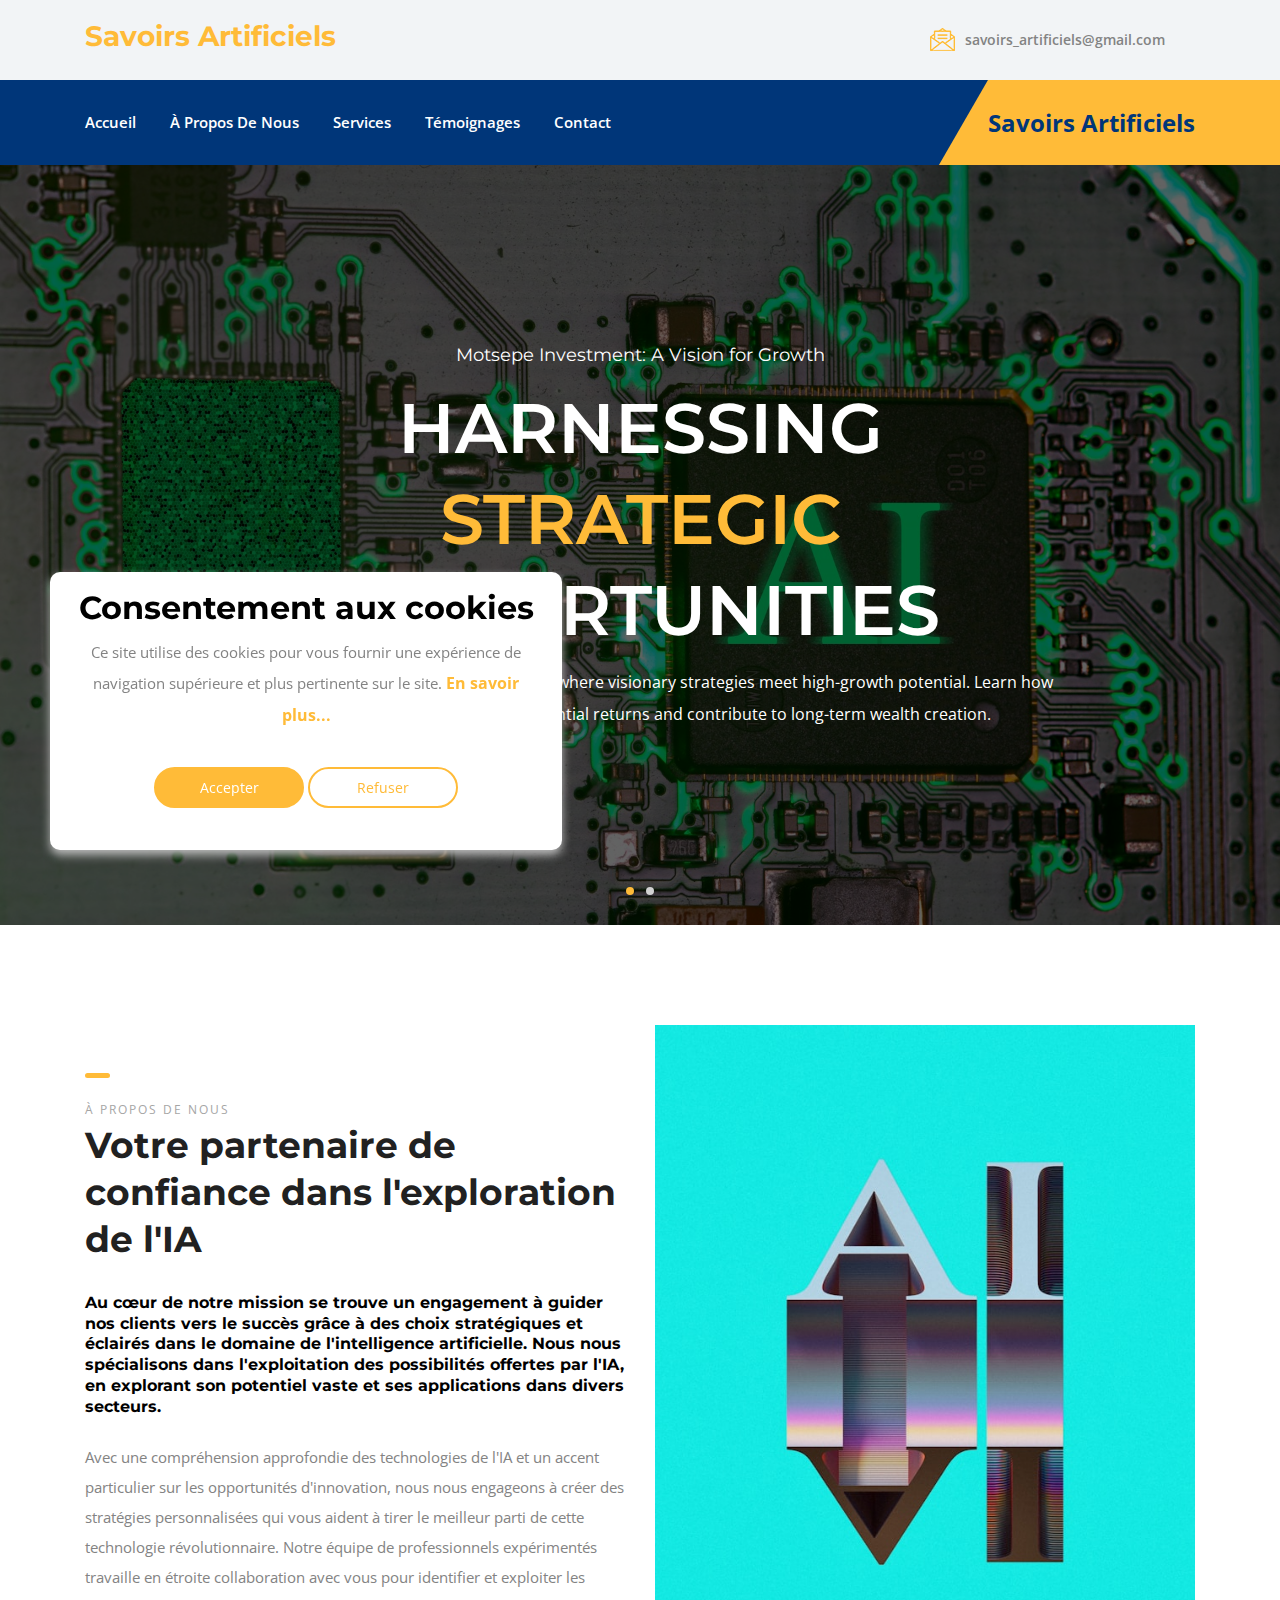
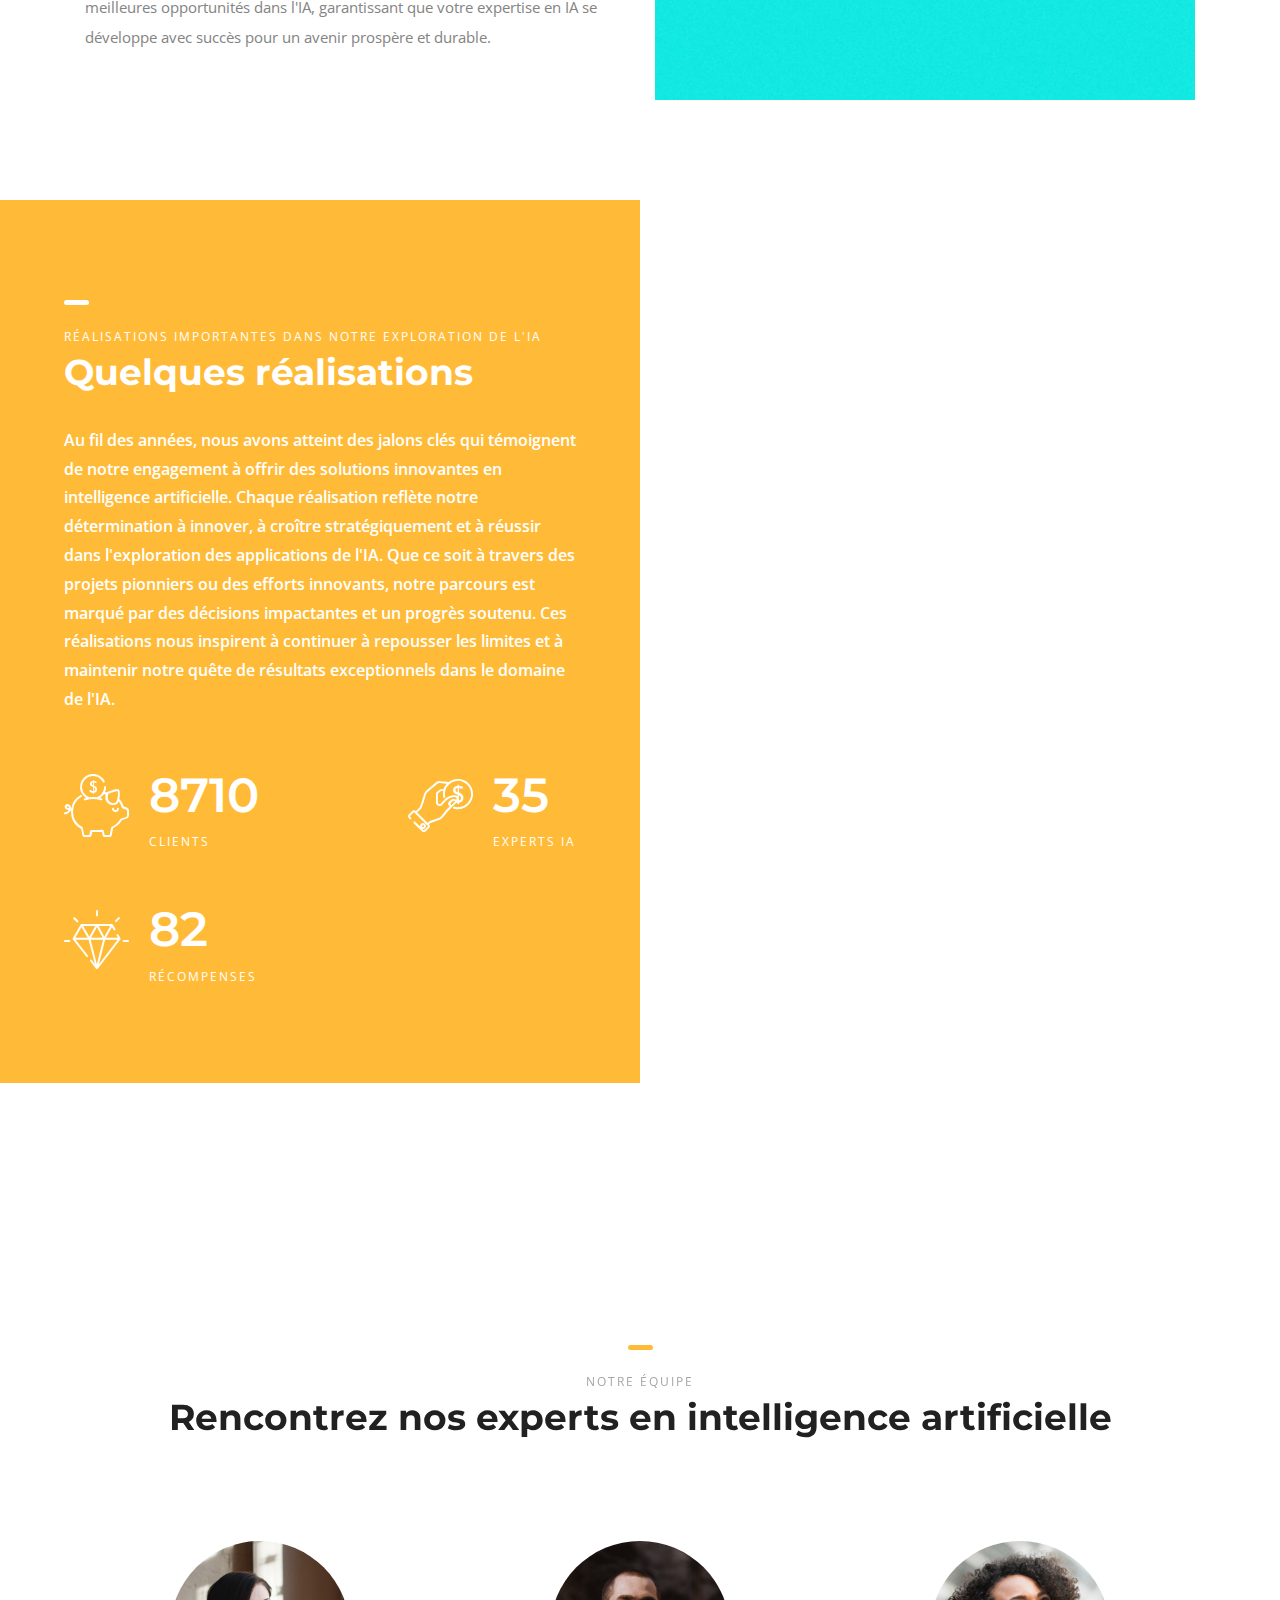
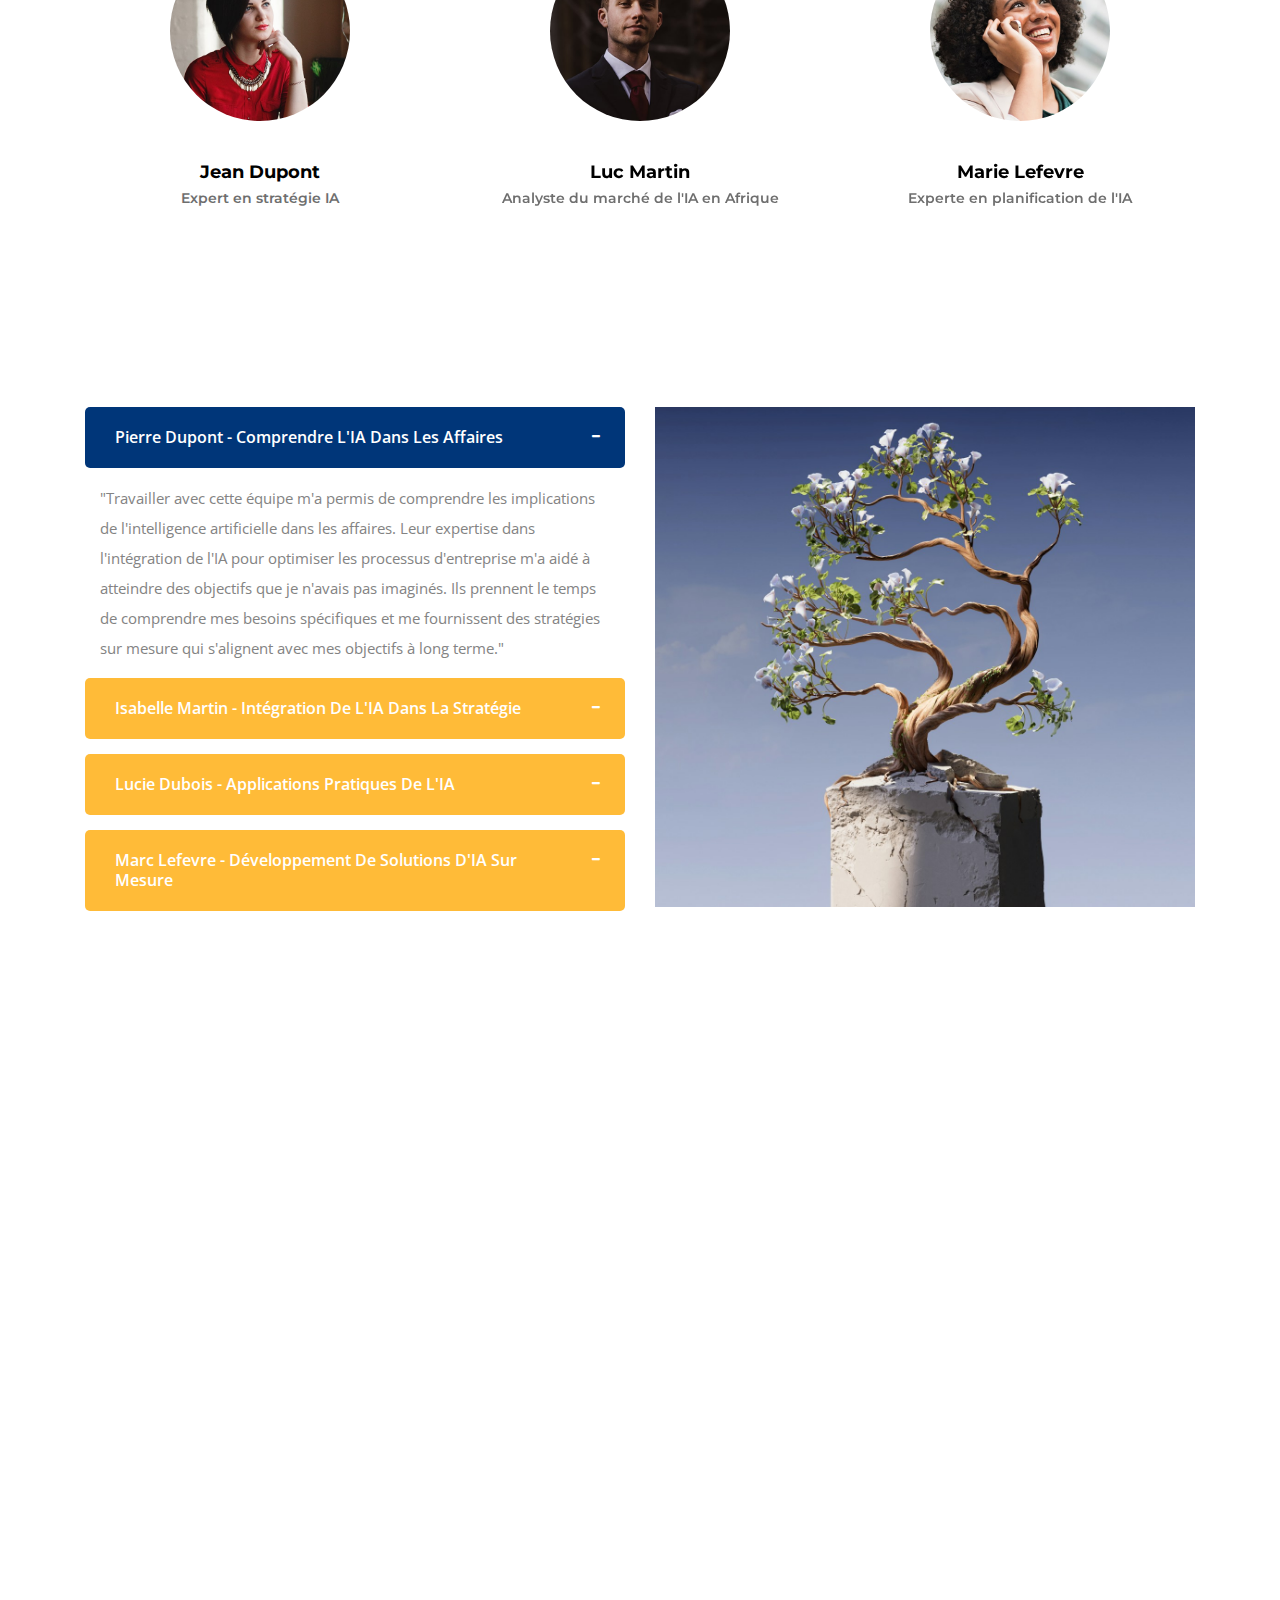
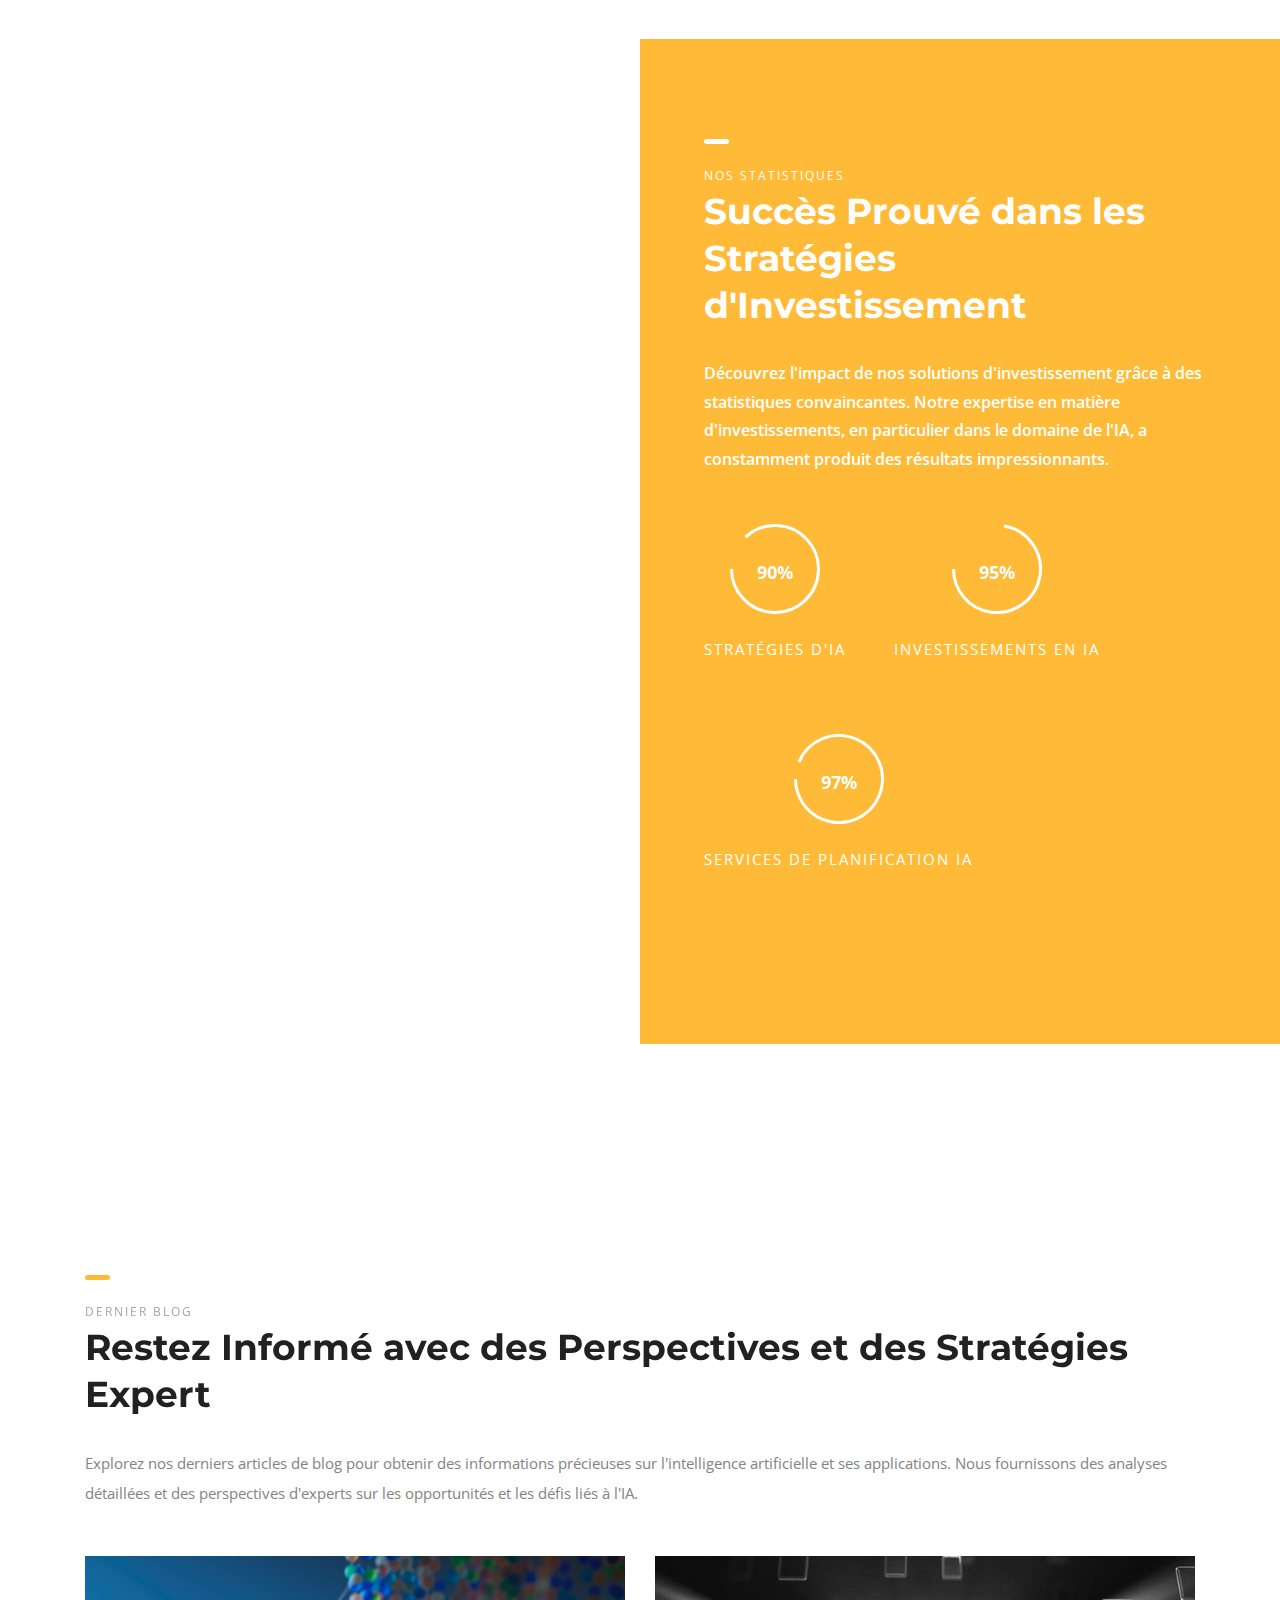
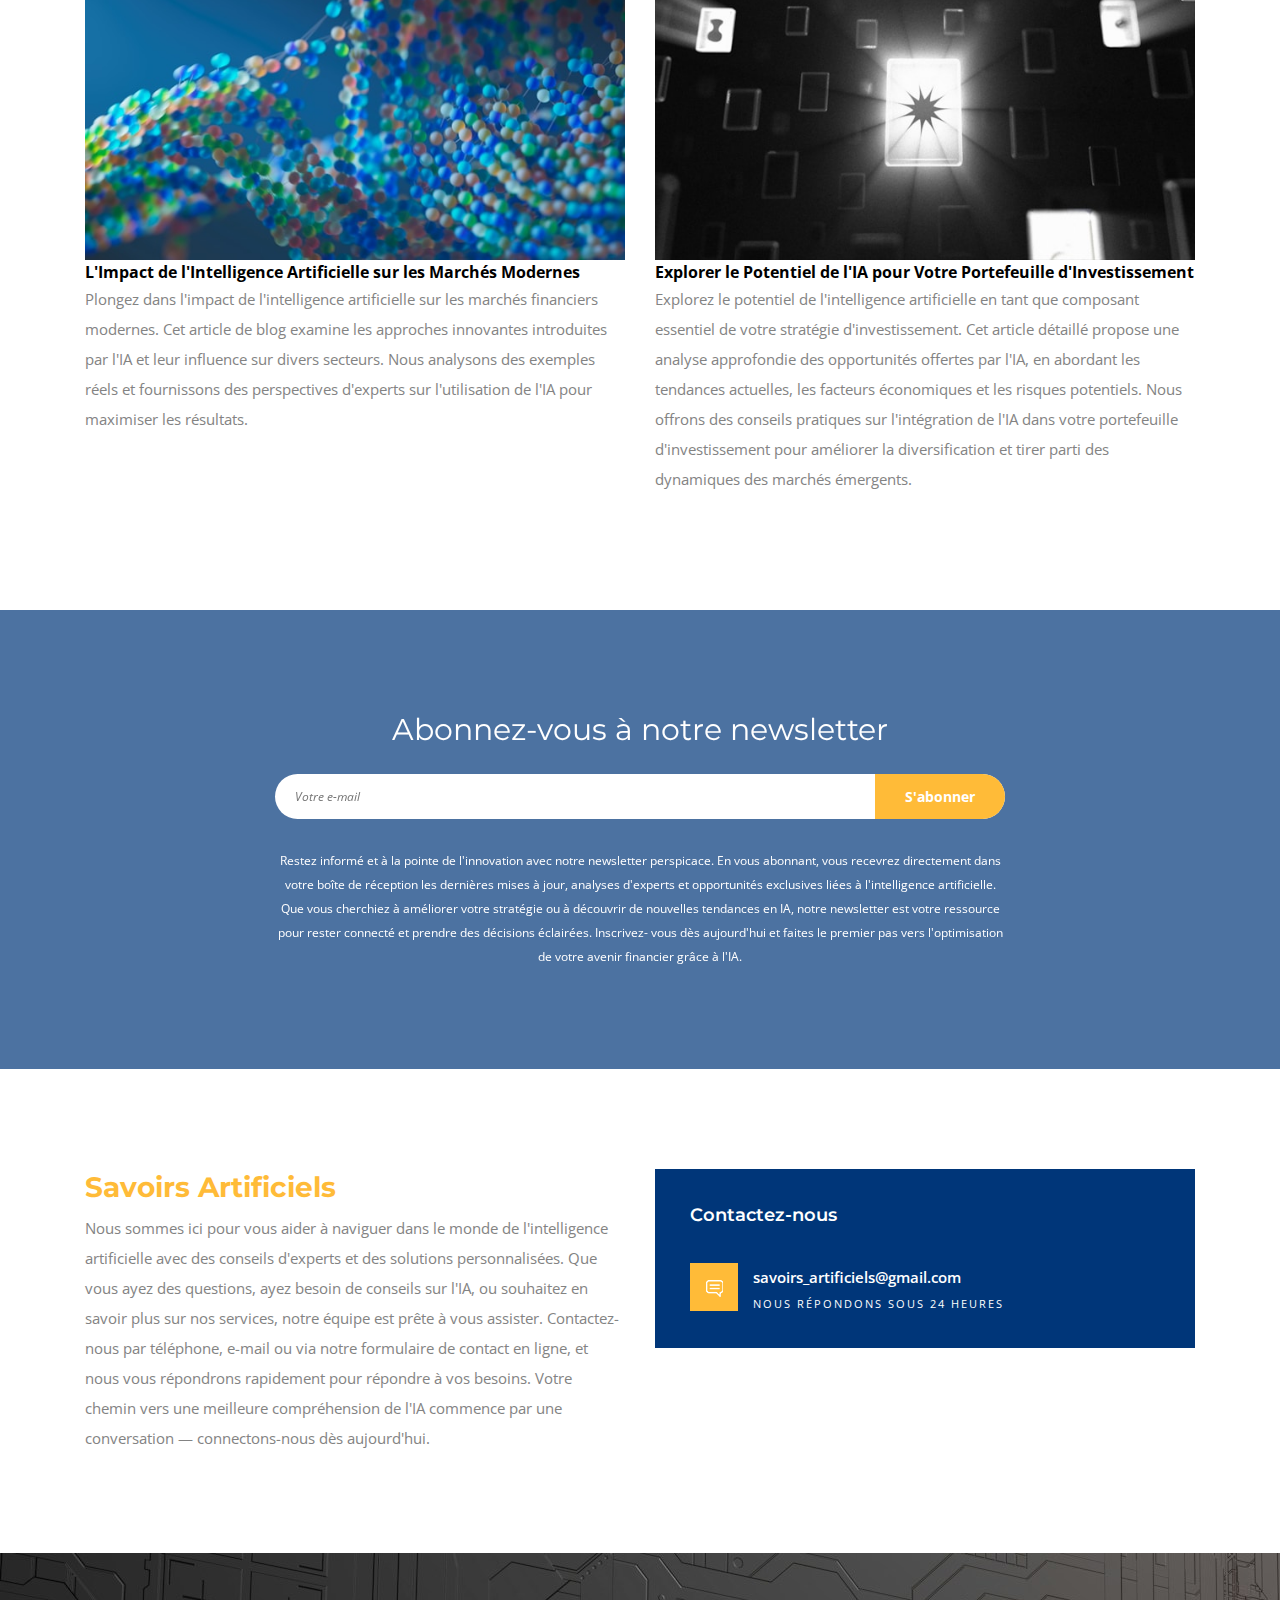
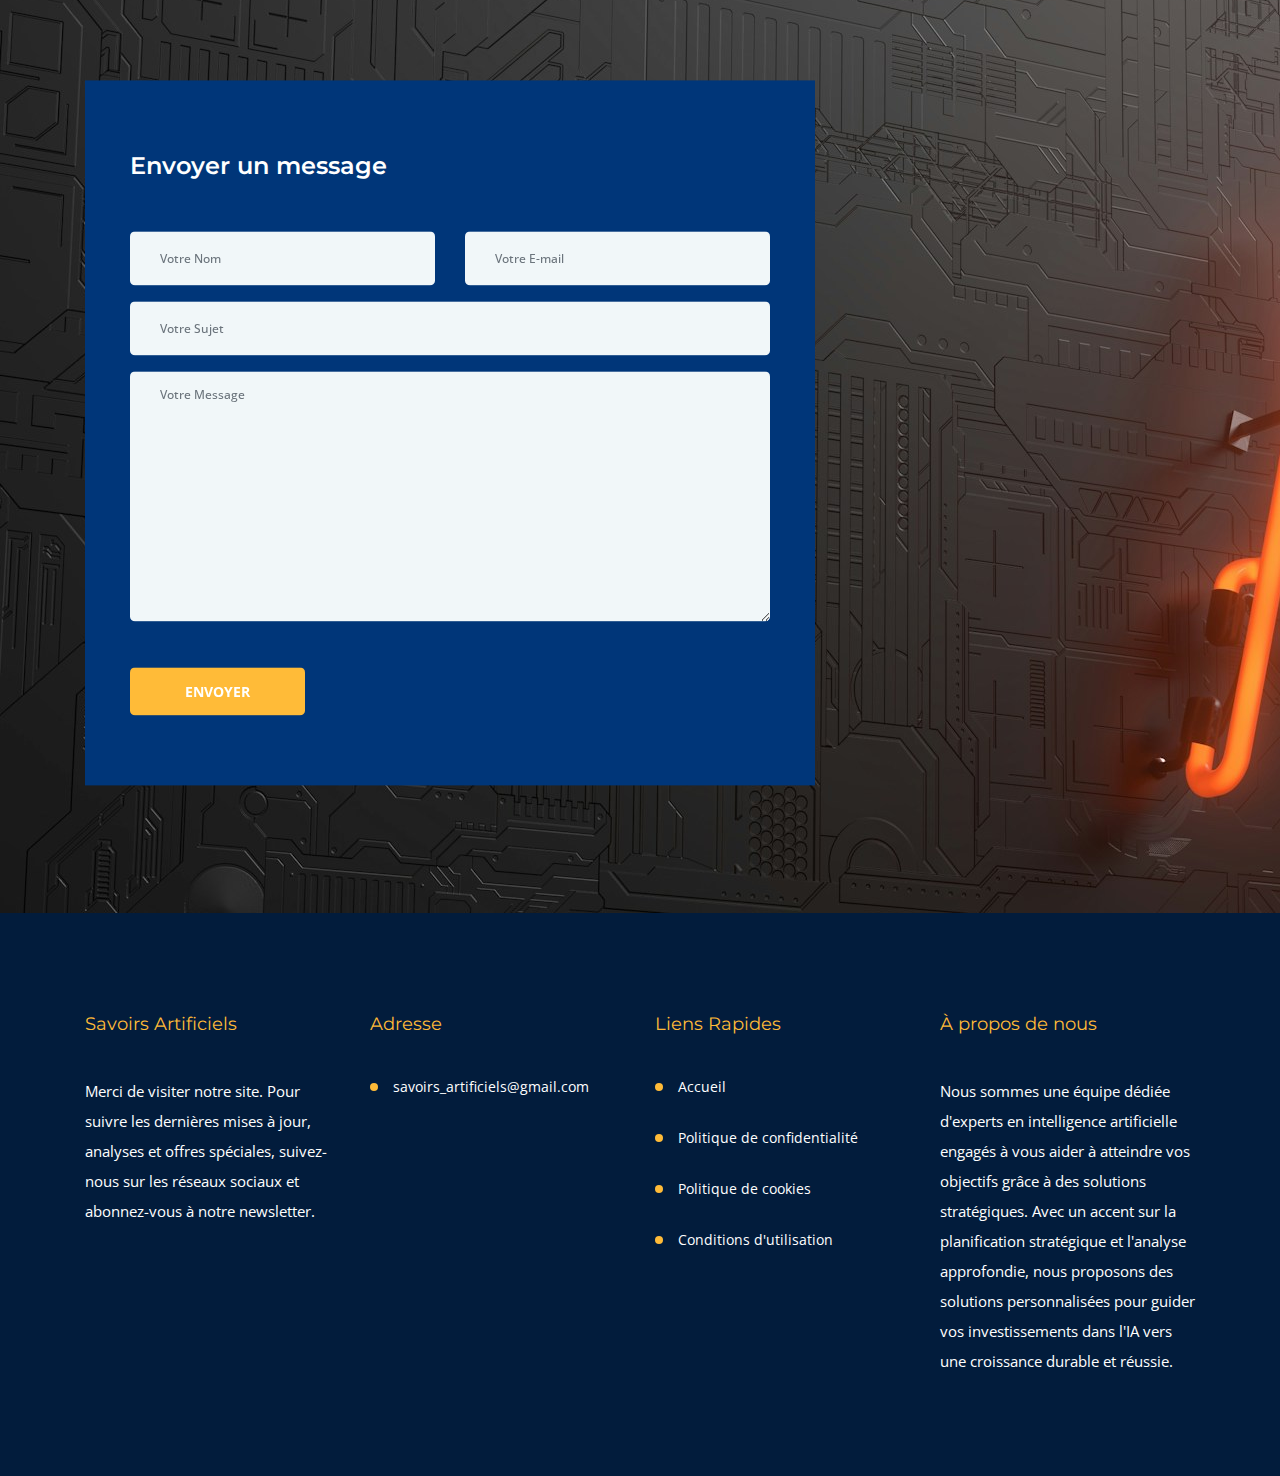
<file: index.html>
<!DOCTYPE html>
<html lang="en">
    <head>
        <meta charset="UTF-8" />
        <meta name="description" content="" />
        <meta http-equiv="X-UA-Compatible" content="IE=edge" />
        <meta
            name="viewport"
            content="width=device-width, initial-scale=1, shrink-to-fit=no"
        />
        <!-- The above 4 meta tags *must* come first in the head; any other head content must come *after* these tags -->

        <!-- Title -->
        <title>Savoirs Artificiels</title>

        <!-- Favicon -->
        <link rel="icon" href="img/core-img/favicon.ico" />

        <!-- Stylesheet -->
        <link rel="stylesheet" href="style.css" />
    </head>

    <body>
        <!-- Preloader -->
        <div class="preloader d-flex align-items-center justify-content-center">
            <div class="lds-ellipsis">
                <div></div>
                <div></div>
                <div></div>
                <div></div>
            </div>
        </div>

        <!-- ##### Header Area Start ##### -->
        <header class="header-area">
            <!-- Top Header Area -->
            <div class="top-header-area">
                <div class="container h-100">
                    <div class="row h-100 align-items-center">
                        <div class="col-12 d-flex justify-content-between">
                            <!-- Logo Area -->
                            <div class="logo">
                                <a href="index.html"
                                    ><h3
                                        style="
                                            color: #ffbb38;
                                            font-weight: bold;
                                        "
                                    >
                                        Savoirs Artificiels
                                    </h3></a
                                >
                            </div>

                            <!-- Top Contact Info -->
                            <div
                                class="top-contact-info d-flex align-items-center"
                            >
                                <a
                                    href="#"
                                    data-toggle="tooltip"
                                    data-placement="bottom"
                                    title="office@yourfirm.com"
                                    ><img
                                        src="img/core-img/message.png"
                                        alt=""
                                    />
                                    <span
                                        >savoirs_artificiels@gmail.com</span
                                    ></a
                                >
                            </div>
                        </div>
                    </div>
                </div>
            </div>

            <!-- Navbar Area -->
            <div class="credit-main-menu" id="sticker">
                <div class="classy-nav-container breakpoint-off">
                    <div class="container">
                        <!-- Menu -->
                        <nav
                            class="classy-navbar justify-content-between"
                            id="creditNav"
                        >
                            <!-- Navbar Toggler -->
                            <div class="classy-navbar-toggler">
                                <span class="navbarToggler"
                                    ><span></span><span></span><span></span
                                ></span>
                            </div>

                            <!-- Menu -->
                            <div class="classy-menu">
                                <!-- Close Button -->
                                <div class="classycloseIcon">
                                    <div class="cross-wrap">
                                        <span class="top"></span
                                        ><span class="bottom"></span>
                                    </div>
                                </div>

                                <!-- Nav Start -->
                                <div class="classynav">
                                    <ul>
                                        <li>
                                            <a href="index.html">Accueil</a>
                                        </li>
                                        <li>
                                            <a href="index.html#about"
                                                >À propos de nous</a
                                            >
                                        </li>
                                        <li>
                                            <a href="index.html#services"
                                                >Services</a
                                            >
                                        </li>
                                        <li>
                                            <a href="index.html#testimonials"
                                                >Témoignages</a
                                            >
                                        </li>
                                        <li>
                                            <a href="index.html#contact"
                                                >Contact</a
                                            >
                                        </li>
                                    </ul>
                                </div>
                                <!-- Nav End -->
                            </div>

                            <!-- Contact -->
                            <div class="contact">
                                <a href="#">Savoirs Artificiels</a>
                            </div>
                        </nav>
                    </div>
                </div>
            </div>
        </header>
        <!-- ##### Header Area End ##### -->

        <!-- ##### Hero Area Start ##### -->
        <div class="hero-area">
            <div class="hero-slideshow owl-carousel">
                <!-- Single Slide -->
                <div class="single-slide bg-img">
                    <!-- Background Image-->
                    <div
                        class="slide-bg-img bg-img bg-overlay"
                        style="background-image: url(img/bg-img/1.jpg)"
                    ></div>
                    <!-- Welcome Text -->
                    <div class="container h-100">
                        <div
                            class="row h-100 align-items-center justify-content-center"
                        >
                            <div class="col-12 col-lg-9">
                                <div class="welcome-text text-center">
                                    <h6
                                        data-animation="fadeInUp"
                                        data-delay="100ms"
                                    >
                                        Motsepe Investment: A Vision for Growth
                                    </h6>
                                    <h2
                                        data-animation="fadeInUp"
                                        data-delay="300ms"
                                    >
                                        Harnessing
                                        <span>Strategic </span> Opportunities
                                    </h2>
                                    <p
                                        data-animation="fadeInUp"
                                        data-delay="500ms"
                                    >
                                        Dive into the world of Motsepe
                                        investment, where visionary strategies
                                        meet high-growth potential. Learn how
                                        these investments can offer substantial
                                        returns and contribute to long-term
                                        wealth creation.
                                    </p>
                                </div>
                            </div>
                        </div>
                    </div>
                    <!-- Slide Duration Indicator -->
                    <div class="slide-du-indicator"></div>
                </div>

                <!-- Single Slide -->
                <div class="single-slide bg-img">
                    <!-- Background Image-->
                    <div
                        class="slide-bg-img bg-img bg-overlay"
                        style="background-image: url(img/bg-img/5.jpg)"
                    ></div>
                    <!-- Welcome Text -->
                    <div class="container h-100">
                        <div
                            class="row h-100 align-items-center justify-content-center"
                        >
                            <div class="col-12 col-lg-9">
                                <div class="welcome-text text-center">
                                    <h6
                                        data-animation="fadeInDown"
                                        data-delay="100ms"
                                    >
                                        Financial Planning with Gold Capital:
                                        Secure Your Future
                                    </h6>
                                    <h2
                                        data-animation="fadeInDown"
                                        data-delay="300ms"
                                    >
                                        Expert
                                        <span>Guidance for </span> Sustainable
                                        Wealth
                                    </h2>
                                    <p
                                        data-animation="fadeInDown"
                                        data-delay="500ms"
                                    >
                                        Financial planning with Gold Capital
                                        focuses on building a robust investment
                                        strategy. Discover how expert guidance
                                        can help you navigate market trends and
                                        make informed decisions for a secure
                                        financial future.
                                    </p>
                                </div>
                            </div>
                        </div>
                    </div>
                    <!-- Slide Duration Indicator -->
                    <div class="slide-du-indicator"></div>
                </div>
            </div>
        </div>
        <!-- ##### Hero Area End ##### -->

        <!-- ##### About Area Start ###### -->
        <section class="about-area section-padding-100-0" id="about">
            <div class="container">
                <div class="row align-items-center">
                    <div class="col-12 col-md-6">
                        <div class="about-content mb-100">
                            <!-- Section Heading -->
                            <div class="section-heading">
                                <div class="line"></div>
                                <p>À propos de nous</p>
                                <h2>
                                    Votre partenaire de confiance dans
                                    l'exploration de l'IA
                                </h2>
                            </div>
                            <h6 class="mb-4">
                                Au cœur de notre mission se trouve un engagement
                                à guider nos clients vers le succès grâce à des
                                choix stratégiques et éclairés dans le domaine
                                de l'intelligence artificielle. Nous nous
                                spécialisons dans l'exploitation des
                                possibilités offertes par l'IA, en explorant son
                                potentiel vaste et ses applications dans divers
                                secteurs.
                            </h6>
                            <p class="mb-0">
                                Avec une compréhension approfondie des
                                technologies de l'IA et un accent particulier
                                sur les opportunités d'innovation, nous nous
                                engageons à créer des stratégies personnalisées
                                qui vous aident à tirer le meilleur parti de
                                cette technologie révolutionnaire. Notre équipe
                                de professionnels expérimentés travaille en
                                étroite collaboration avec vous pour identifier
                                et exploiter les meilleures opportunités dans
                                l'IA, garantissant que votre expertise en IA se
                                développe avec succès pour un avenir prospère et
                                durable.
                            </p>
                        </div>
                    </div>
                    <div class="col-12 col-md-6">
                        <div class="about-thumbnail mb-100">
                            <img src="img/bg-img/14.jpg" alt="" />
                        </div>
                    </div>
                </div>
            </div>
        </section>
        <!-- ##### About Area End ###### -->

        <!-- ##### Call To Action Start ###### -->
        <section class="cta-area d-flex flex-wrap">
            <!-- Cta Content -->
            <div class="cta-content">
                <!-- Section Heading -->
                <div class="section-heading white">
                    <div class="line"></div>
                    <p>
                        Réalisations importantes dans notre exploration de l'IA
                    </p>
                    <h2>Quelques réalisations</h2>
                </div>
                <h6 class="mb-0">
                    Au fil des années, nous avons atteint des jalons clés qui
                    témoignent de notre engagement à offrir des solutions
                    innovantes en intelligence artificielle. Chaque réalisation
                    reflète notre détermination à innover, à croître
                    stratégiquement et à réussir dans l'exploration des
                    applications de l'IA. Que ce soit à travers des projets
                    pionniers ou des efforts innovants, notre parcours est
                    marqué par des décisions impactantes et un progrès soutenu.
                    Ces réalisations nous inspirent à continuer à repousser les
                    limites et à maintenir notre quête de résultats
                    exceptionnels dans le domaine de l'IA.
                </h6>

                <div
                    class="d-flex flex-wrap align-items-center justify-content-between"
                >
                    <!-- Single Cool Facts -->
                    <div
                        class="single-cool-fact white d-flex align-items-center mt-50"
                    >
                        <div class="scf-icon mr-15">
                            <i class="icon-piggy-bank"></i>
                        </div>
                        <div class="scf-text">
                            <h2><span class="counter">8710</span></h2>
                            <p>Clients</p>
                        </div>
                    </div>
                    <!-- Single Cool Facts -->
                    <div
                        class="single-cool-fact white d-flex align-items-center mt-50"
                    >
                        <div class="scf-icon mr-15">
                            <i class="icon-coin"></i>
                        </div>
                        <div class="scf-text">
                            <h2><span class="counter">35</span></h2>
                            <p>Experts IA</p>
                        </div>
                    </div>
                    <!-- Single Cool Facts -->
                    <div
                        class="single-cool-fact white d-flex align-items-center mt-50"
                    >
                        <div class="scf-icon mr-15">
                            <i class="icon-diamond"></i>
                        </div>
                        <div class="scf-text">
                            <h2><span class="counter">82</span></h2>
                            <p>Récompenses</p>
                        </div>
                    </div>
                </div>
            </div>
            <!-- Cta Thumbnail -->
            <div
                class="cta-thumbnail bg-img jarallax"
                style="background-image: url(img/bg-img/19.jpg)"
            ></div>
        </section>
        <!-- ##### Call To Action End ###### -->

        <!-- ##### Call To Action Start ###### -->
        <section class="cta-2-area wow fadeInUp" data-wow-delay="100ms">
            <div class="container">
                <div class="row">
                    <div class="col-12">
                        <!-- Cta Content -->
                        <div
                            class="cta-content d-flex flex-wrap align-items-center justify-content-center"
                        >
                            <div class="cta-text">
                                <h4>
                                    Faites le prochain pas vers un avenir
                                    brillant dans le domaine de l'intelligence
                                    artificielle avec nos solutions expertes en
                                    IA
                                </h4>
                            </div>
                        </div>
                    </div>
                </div>
            </div>
        </section>
        <!-- ##### Call To Action End ###### -->

        <!-- ##### Team Member Area Start ##### -->
        <section class="team-area section-padding-100-0">
            <div class="container">
                <div class="row">
                    <div class="col-12">
                        <!-- Section Heading -->
                        <div class="section-heading text-center mb-100">
                            <div class="line"></div>
                            <p>Notre équipe</p>
                            <h2>
                                Rencontrez nos experts en intelligence
                                artificielle
                            </h2>
                        </div>
                    </div>
                </div>

                <div class="row">
                    <!-- Single Team Member Area -->
                    <div class="col-12 col-sm-6 col-lg-4">
                        <div class="single-team-member-area mb-100">
                            <div class="team-thumb">
                                <img src="img/bg-img/15.jpg" alt="" />
                                <!-- View More -->
                            </div>
                            <div class="team-info">
                                <h5>Jean Dupont</h5>
                                <h6>Expert en stratégie IA</h6>
                            </div>
                        </div>
                    </div>

                    <!-- Single Team Member Area -->
                    <div class="col-12 col-sm-6 col-lg-4">
                        <div class="single-team-member-area mb-100">
                            <div class="team-thumb">
                                <img src="img/bg-img/16.jpg" alt="" />
                                <!-- View More -->
                            </div>
                            <div class="team-info">
                                <h5>Luc Martin</h5>
                                <h6>Analyste du marché de l'IA en Afrique</h6>
                            </div>
                        </div>
                    </div>

                    <!-- Single Team Member Area -->
                    <div class="col-12 col-sm-6 col-lg-4">
                        <div class="single-team-member-area mb-100">
                            <div class="team-thumb">
                                <img src="img/bg-img/17.jpg" alt="" />
                                <!-- View More -->
                            </div>
                            <div class="team-info">
                                <h5>Marie Lefevre</h5>
                                <h6>Experte en planification de l'IA</h6>
                            </div>
                        </div>
                    </div>
                </div>
            </div>
        </section>
        <!-- ##### Team Member Area End ##### -->

        <!-- ##### FAQ Area Start ###### -->
        <section
            class="credit-faq-area section-padding-100-0"
            id="testimonials"
        >
            <div class="container">
                <div class="row">
                    <!-- FAQ Area -->
                    <div class="col-12 col-lg-6">
                        <div
                            class="accordions mb-100"
                            id="accordion"
                            role="tablist"
                            aria-multiselectable="true"
                        >
                            <!-- single accordian area -->
                            <div class="panel single-accordion">
                                <h6>
                                    <a
                                        role="button"
                                        class=""
                                        aria-expanded="true"
                                        aria-controls="collapseOne"
                                        data-toggle="collapse"
                                        data-parent="#accordion"
                                        href="#collapseOne"
                                        >Pierre Dupont - Comprendre l'IA dans
                                        les affaires
                                        <span class="accor-open"
                                            ><i
                                                class="fa fa-plus"
                                                aria-hidden="true"
                                            ></i
                                        ></span>
                                        <span class="accor-close"
                                            ><i
                                                class="fa fa-minus"
                                                aria-hidden="true"
                                            ></i
                                        ></span>
                                    </a>
                                </h6>
                                <div
                                    id="collapseOne"
                                    class="accordion-content collapse show"
                                >
                                    <p>
                                        "Travailler avec cette équipe m'a permis
                                        de comprendre les implications de
                                        l'intelligence artificielle dans les
                                        affaires. Leur expertise dans
                                        l'intégration de l'IA pour optimiser les
                                        processus d'entreprise m'a aidé à
                                        atteindre des objectifs que je n'avais
                                        pas imaginés. Ils prennent le temps de
                                        comprendre mes besoins spécifiques et me
                                        fournissent des stratégies sur mesure
                                        qui s'alignent avec mes objectifs à long
                                        terme."
                                    </p>
                                </div>
                            </div>
                            <!-- single accordian area -->
                            <div class="panel single-accordion">
                                <h6>
                                    <a
                                        role="button"
                                        class="collapsed"
                                        aria-expanded="true"
                                        aria-controls="collapseTwo"
                                        data-parent="#accordion"
                                        data-toggle="collapse"
                                        href="#collapseTwo"
                                    >
                                        Isabelle Martin - Intégration de l'IA
                                        dans la stratégie
                                        <span class="accor-open"
                                            ><i
                                                class="fa fa-plus"
                                                aria-hidden="true"
                                            ></i
                                        ></span>
                                        <span class="accor-close"
                                            ><i
                                                class="fa fa-minus"
                                                aria-hidden="true"
                                            ></i
                                        ></span>
                                    </a>
                                </h6>
                                <div
                                    id="collapseTwo"
                                    class="accordion-content collapse"
                                >
                                    <p>
                                        "L'équipe m'a impressionnée par leur
                                        approche stratégique de l'IA. Grâce à
                                        leur expertise, j'ai pu intégrer
                                        l'intelligence artificielle dans nos
                                        processus commerciaux, ce qui a conduit
                                        à des améliorations notables de notre
                                        efficacité. Leur capacité à créer des
                                        solutions personnalisées a été un
                                        véritable atout pour nous."
                                    </p>
                                </div>
                            </div>
                            <!-- single accordian area -->
                            <div class="panel single-accordion">
                                <h6>
                                    <a
                                        role="button"
                                        aria-expanded="true"
                                        aria-controls="collapseThree"
                                        class="collapsed"
                                        data-parent="#accordion"
                                        data-toggle="collapse"
                                        href="#collapseThree"
                                        >Lucie Dubois - Applications pratiques
                                        de l'IA
                                        <span class="accor-open"
                                            ><i
                                                class="fa fa-plus"
                                                aria-hidden="true"
                                            ></i
                                        ></span>
                                        <span class="accor-close"
                                            ><i
                                                class="fa fa-minus"
                                                aria-hidden="true"
                                            ></i
                                        ></span>
                                    </a>
                                </h6>
                                <div
                                    id="collapseThree"
                                    class="accordion-content collapse"
                                >
                                    <p>
                                        "Grâce à l'expertise de cette équipe,
                                        j'ai pu appliquer l'IA dans mon
                                        entreprise de manière stratégique. Leurs
                                        conseils ont permis d'augmenter
                                        l'automatisation de nos processus et
                                        d'améliorer notre capacité à analyser
                                        les données. Leur approche pragmatique a
                                        été essentielle pour maximiser l'impact
                                        de l'IA dans notre activité."
                                    </p>
                                </div>
                            </div>
                            <!-- single accordian area -->
                            <div class="panel single-accordion">
                                <h6>
                                    <a
                                        role="button"
                                        aria-expanded="true"
                                        aria-controls="collapseThree"
                                        class="collapsed"
                                        data-parent="#accordion"
                                        data-toggle="collapse"
                                        href="#collapseThree"
                                    >
                                        Marc Lefevre - Développement de
                                        solutions d'IA sur mesure
                                        <span class="accor-open"
                                            ><i
                                                class="fa fa-plus"
                                                aria-hidden="true"
                                            ></i
                                        ></span>
                                        <span class="accor-close"
                                            ><i
                                                class="fa fa-minus"
                                                aria-hidden="true"
                                            ></i
                                        ></span>
                                    </a>
                                </h6>
                                <div
                                    id="collapseThree"
                                    class="accordion-content collapse"
                                >
                                    <p>
                                        "Collaborer avec cette équipe a été un
                                        véritable levier pour notre
                                        transformation digitale. Ils ont
                                        développé des solutions d'IA adaptées à
                                        nos besoins spécifiques, ce qui nous a
                                        permis de mieux exploiter nos données.
                                        Leurs conseils et leur expertise en IA
                                        ont joué un rôle majeur dans
                                        l'amélioration de nos performances et de
                                        notre prise de décision."
                                    </p>
                                </div>
                            </div>
                        </div>
                    </div>

                    <!-- Add Area -->
                    <div class="col-12 col-md-6">
                        <div class="add-area mb-100">
                            <a href="#"
                                ><img
                                    style="height: 500px; object-fit: cover"
                                    src="img/bg-img/reviews.jpg"
                                    alt=""
                            /></a>
                        </div>
                    </div>
                </div>
            </div>
        </section>
        <!-- ##### FAQ Area End ###### -->

        <!-- ##### Features Area Start ###### -->
        <section class="features-area section-padding-100-0" id="services">
            <div class="container">
                <div class="row align-items-end">
                    <div class="col-12 col-sm-6 col-lg-3">
                        <div
                            class="single-features-area mb-100 wow fadeInUp"
                            data-wow-delay="100ms"
                        >
                            <!-- Section Heading -->
                            <div class="section-heading">
                                <div class="line"></div>
                                <p>Nos avantages</p>
                                <h2>Maximiser votre potentiel avec l'IA</h2>
                            </div>
                            <h6>
                                Découvrez les avantages de l'expertise et de la
                                stratégie en intelligence artificielle avec
                                notre approche complète.
                            </h6>
                        </div>
                    </div>
                    <div class="col-12 col-sm-6 col-lg-3">
                        <div
                            class="single-features-area mb-100 wow fadeInUp"
                            data-wow-delay="300ms"
                        >
                            <img src="img/bg-img/2.jpg" alt="" />
                            <h5>Planification stratégique de l'IA</h5>
                        </div>
                    </div>
                    <div class="col-12 col-sm-6 col-lg-3">
                        <div
                            class="single-features-area mb-100 wow fadeInUp"
                            data-wow-delay="500ms"
                        >
                            <img src="img/bg-img/3.jpg" alt="" />
                            <h5>Opportunités d'investissement en IA</h5>
                        </div>
                    </div>
                    <div class="col-12 col-sm-6 col-lg-3">
                        <div
                            class="single-features-area mb-100 wow fadeInUp"
                            data-wow-delay="700ms"
                        >
                            <img src="img/bg-img/4.jpg" alt="" />
                            <h5>Applications pratiques de l'IA</h5>
                        </div>
                    </div>
                </div>
            </div>
        </section>
        <!-- ##### Features Area End ###### -->

        <!-- ##### Call To Action Start ###### -->
        <section class="cta-area d-flex flex-wrap">
            <!-- Cta Thumbnail -->
            <div
                class="cta-thumbnail bg-img jarallax"
                style="background-image: url(img/bg-img/5.jpg)"
            ></div>

            <!-- Cta Content -->
            <div class="cta-content">
                <!-- Section Heading -->
                <div class="section-heading white">
                    <div class="line"></div>
                    <p>Nos Statistiques</p>
                    <h2>Succès Prouvé dans les Stratégies d'Investissement</h2>
                </div>
                <h6>
                    Découvrez l'impact de nos solutions d'investissement grâce à
                    des statistiques convaincantes. Notre expertise en matière
                    d'investissements, en particulier dans le domaine de l'IA, a
                    constamment produit des résultats impressionnants.
                </h6>
                <div class="d-flex flex-wrap mt-50">
                    <!-- Single Skills Area -->
                    <div class="single-skils-area mb-70 mr-5">
                        <div id="circle" class="circle" data-value="0.90">
                            <div class="skills-text">
                                <span>90%</span>
                            </div>
                        </div>
                        <p>Stratégies d'IA</p>
                    </div>

                    <!-- Single Skills Area -->
                    <div class="single-skils-area mb-70 mr-5">
                        <div id="circle2" class="circle" data-value="0.75">
                            <div class="skills-text">
                                <span>95%</span>
                            </div>
                        </div>
                        <p>Investissements en IA</p>
                    </div>

                    <!-- Single Skills Area -->
                    <div class="single-skils-area mb-70">
                        <div id="circle3" class="circle" data-value="0.97">
                            <div class="skills-text">
                                <span>97%</span>
                            </div>
                        </div>
                        <p>Services de Planification IA</p>
                    </div>
                </div>
            </div>
        </section>
        <!-- ##### Call To Action End ###### -->

        <!-- ##### Call To Action Start ###### -->
        <section class="cta-2-area wow fadeInUp" data-wow-delay="100ms">
            <div class="container">
                <div class="row">
                    <div class="col-12">
                        <!-- Cta Content -->
                        <div
                            class="cta-content d-flex flex-wrap align-items-center justify-content-center"
                        >
                            <div class="cta-text">
                                <h4>
                                    Faites le Prochain Pas vers un Avenir
                                    Meilleur avec Nos Solutions d'Investissement
                                    en IA
                                </h4>
                            </div>
                        </div>
                    </div>
                </div>
            </div>
        </section>
        <!-- ##### Call To Action End ###### -->

        <!-- ##### News Area Start ##### -->
        <section class="news-area section-padding-100">
            <div class="container">
                <div class="row">
                    <div class="col-12 col-md-12">
                        <div class="about-content mb-5">
                            <!-- Section Heading -->
                            <div class="section-heading">
                                <div class="line"></div>
                                <p>Dernier Blog</p>
                                <h2>
                                    Restez Informé avec des Perspectives et des
                                    Stratégies Expert
                                </h2>
                            </div>
                            <p class="mb-0">
                                Explorez nos derniers articles de blog pour
                                obtenir des informations précieuses sur
                                l'intelligence artificielle et ses applications.
                                Nous fournissons des analyses détaillées et des
                                perspectives d'experts sur les opportunités et
                                les défis liés à l'IA.
                            </p>
                        </div>
                    </div>
                    <!-- Single Blog Area -->
                    <div class="col-md-6">
                        <div class="blog-thumbnail">
                            <a href="#"
                                ><img src="img/bg-img/22.jpg" alt=""
                            /></a>
                        </div>
                        <div class="blog-content">
                            <div class="blog-meta">
                                <a href="#" class="post-date">
                                    L'Impact de l'Intelligence Artificielle sur
                                    les Marchés Modernes
                                </a>
                            </div>
                            <p>
                                Plongez dans l'impact de l'intelligence
                                artificielle sur les marchés financiers
                                modernes. Cet article de blog examine les
                                approches innovantes introduites par l'IA et
                                leur influence sur divers secteurs. Nous
                                analysons des exemples réels et fournissons des
                                perspectives d'experts sur l'utilisation de l'IA
                                pour maximiser les résultats.
                            </p>
                        </div>
                    </div>

                    <!-- Single Blog Area -->
                    <div class="col-md-6">
                        <div class="blog-thumbnail">
                            <a href="#"
                                ><img src="img/bg-img/23.jpg" alt=""
                            /></a>
                        </div>
                        <div class="blog-content">
                            <div class="blog-meta">
                                <a href="#" class="post-date">
                                    Explorer le Potentiel de l'IA pour Votre
                                    Portefeuille d'Investissement
                                </a>
                            </div>
                            <p>
                                Explorez le potentiel de l'intelligence
                                artificielle en tant que composant essentiel de
                                votre stratégie d'investissement. Cet article
                                détaillé propose une analyse approfondie des
                                opportunités offertes par l'IA, en abordant les
                                tendances actuelles, les facteurs économiques et
                                les risques potentiels. Nous offrons des
                                conseils pratiques sur l'intégration de l'IA
                                dans votre portefeuille d'investissement pour
                                améliorer la diversification et tirer parti des
                                dynamiques des marchés émergents.
                            </p>
                        </div>
                    </div>
                </div>
            </div>
        </section>
        <!-- ##### News Area End ##### -->

        <!-- ##### Newsletter Area Start ###### -->
        <section
            class="newsletter-area section-padding-100 bg-img jarallax"
            style="background-image: url(img/bg-img/6.jpg)"
        >
            <div class="container">
                <div class="row justify-content-center">
                    <div class="col-12 col-sm-10 col-lg-8">
                        <div class="nl-content text-center">
                            <h2>Abonnez-vous à notre newsletter</h2>
                            <form action="thanks.html" method="get">
                                <input
                                    type="email"
                                    name="nl-email"
                                    id="email"
                                    placeholder="Votre e-mail"
                                    required
                                />
                                <button type="submit" id="submit">
                                    S'abonner
                                </button>
                            </form>
                            <p>
                                Restez informé et à la pointe de l'innovation
                                avec notre newsletter perspicace. En vous
                                abonnant, vous recevrez directement dans votre
                                boîte de réception les dernières mises à jour,
                                analyses d'experts et opportunités exclusives
                                liées à l'intelligence artificielle. Que vous
                                cherchiez à améliorer votre stratégie ou à
                                découvrir de nouvelles tendances en IA, notre
                                newsletter est votre ressource pour rester
                                connecté et prendre des décisions éclairées.
                                Inscrivez- vous dès aujourd'hui et faites le
                                premier pas vers l'optimisation de votre avenir
                                financier grâce à l'IA.
                            </p>
                        </div>
                    </div>
                </div>
            </div>
        </section>
        <!-- ##### Newsletter Area End ###### -->

        <!-- ##### Contact Area Start ##### -->
        <section class="contact-area section-padding-100-0" id="contact">
            <div class="container">
                <div class="row">
                    <!-- Single Contact Area -->
                    <div class="col-12 col-lg-6">
                        <div class="single-contact-area mb-100">
                            <!-- Logo -->
                            <h3 style="color: #ffbb38; font-weight: bold">
                                Savoirs Artificiels
                            </h3>
                            <p>
                                Nous sommes ici pour vous aider à naviguer dans
                                le monde de l'intelligence artificielle avec des
                                conseils d'experts et des solutions
                                personnalisées. Que vous ayez des questions,
                                ayez besoin de conseils sur l'IA, ou souhaitez
                                en savoir plus sur nos services, notre équipe
                                est prête à vous assister. Contactez-nous par
                                téléphone, e-mail ou via notre formulaire de
                                contact en ligne, et nous vous répondrons
                                rapidement pour répondre à vos besoins. Votre
                                chemin vers une meilleure compréhension de l'IA
                                commence par une conversation — connectons-nous
                                dès aujourd'hui.
                            </p>
                        </div>
                    </div>

                    <!-- Single Contact Area -->
                    <div class="col-12 col-lg-6">
                        <div class="single-contact-area mb-100">
                            <div class="contact--area contact-page">
                                <!-- Contact Content -->
                                <div class="contact-content">
                                    <h5>Contactez-nous</h5>

                                    <!-- Single Contact Content -->
                                    <div
                                        class="single-contact-content d-flex align-items-center"
                                    >
                                        <div class="icon">
                                            <img
                                                src="img/core-img/message2.png"
                                                alt=""
                                            />
                                        </div>
                                        <div class="text">
                                            <p>savoirs_artificiels@gmail.com</p>
                                            <span
                                                >nous répondons sous 24
                                                heures</span
                                            >
                                        </div>
                                    </div>
                                </div>
                            </div>
                        </div>
                    </div>
                </div>
            </div>

            <!-- ##### Google Maps ##### -->
            <div
                class="map-area"
                style="background-image: url(img/bg-img/30.jpg)"
            >
                <!-- Contact Area -->
                <div class="contact---area">
                    <div class="container">
                        <div class="row">
                            <div class="col-12 col-lg-8">
                                <!-- Contact Area -->
                                <div class="contact-form-area contact-page">
                                    <h4 class="mb-50">Envoyer un message</h4>

                                    <form action="thanks.html" method="get">
                                        <div class="row">
                                            <div class="col-lg-6">
                                                <div class="form-group">
                                                    <input
                                                        type="text"
                                                        class="form-control"
                                                        id="name"
                                                        placeholder="Votre Nom"
                                                        required
                                                    />
                                                </div>
                                            </div>
                                            <div class="col-lg-6">
                                                <div class="form-group">
                                                    <input
                                                        type="email"
                                                        class="form-control"
                                                        id="email"
                                                        placeholder="Votre E-mail"
                                                        required
                                                    />
                                                </div>
                                            </div>
                                            <div class="col-12">
                                                <div class="form-group">
                                                    <input
                                                        type="text"
                                                        class="form-control"
                                                        id="subject"
                                                        placeholder="Votre Sujet"
                                                        required
                                                    />
                                                </div>
                                            </div>
                                            <div class="col-12">
                                                <div class="form-group">
                                                    <textarea
                                                        name="message"
                                                        class="form-control"
                                                        id="message"
                                                        cols="30"
                                                        rows="10"
                                                        placeholder="Votre Message"
                                                        required
                                                    ></textarea>
                                                </div>
                                            </div>
                                            <div class="col-12">
                                                <button
                                                    class="btn credit-btn mt-30"
                                                    type="submit"
                                                    id="submit"
                                                >
                                                    Envoyer
                                                </button>
                                            </div>
                                        </div>
                                    </form>
                                </div>
                            </div>
                        </div>
                    </div>
                </div>
            </div>
        </section>
        <!-- ##### Contact Area End ##### -->

        <!-- ##### Footer Area Start ##### -->
        <footer class="footer-area section-padding-100-0">
            <div class="container">
                <div class="row">
                    <!-- Single Footer Widget -->
                    <div class="col-12 col-sm-6 col-lg-3">
                        <div class="single-footer-widget mb-100">
                            <h5 class="widget-title">Savoirs Artificiels</h5>
                            <p class="text-white">
                                Merci de visiter notre site. Pour suivre les
                                dernières mises à jour, analyses et offres
                                spéciales, suivez-nous sur les réseaux sociaux
                                et abonnez-vous à notre newsletter.
                            </p>
                        </div>
                    </div>

                    <!-- Single Footer Widget -->
                    <div class="col-12 col-sm-6 col-lg-3">
                        <div class="single-footer-widget mb-100">
                            <h5 class="widget-title">Adresse</h5>
                            <!-- Nav -->
                            <nav>
                                <ul>
                                    <li>
                                        <a>savoirs_artificiels@gmail.com</a>
                                    </li>
                                </ul>
                            </nav>
                        </div>
                    </div>

                    <!-- Single Footer Widget -->
                    <div class="col-12 col-sm-6 col-lg-3">
                        <div class="single-footer-widget mb-100">
                            <h5 class="widget-title">Liens Rapides</h5>
                            <!-- Nav -->
                            <nav>
                                <ul>
                                    <li><a href="index.html">Accueil</a></li>

                                    <li>
                                        <a href="privacy-policy.html"
                                            >Politique de confidentialité</a
                                        >
                                    </li>
                                    <li>
                                        <a href="cookie-policy.html"
                                            >Politique de cookies</a
                                        >
                                    </li>
                                    <li>
                                        <a href="terms-of-use.html"
                                            >Conditions d'utilisation</a
                                        >
                                    </li>
                                </ul>
                            </nav>
                        </div>
                    </div>

                    <!-- Single Footer Widget -->
                    <div class="col-12 col-sm-6 col-lg-3">
                        <div class="single-footer-widget mb-100">
                            <h5 class="widget-title">À propos de nous</h5>
                            <p class="text-white">
                                Nous sommes une équipe dédiée d'experts en
                                intelligence artificielle engagés à vous aider à
                                atteindre vos objectifs grâce à des solutions
                                stratégiques. Avec un accent sur la
                                planification stratégique et l'analyse
                                approfondie, nous proposons des solutions
                                personnalisées pour guider vos investissements
                                dans l'IA vers une croissance durable et
                                réussie.
                            </p>
                        </div>
                    </div>
                </div>
            </div>
        </footer>
        <!-- ##### Footer Area End ##### -->

        <!-- Cookie banner -->
        <div class="cookie-wrapper show">
            <div>
                <i class="bx bx-cookie"></i>
                <h2 style="text-align: center">Consentement aux cookies</h2>
            </div>

            <div class="data">
                <p>
                    Ce site utilise des cookies pour vous fournir une expérience
                    de navigation supérieure et plus pertinente sur le site.
                    <a href="cookie-policy.html">En savoir plus...</a>
                </p>
            </div>

            <div class="buttons">
                <button class="cookie-button" id="acceptBtn">Accepter</button>
                <button class="cookie-button" id="declineBtn">Refuser</button>
            </div>
        </div>
        <!-- End Cookie banner -->

        <!-- ##### All Javascript Script ##### -->
        <!-- jQuery-2.2.4 js -->
        <script src="https://code.jquery.com/jquery-3.6.0.min.js"></script>
        <script src="js/jquery/jquery-2.2.4.min.js"></script>
        <!-- Popper js -->
        <script src="js/bootstrap/popper.min.js"></script>
        <!-- Bootstrap js -->
        <script src="js/bootstrap/bootstrap.min.js"></script>
        <!-- All Plugins js -->
        <script src="js/plugins/plugins.js"></script>
        <!-- Active js -->
        <script src="js/active.js"></script>
        <script src="js/cookiebanner.js"></script>
    </body>
</html>
</file>
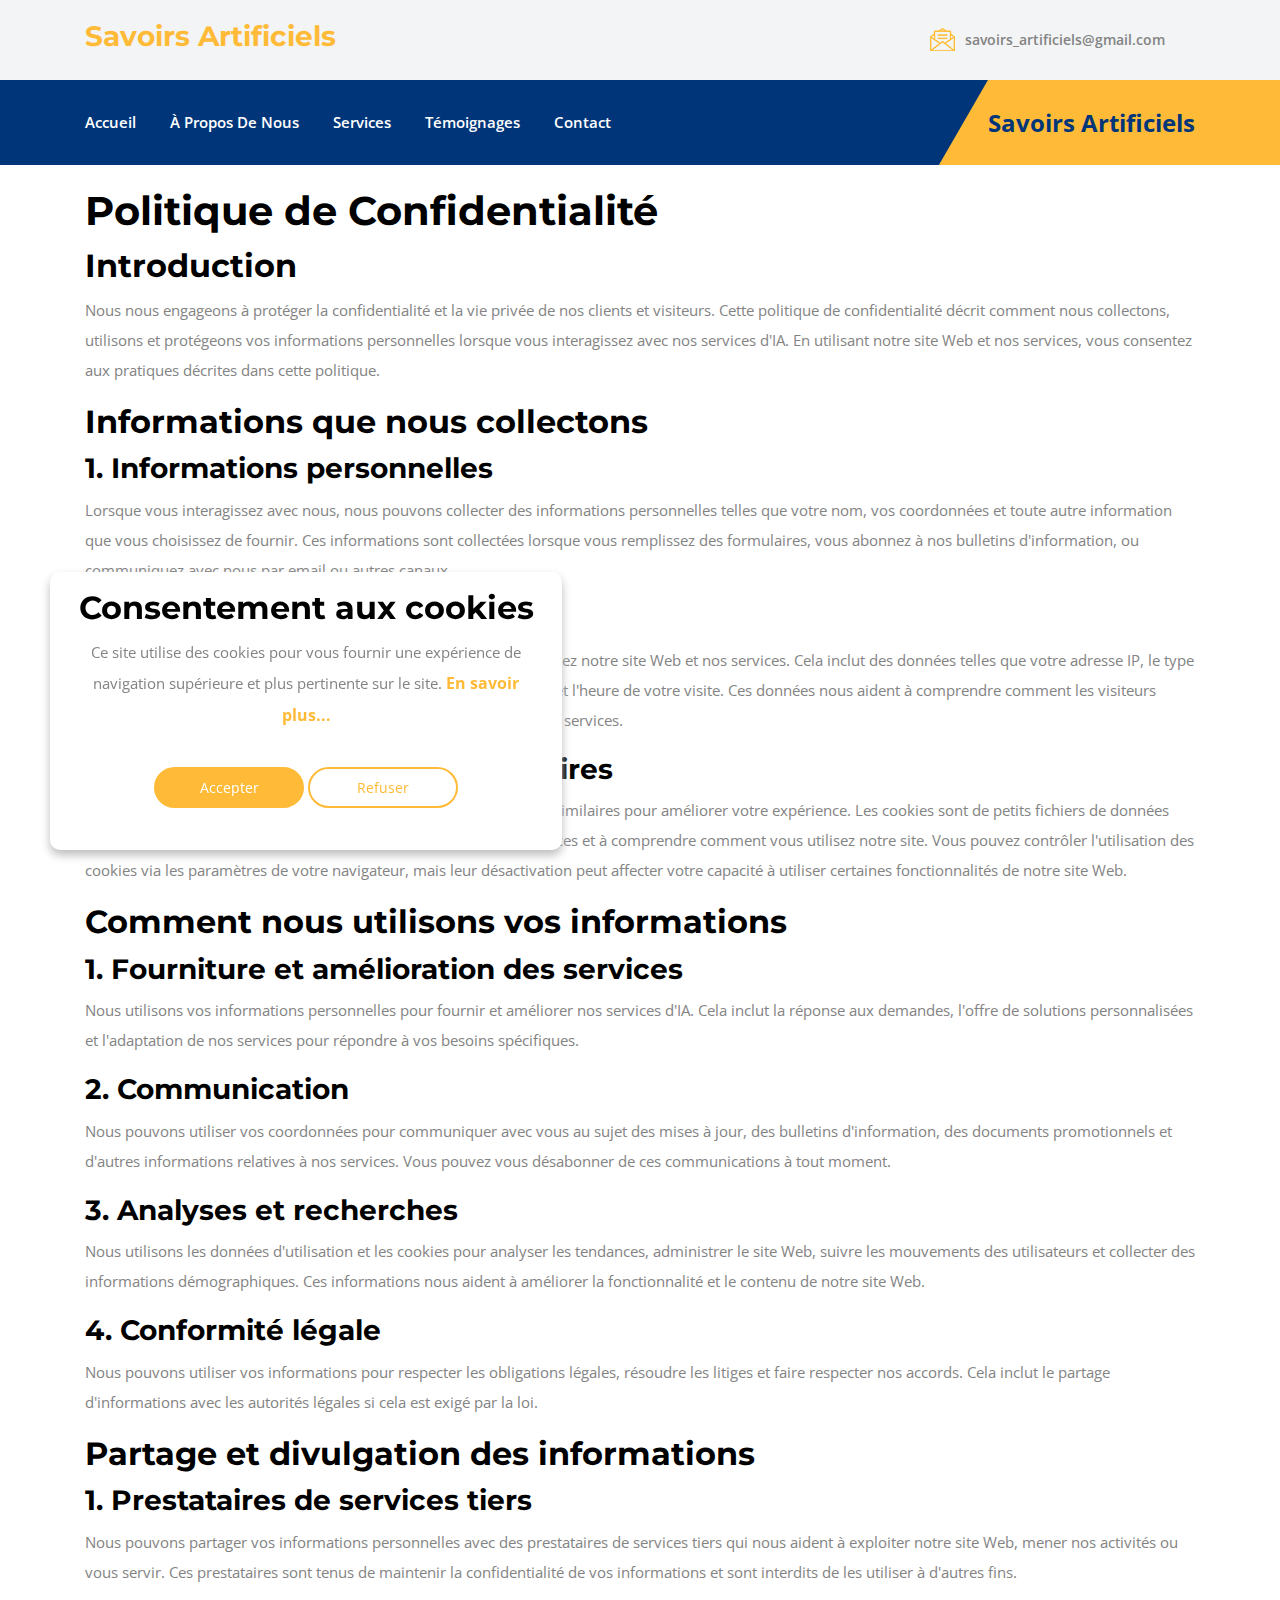
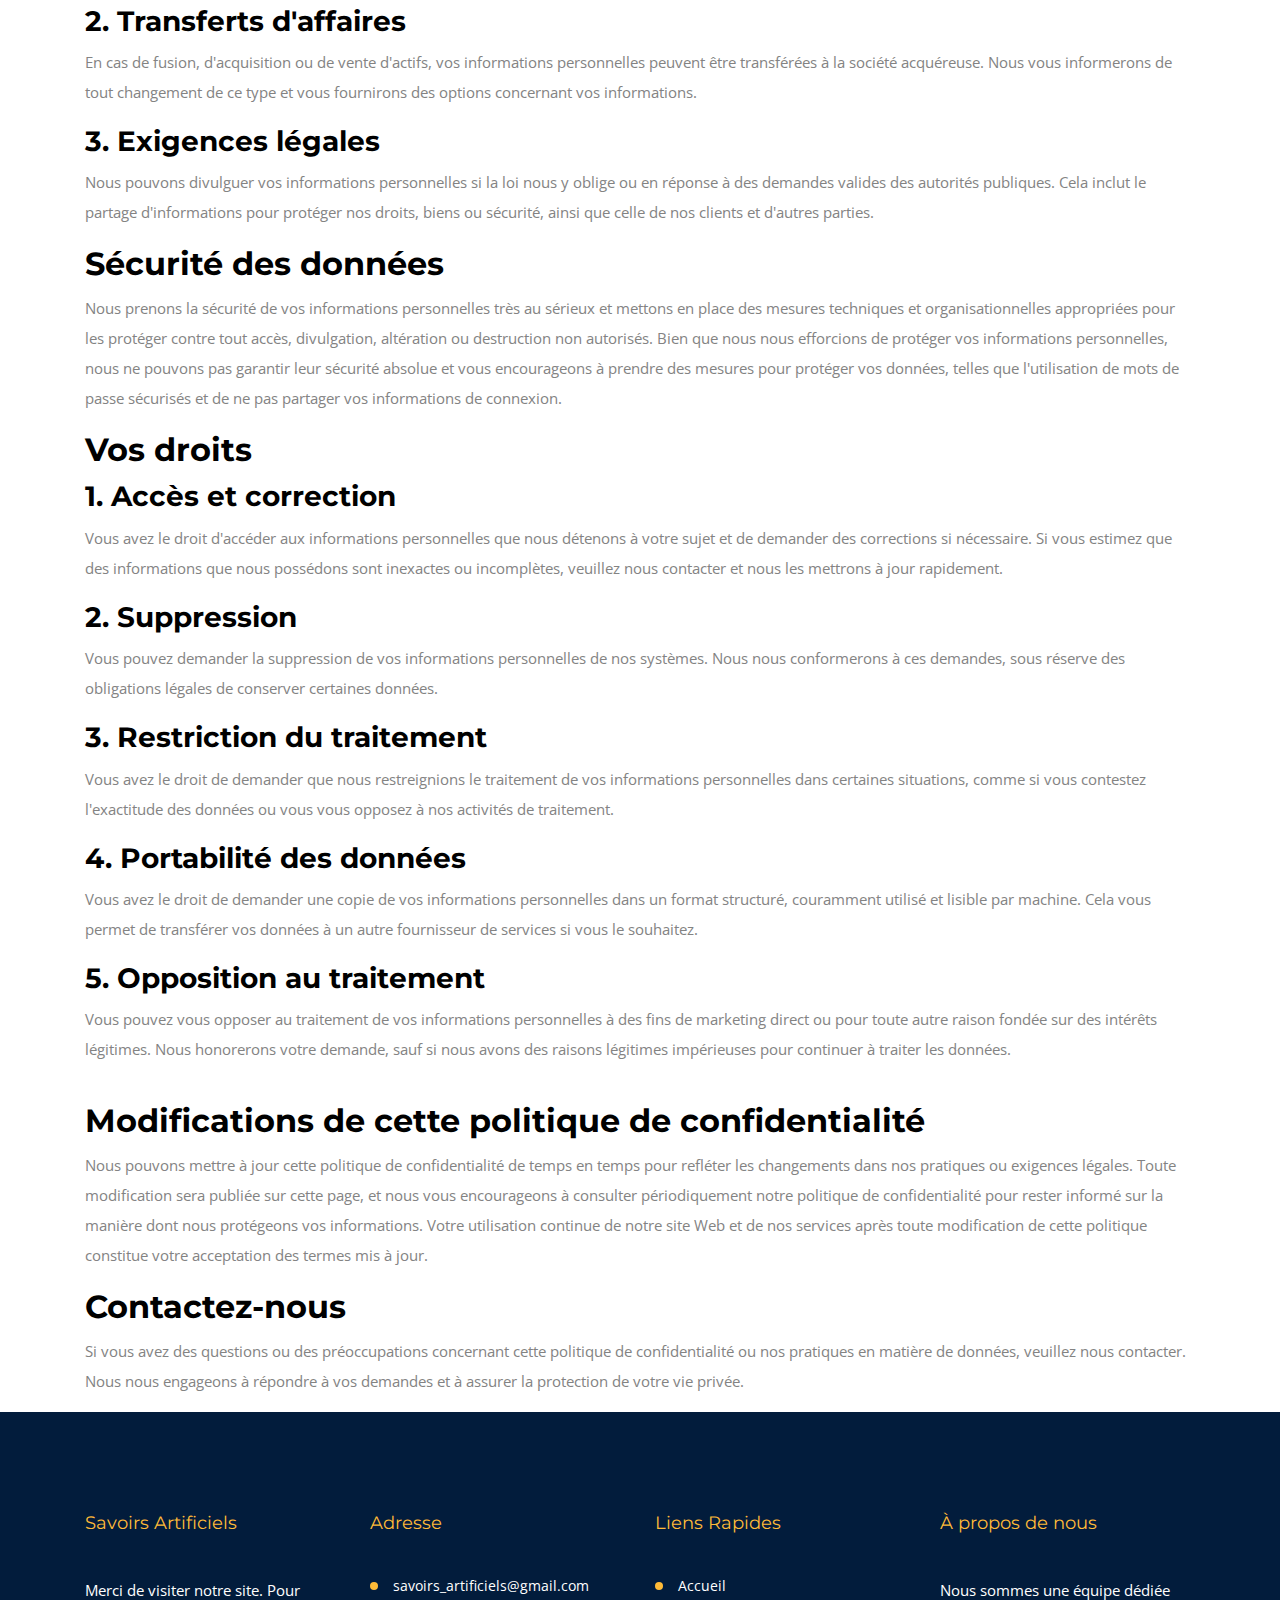
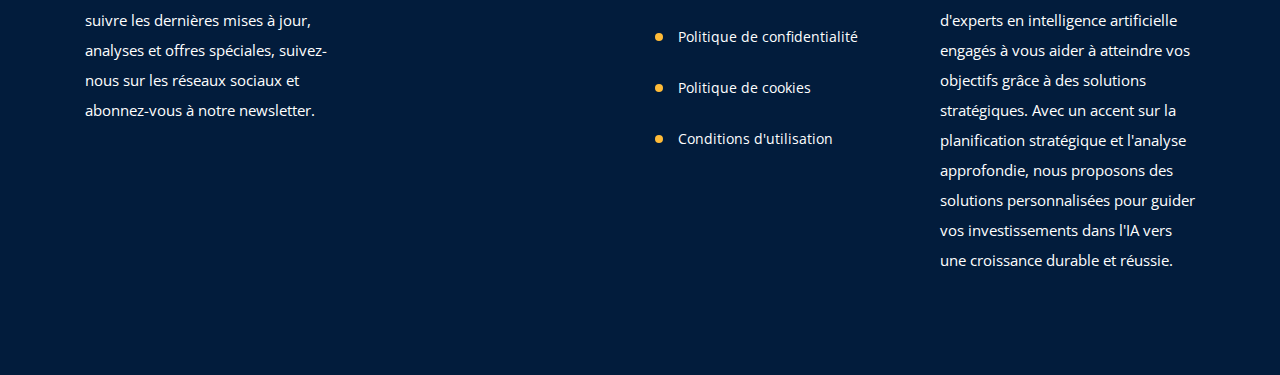
<file: cookie-policy.html>
<!DOCTYPE html>
<html lang="en">
    <head>
        <meta charset="UTF-8" />
        <meta name="description" content="" />
        <meta http-equiv="X-UA-Compatible" content="IE=edge" />
        <meta
            name="viewport"
            content="width=device-width, initial-scale=1, shrink-to-fit=no"
        />
        <!-- The above 4 meta tags *must* come first in the head; any other head content must come *after* these tags -->

        <!-- Title -->
        <title>Savoirs Artificiels</title>

        <!-- Favicon -->
        <link rel="icon" href="img/core-img/favicon.ico" />

        <!-- Stylesheet -->
        <link rel="stylesheet" href="style.css" />
    </head>

    <body>
        <!-- Preloader -->
        <div class="preloader d-flex align-items-center justify-content-center">
            <div class="lds-ellipsis">
                <div></div>
                <div></div>
                <div></div>
                <div></div>
            </div>
        </div>

        <!-- ##### Header Area Start ##### -->
        <header class="header-area">
            <!-- Top Header Area -->
            <div class="top-header-area">
                <div class="container h-100">
                    <div class="row h-100 align-items-center">
                        <div class="col-12 d-flex justify-content-between">
                            <!-- Logo Area -->
                            <div class="logo">
                                <a href="index.html"
                                    ><h3
                                        style="
                                            color: #ffbb38;
                                            font-weight: bold;
                                        "
                                    >
                                        Savoirs Artificiels
                                    </h3></a
                                >
                            </div>

                            <!-- Top Contact Info -->
                            <div
                                class="top-contact-info d-flex align-items-center"
                            >
                                <a
                                    href="#"
                                    data-toggle="tooltip"
                                    data-placement="bottom"
                                    title="office@yourfirm.com"
                                    ><img
                                        src="img/core-img/message.png"
                                        alt=""
                                    />
                                    <span
                                        >savoirs_artificiels@gmail.com</span
                                    ></a
                                >
                            </div>
                        </div>
                    </div>
                </div>
            </div>

            <!-- Navbar Area -->
            <div class="credit-main-menu" id="sticker">
                <div class="classy-nav-container breakpoint-off">
                    <div class="container">
                        <!-- Menu -->
                        <nav
                            class="classy-navbar justify-content-between"
                            id="creditNav"
                        >
                            <!-- Navbar Toggler -->
                            <div class="classy-navbar-toggler">
                                <span class="navbarToggler"
                                    ><span></span><span></span><span></span
                                ></span>
                            </div>

                            <!-- Menu -->
                            <div class="classy-menu">
                                <!-- Close Button -->
                                <div class="classycloseIcon">
                                    <div class="cross-wrap">
                                        <span class="top"></span
                                        ><span class="bottom"></span>
                                    </div>
                                </div>

                                <!-- Nav Start -->
                                <div class="classynav">
                                    <ul>
                                        <li>
                                            <a href="index.html">Accueil</a>
                                        </li>
                                        <li>
                                            <a href="index.html#about"
                                                >À propos de nous</a
                                            >
                                        </li>
                                        <li>
                                            <a href="index.html#services"
                                                >Services</a
                                            >
                                        </li>
                                        <li>
                                            <a href="index.html#testimonials"
                                                >Témoignages</a
                                            >
                                        </li>
                                        <li>
                                            <a href="index.html#contact"
                                                >Contact</a
                                            >
                                        </li>
                                    </ul>
                                </div>
                                <!-- Nav End -->
                            </div>

                            <!-- Contact -->
                            <div class="contact">
                                <a href="#">Savoirs Artificiels</a>
                            </div>
                        </nav>
                    </div>
                </div>
            </div>
        </header>
        <!-- ##### Header Area End ##### -->
        <main>
            <article class="container additional-wrapper">
                <div class="page__content" style="padding: 20px 0px">
                    <h1>Politique de Confidentialité</h1>
                    <h2>Introduction</h2>
                    <p>
                        Nous nous engageons à protéger la confidentialité et la
                        vie privée de nos clients et visiteurs. Cette politique
                        de confidentialité décrit comment nous collectons,
                        utilisons et protégeons vos informations personnelles
                        lorsque vous interagissez avec nos services d'IA. En
                        utilisant notre site Web et nos services, vous consentez
                        aux pratiques décrites dans cette politique.
                    </p>

                    <h2>Informations que nous collectons</h2>
                    <h3>1. Informations personnelles</h3>
                    <p>
                        Lorsque vous interagissez avec nous, nous pouvons
                        collecter des informations personnelles telles que votre
                        nom, vos coordonnées et toute autre information que vous
                        choisissez de fournir. Ces informations sont collectées
                        lorsque vous remplissez des formulaires, vous abonnez à
                        nos bulletins d'information, ou communiquez avec nous
                        par email ou autres canaux.
                    </p>

                    <h3>2. Données d'utilisation</h3>
                    <p>
                        Nous pouvons collecter des informations sur la façon
                        dont vous utilisez notre site Web et nos services. Cela
                        inclut des données telles que votre adresse IP, le type
                        de navigateur, le système d'exploitation, les pages
                        visitées et la date et l'heure de votre visite. Ces
                        données nous aident à comprendre comment les visiteurs
                        interagissent avec notre site Web et nous permettent
                        d'améliorer nos services.
                    </p>

                    <h3>3. Cookies et technologies similaires</h3>
                    <p>
                        Notre site Web peut utiliser des cookies et des
                        technologies de suivi similaires pour améliorer votre
                        expérience. Les cookies sont de petits fichiers de
                        données stockés sur votre appareil qui nous aident à
                        mémoriser vos préférences et à comprendre comment vous
                        utilisez notre site. Vous pouvez contrôler l'utilisation
                        des cookies via les paramètres de votre navigateur, mais
                        leur désactivation peut affecter votre capacité à
                        utiliser certaines fonctionnalités de notre site Web.
                    </p>

                    <h2>Comment nous utilisons vos informations</h2>
                    <h3>1. Fourniture et amélioration des services</h3>
                    <p>
                        Nous utilisons vos informations personnelles pour
                        fournir et améliorer nos services d'IA. Cela inclut la
                        réponse aux demandes, l'offre de solutions
                        personnalisées et l'adaptation de nos services pour
                        répondre à vos besoins spécifiques.
                    </p>

                    <h3>2. Communication</h3>
                    <p>
                        Nous pouvons utiliser vos coordonnées pour communiquer
                        avec vous au sujet des mises à jour, des bulletins
                        d'information, des documents promotionnels et d'autres
                        informations relatives à nos services. Vous pouvez vous
                        désabonner de ces communications à tout moment.
                    </p>

                    <h3>3. Analyses et recherches</h3>
                    <p>
                        Nous utilisons les données d'utilisation et les cookies
                        pour analyser les tendances, administrer le site Web,
                        suivre les mouvements des utilisateurs et collecter des
                        informations démographiques. Ces informations nous
                        aident à améliorer la fonctionnalité et le contenu de
                        notre site Web.
                    </p>

                    <h3>4. Conformité légale</h3>
                    <p>
                        Nous pouvons utiliser vos informations pour respecter
                        les obligations légales, résoudre les litiges et faire
                        respecter nos accords. Cela inclut le partage
                        d'informations avec les autorités légales si cela est
                        exigé par la loi.
                    </p>

                    <h2>Partage et divulgation des informations</h2>
                    <h3>1. Prestataires de services tiers</h3>
                    <p>
                        Nous pouvons partager vos informations personnelles avec
                        des prestataires de services tiers qui nous aident à
                        exploiter notre site Web, mener nos activités ou vous
                        servir. Ces prestataires sont tenus de maintenir la
                        confidentialité de vos informations et sont interdits de
                        les utiliser à d'autres fins.
                    </p>

                    <h3>2. Transferts d'affaires</h3>
                    <p>
                        En cas de fusion, d'acquisition ou de vente d'actifs,
                        vos informations personnelles peuvent être transférées à
                        la société acquéreuse. Nous vous informerons de tout
                        changement de ce type et vous fournirons des options
                        concernant vos informations.
                    </p>

                    <h3>3. Exigences légales</h3>
                    <p>
                        Nous pouvons divulguer vos informations personnelles si
                        la loi nous y oblige ou en réponse à des demandes
                        valides des autorités publiques. Cela inclut le partage
                        d'informations pour protéger nos droits, biens ou
                        sécurité, ainsi que celle de nos clients et d'autres
                        parties.
                    </p>

                    <h2>Sécurité des données</h2>
                    <p>
                        Nous prenons la sécurité de vos informations
                        personnelles très au sérieux et mettons en place des
                        mesures techniques et organisationnelles appropriées
                        pour les protéger contre tout accès, divulgation,
                        altération ou destruction non autorisés. Bien que nous
                        nous efforcions de protéger vos informations
                        personnelles, nous ne pouvons pas garantir leur sécurité
                        absolue et vous encourageons à prendre des mesures pour
                        protéger vos données, telles que l'utilisation de mots
                        de passe sécurisés et de ne pas partager vos
                        informations de connexion.
                    </p>

                    <h2>Vos droits</h2>
                    <h3>1. Accès et correction</h3>
                    <p>
                        Vous avez le droit d'accéder aux informations
                        personnelles que nous détenons à votre sujet et de
                        demander des corrections si nécessaire. Si vous estimez
                        que des informations que nous possédons sont inexactes
                        ou incomplètes, veuillez nous contacter et nous les
                        mettrons à jour rapidement.
                    </p>

                    <h3>2. Suppression</h3>
                    <p>
                        Vous pouvez demander la suppression de vos informations
                        personnelles de nos systèmes. Nous nous conformerons à
                        ces demandes, sous réserve des obligations légales de
                        conserver certaines données.
                    </p>

                    <h3>3. Restriction du traitement</h3>
                    <p>
                        Vous avez le droit de demander que nous restreignions le
                        traitement de vos informations personnelles dans
                        certaines situations, comme si vous contestez
                        l'exactitude des données ou vous vous opposez à nos
                        activités de traitement.
                    </p>

                    <h3>4. Portabilité des données</h3>
                    <p>
                        Vous avez le droit de demander une copie de vos
                        informations personnelles dans un format structuré,
                        couramment utilisé et lisible par machine. Cela vous
                        permet de transférer vos données à un autre fournisseur
                        de services si vous le souhaitez.
                    </p>

                    <h3>5. Opposition au traitement</h3>
                    <p>
                        Vous pouvez vous opposer au traitement de vos
                        informations personnelles à des fins de marketing direct
                        ou pour toute autre raison fondée sur des intérêts
                        légitimes. Nous honorerons votre demande, sauf si nous
                        avons des raisons légitimes impérieuses pour continuer à
                        traiter les données.
                    </p>
                </div>

                <h2>Modifications de cette politique de confidentialité</h2>
                <p>
                    Nous pouvons mettre à jour cette politique de
                    confidentialité de temps en temps pour refléter les
                    changements dans nos pratiques ou exigences légales. Toute
                    modification sera publiée sur cette page, et nous vous
                    encourageons à consulter périodiquement notre politique de
                    confidentialité pour rester informé sur la manière dont nous
                    protégeons vos informations. Votre utilisation continue de
                    notre site Web et de nos services après toute modification
                    de cette politique constitue votre acceptation des termes
                    mis à jour.
                </p>

                <h2>Contactez-nous</h2>
                <p>
                    Si vous avez des questions ou des préoccupations concernant
                    cette politique de confidentialité ou nos pratiques en
                    matière de données, veuillez nous contacter. Nous nous
                    engageons à répondre à vos demandes et à assurer la
                    protection de votre vie privée.
                </p>
            </article>
        </main>

        <!-- ##### Footer Area Start ##### -->
        <footer class="footer-area section-padding-100-0">
            <div class="container">
                <div class="row">
                    <!-- Single Footer Widget -->
                    <div class="col-12 col-sm-6 col-lg-3">
                        <div class="single-footer-widget mb-100">
                            <h5 class="widget-title">Savoirs Artificiels</h5>
                            <p class="text-white">
                                Merci de visiter notre site. Pour suivre les
                                dernières mises à jour, analyses et offres
                                spéciales, suivez-nous sur les réseaux sociaux
                                et abonnez-vous à notre newsletter.
                            </p>
                        </div>
                    </div>

                    <!-- Single Footer Widget -->
                    <div class="col-12 col-sm-6 col-lg-3">
                        <div class="single-footer-widget mb-100">
                            <h5 class="widget-title">Adresse</h5>
                            <!-- Nav -->
                            <nav>
                                <ul>
                                    <li>
                                        <a>savoirs_artificiels@gmail.com</a>
                                    </li>
                                </ul>
                            </nav>
                        </div>
                    </div>

                    <!-- Single Footer Widget -->
                    <div class="col-12 col-sm-6 col-lg-3">
                        <div class="single-footer-widget mb-100">
                            <h5 class="widget-title">Liens Rapides</h5>
                            <!-- Nav -->
                            <nav>
                                <ul>
                                    <li><a href="index.html">Accueil</a></li>

                                    <li>
                                        <a href="privacy-policy.html"
                                            >Politique de confidentialité</a
                                        >
                                    </li>
                                    <li>
                                        <a href="cookie-policy.html"
                                            >Politique de cookies</a
                                        >
                                    </li>
                                    <li>
                                        <a href="terms-of-use.html"
                                            >Conditions d'utilisation</a
                                        >
                                    </li>
                                </ul>
                            </nav>
                        </div>
                    </div>

                    <!-- Single Footer Widget -->
                    <div class="col-12 col-sm-6 col-lg-3">
                        <div class="single-footer-widget mb-100">
                            <h5 class="widget-title">À propos de nous</h5>
                            <p class="text-white">
                                Nous sommes une équipe dédiée d'experts en
                                intelligence artificielle engagés à vous aider à
                                atteindre vos objectifs grâce à des solutions
                                stratégiques. Avec un accent sur la
                                planification stratégique et l'analyse
                                approfondie, nous proposons des solutions
                                personnalisées pour guider vos investissements
                                dans l'IA vers une croissance durable et
                                réussie.
                            </p>
                        </div>
                    </div>
                </div>
            </div>
        </footer>
        <!-- ##### Footer Area End ##### -->

        <!-- Cookie banner -->
        <div class="cookie-wrapper show">
            <div>
                <i class="bx bx-cookie"></i>
                <h2 style="text-align: center">Consentement aux cookies</h2>
            </div>

            <div class="data">
                <p>
                    Ce site utilise des cookies pour vous fournir une expérience
                    de navigation supérieure et plus pertinente sur le site.
                    <a href="cookie-policy.html">En savoir plus...</a>
                </p>
            </div>

            <div class="buttons">
                <button class="cookie-button" id="acceptBtn">Accepter</button>
                <button class="cookie-button" id="declineBtn">Refuser</button>
            </div>
        </div>
        <!-- End Cookie banner -->

        <!-- ##### All Javascript Script ##### -->
        <!-- jQuery-2.2.4 js -->
        <script src="js/jquery/jquery-2.2.4.min.js"></script>
        <!-- Popper js -->
        <script src="js/bootstrap/popper.min.js"></script>
        <!-- Bootstrap js -->
        <script src="js/bootstrap/bootstrap.min.js"></script>
        <!-- All Plugins js -->
        <script src="js/plugins/plugins.js"></script>
        <script src="https://code.jquery.com/jquery-3.6.0.min.js"></script>
        <!-- Active js -->
        <script src="js/active.js"></script>
        <script src="js/cookiebanner.js"></script>
    </body>
</html>
</file>
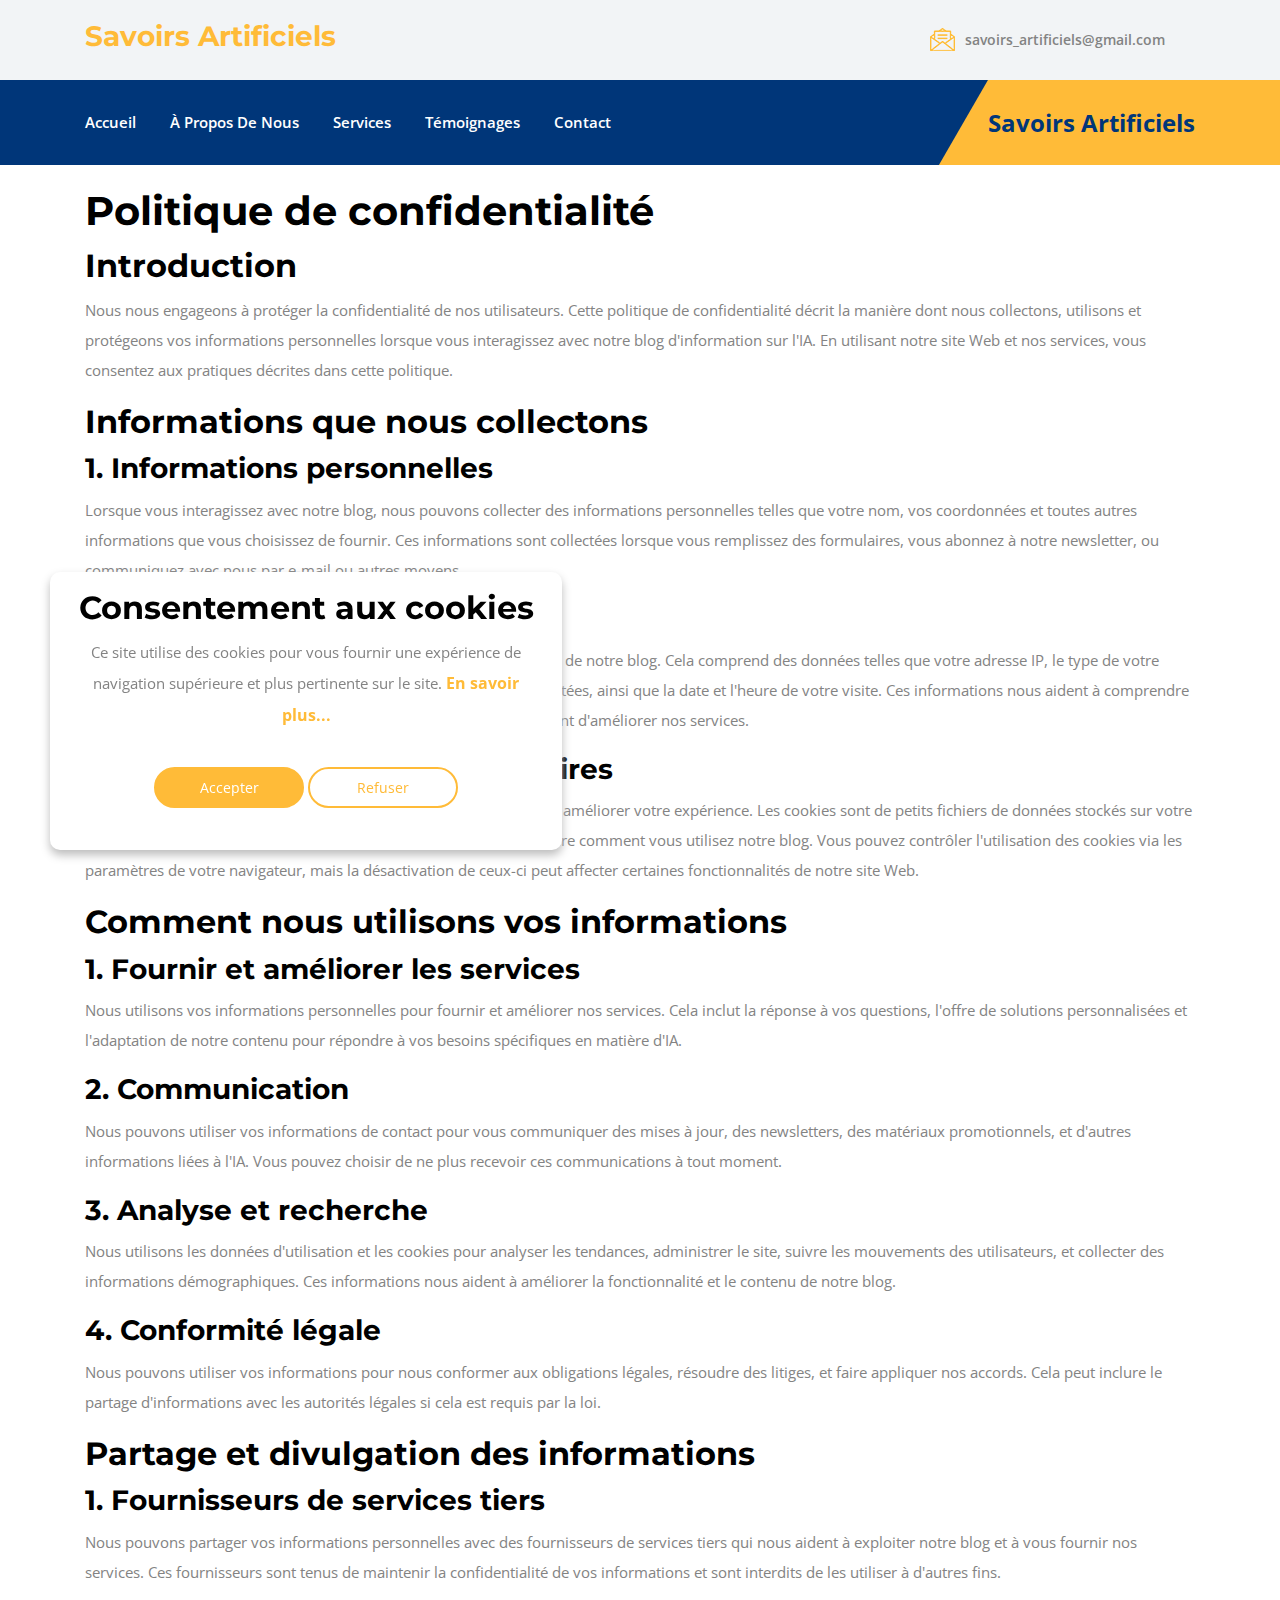
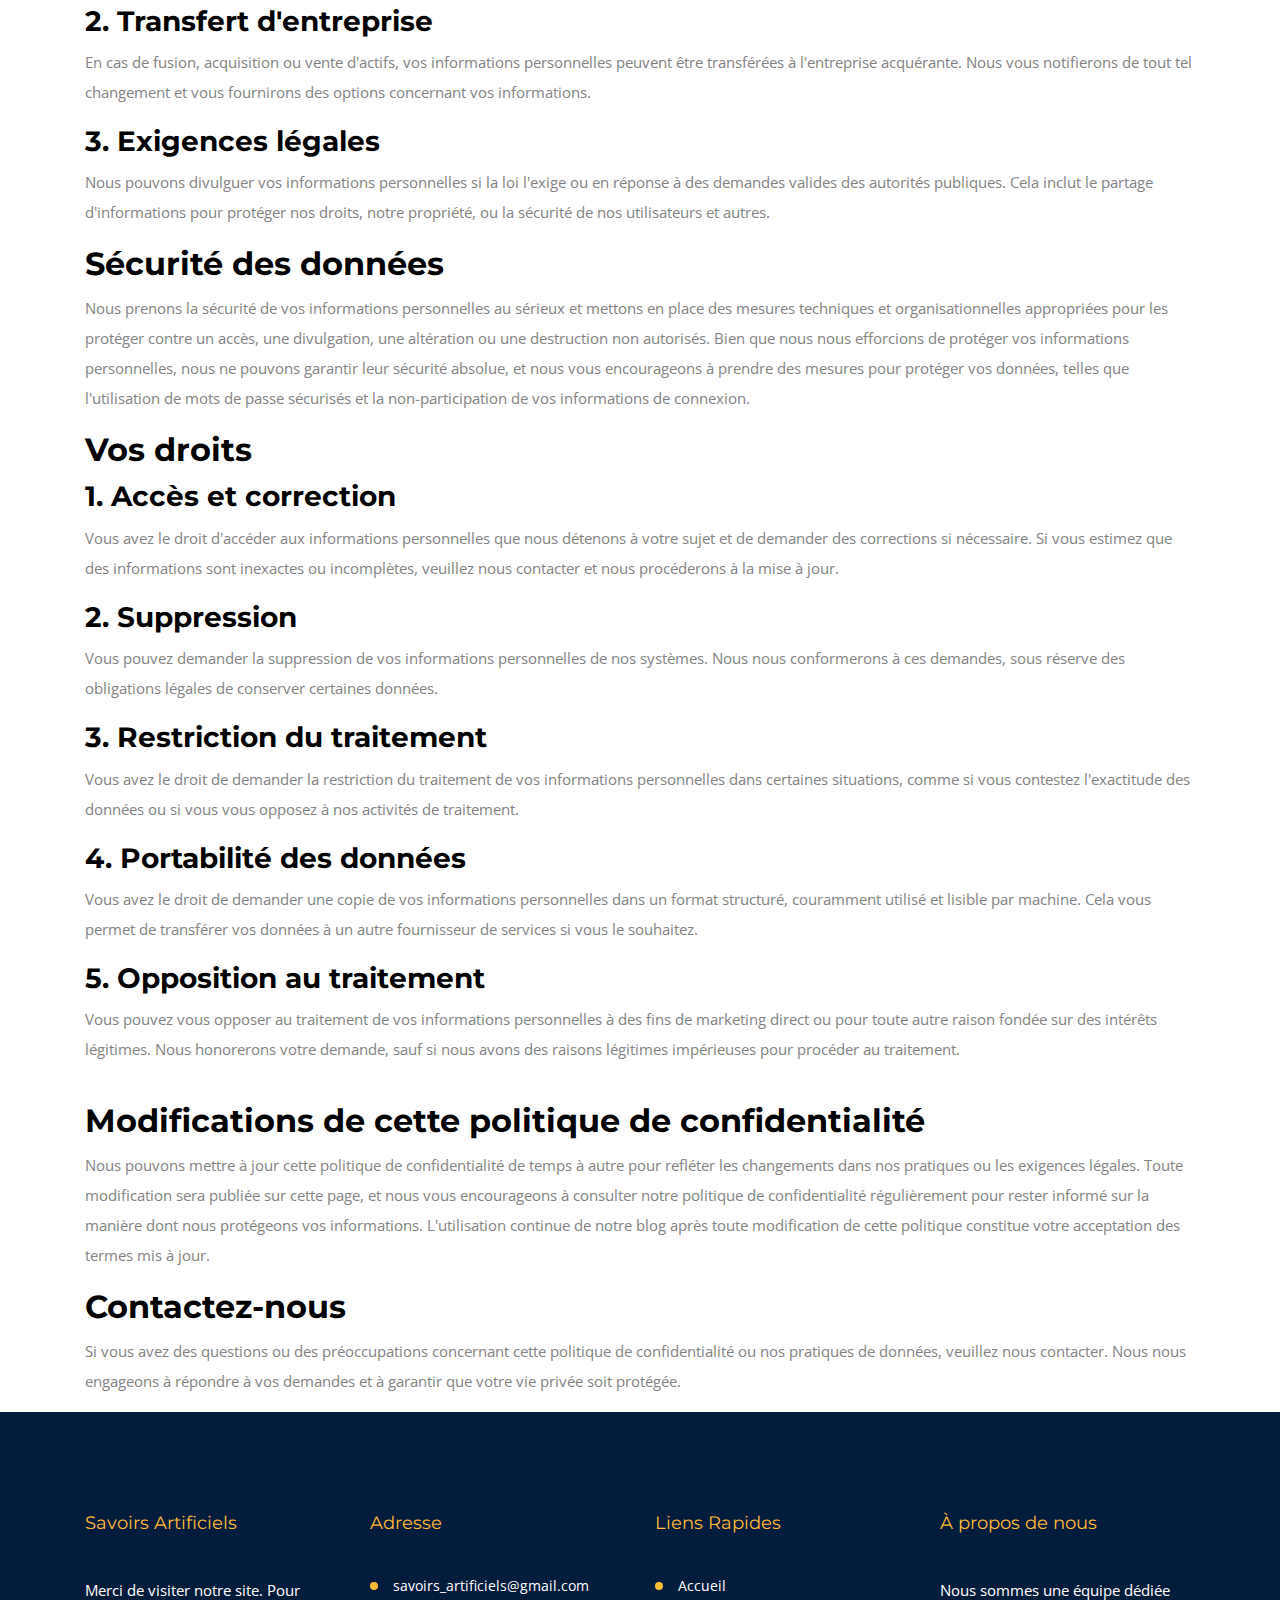
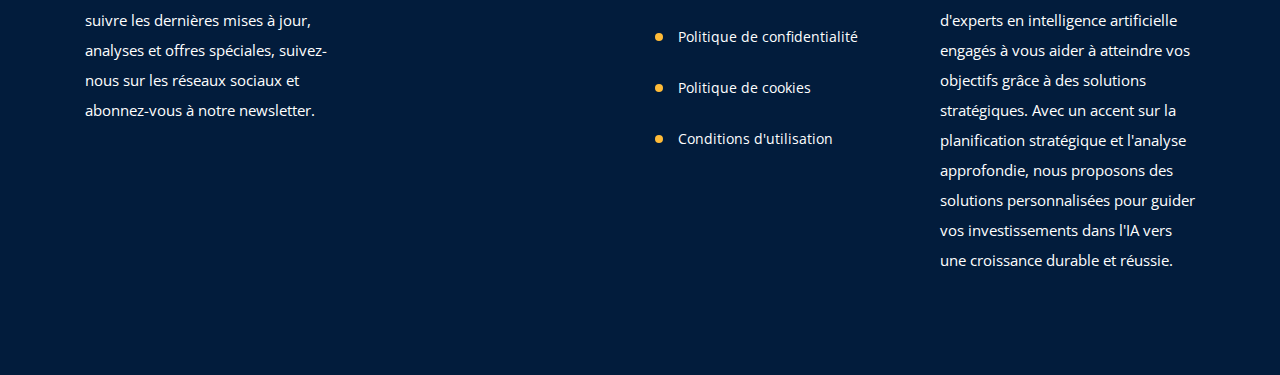
<file: privacy-policy.html>
<!DOCTYPE html>
<html lang="en">
    <head>
        <meta charset="UTF-8" />
        <meta name="description" content="" />
        <meta http-equiv="X-UA-Compatible" content="IE=edge" />
        <meta
            name="viewport"
            content="width=device-width, initial-scale=1, shrink-to-fit=no"
        />
        <!-- The above 4 meta tags *must* come first in the head; any other head content must come *after* these tags -->

        <!-- Title -->
        <title>Savoirs Artificiels</title>

        <!-- Favicon -->
        <link rel="icon" href="img/core-img/favicon.ico" />

        <!-- Stylesheet -->
        <link rel="stylesheet" href="style.css" />
    </head>

    <body>
        <!-- Preloader -->
        <div class="preloader d-flex align-items-center justify-content-center">
            <div class="lds-ellipsis">
                <div></div>
                <div></div>
                <div></div>
                <div></div>
            </div>
        </div>

        <!-- ##### Header Area Start ##### -->
        <header class="header-area">
            <!-- Top Header Area -->
            <div class="top-header-area">
                <div class="container h-100">
                    <div class="row h-100 align-items-center">
                        <div class="col-12 d-flex justify-content-between">
                            <!-- Logo Area -->
                            <div class="logo">
                                <a href="index.html"
                                    ><h3
                                        style="
                                            color: #ffbb38;
                                            font-weight: bold;
                                        "
                                    >
                                        Savoirs Artificiels
                                    </h3></a
                                >
                            </div>

                            <!-- Top Contact Info -->
                            <div
                                class="top-contact-info d-flex align-items-center"
                            >
                                <a
                                    href="#"
                                    data-toggle="tooltip"
                                    data-placement="bottom"
                                    title="office@yourfirm.com"
                                    ><img
                                        src="img/core-img/message.png"
                                        alt=""
                                    />
                                    <span
                                        >savoirs_artificiels@gmail.com</span
                                    ></a
                                >
                            </div>
                        </div>
                    </div>
                </div>
            </div>

            <!-- Navbar Area -->
            <div class="credit-main-menu" id="sticker">
                <div class="classy-nav-container breakpoint-off">
                    <div class="container">
                        <!-- Menu -->
                        <nav
                            class="classy-navbar justify-content-between"
                            id="creditNav"
                        >
                            <!-- Navbar Toggler -->
                            <div class="classy-navbar-toggler">
                                <span class="navbarToggler"
                                    ><span></span><span></span><span></span
                                ></span>
                            </div>

                            <!-- Menu -->
                            <div class="classy-menu">
                                <!-- Close Button -->
                                <div class="classycloseIcon">
                                    <div class="cross-wrap">
                                        <span class="top"></span
                                        ><span class="bottom"></span>
                                    </div>
                                </div>

                                <!-- Nav Start -->
                                <div class="classynav">
                                    <ul>
                                        <li>
                                            <a href="index.html">Accueil</a>
                                        </li>
                                        <li>
                                            <a href="index.html#about"
                                                >À propos de nous</a
                                            >
                                        </li>
                                        <li>
                                            <a href="index.html#services"
                                                >Services</a
                                            >
                                        </li>
                                        <li>
                                            <a href="index.html#testimonials"
                                                >Témoignages</a
                                            >
                                        </li>
                                        <li>
                                            <a href="index.html#contact"
                                                >Contact</a
                                            >
                                        </li>
                                    </ul>
                                </div>
                                <!-- Nav End -->
                            </div>

                            <!-- Contact -->
                            <div class="contact">
                                <a href="#">Savoirs Artificiels</a>
                            </div>
                        </nav>
                    </div>
                </div>
            </div>
        </header>
        <!-- ##### Header Area End ##### -->
        <main>
            <article class="container additional-wrapper">
                <div class="page__content" style="padding: 20px 0px">
                    <h1>Politique de confidentialité</h1>
                    <h2>Introduction</h2>
                    <p>
                        Nous nous engageons à protéger la confidentialité de nos
                        utilisateurs. Cette politique de confidentialité décrit
                        la manière dont nous collectons, utilisons et protégeons
                        vos informations personnelles lorsque vous interagissez
                        avec notre blog d'information sur l'IA. En utilisant
                        notre site Web et nos services, vous consentez aux
                        pratiques décrites dans cette politique.
                    </p>

                    <h2>Informations que nous collectons</h2>
                    <h3>1. Informations personnelles</h3>
                    <p>
                        Lorsque vous interagissez avec notre blog, nous pouvons
                        collecter des informations personnelles telles que votre
                        nom, vos coordonnées et toutes autres informations que
                        vous choisissez de fournir. Ces informations sont
                        collectées lorsque vous remplissez des formulaires, vous
                        abonnez à notre newsletter, ou communiquez avec nous par
                        e-mail ou autres moyens.
                    </p>

                    <h3>2. Données d'utilisation</h3>
                    <p>
                        Nous pouvons collecter des informations concernant votre
                        utilisation de notre blog. Cela comprend des données
                        telles que votre adresse IP, le type de votre
                        navigateur, votre système d'exploitation, les pages que
                        vous avez visitées, ainsi que la date et l'heure de
                        votre visite. Ces informations nous aident à comprendre
                        comment les visiteurs interagissent avec notre blog et
                        nous permettent d'améliorer nos services.
                    </p>

                    <h3>3. Cookies et technologies similaires</h3>
                    <p>
                        Notre site Web utilise des cookies et des technologies
                        similaires pour améliorer votre expérience. Les cookies
                        sont de petits fichiers de données stockés sur votre
                        appareil qui nous aident à mémoriser vos préférences et
                        à comprendre comment vous utilisez notre blog. Vous
                        pouvez contrôler l'utilisation des cookies via les
                        paramètres de votre navigateur, mais la désactivation de
                        ceux-ci peut affecter certaines fonctionnalités de notre
                        site Web.
                    </p>

                    <h2>Comment nous utilisons vos informations</h2>
                    <h3>1. Fournir et améliorer les services</h3>
                    <p>
                        Nous utilisons vos informations personnelles pour
                        fournir et améliorer nos services. Cela inclut la
                        réponse à vos questions, l'offre de solutions
                        personnalisées et l'adaptation de notre contenu pour
                        répondre à vos besoins spécifiques en matière d'IA.
                    </p>

                    <h3>2. Communication</h3>
                    <p>
                        Nous pouvons utiliser vos informations de contact pour
                        vous communiquer des mises à jour, des newsletters, des
                        matériaux promotionnels, et d'autres informations liées
                        à l'IA. Vous pouvez choisir de ne plus recevoir ces
                        communications à tout moment.
                    </p>

                    <h3>3. Analyse et recherche</h3>
                    <p>
                        Nous utilisons les données d'utilisation et les cookies
                        pour analyser les tendances, administrer le site, suivre
                        les mouvements des utilisateurs, et collecter des
                        informations démographiques. Ces informations nous
                        aident à améliorer la fonctionnalité et le contenu de
                        notre blog.
                    </p>

                    <h3>4. Conformité légale</h3>
                    <p>
                        Nous pouvons utiliser vos informations pour nous
                        conformer aux obligations légales, résoudre des litiges,
                        et faire appliquer nos accords. Cela peut inclure le
                        partage d'informations avec les autorités légales si
                        cela est requis par la loi.
                    </p>

                    <h2>Partage et divulgation des informations</h2>
                    <h3>1. Fournisseurs de services tiers</h3>
                    <p>
                        Nous pouvons partager vos informations personnelles avec
                        des fournisseurs de services tiers qui nous aident à
                        exploiter notre blog et à vous fournir nos services. Ces
                        fournisseurs sont tenus de maintenir la confidentialité
                        de vos informations et sont interdits de les utiliser à
                        d'autres fins.
                    </p>

                    <h3>2. Transfert d'entreprise</h3>
                    <p>
                        En cas de fusion, acquisition ou vente d'actifs, vos
                        informations personnelles peuvent être transférées à
                        l'entreprise acquérante. Nous vous notifierons de tout
                        tel changement et vous fournirons des options concernant
                        vos informations.
                    </p>

                    <h3>3. Exigences légales</h3>
                    <p>
                        Nous pouvons divulguer vos informations personnelles si
                        la loi l'exige ou en réponse à des demandes valides des
                        autorités publiques. Cela inclut le partage
                        d'informations pour protéger nos droits, notre
                        propriété, ou la sécurité de nos utilisateurs et autres.
                    </p>

                    <h2>Sécurité des données</h2>
                    <p>
                        Nous prenons la sécurité de vos informations
                        personnelles au sérieux et mettons en place des mesures
                        techniques et organisationnelles appropriées pour les
                        protéger contre un accès, une divulgation, une
                        altération ou une destruction non autorisés. Bien que
                        nous nous efforcions de protéger vos informations
                        personnelles, nous ne pouvons garantir leur sécurité
                        absolue, et nous vous encourageons à prendre des mesures
                        pour protéger vos données, telles que l'utilisation de
                        mots de passe sécurisés et la non-participation de vos
                        informations de connexion.
                    </p>

                    <h2>Vos droits</h2>
                    <h3>1. Accès et correction</h3>
                    <p>
                        Vous avez le droit d'accéder aux informations
                        personnelles que nous détenons à votre sujet et de
                        demander des corrections si nécessaire. Si vous estimez
                        que des informations sont inexactes ou incomplètes,
                        veuillez nous contacter et nous procéderons à la mise à
                        jour.
                    </p>

                    <h3>2. Suppression</h3>
                    <p>
                        Vous pouvez demander la suppression de vos informations
                        personnelles de nos systèmes. Nous nous conformerons à
                        ces demandes, sous réserve des obligations légales de
                        conserver certaines données.
                    </p>

                    <h3>3. Restriction du traitement</h3>
                    <p>
                        Vous avez le droit de demander la restriction du
                        traitement de vos informations personnelles dans
                        certaines situations, comme si vous contestez
                        l'exactitude des données ou si vous vous opposez à nos
                        activités de traitement.
                    </p>

                    <h3>4. Portabilité des données</h3>
                    <p>
                        Vous avez le droit de demander une copie de vos
                        informations personnelles dans un format structuré,
                        couramment utilisé et lisible par machine. Cela vous
                        permet de transférer vos données à un autre fournisseur
                        de services si vous le souhaitez.
                    </p>

                    <h3>5. Opposition au traitement</h3>
                    <p>
                        Vous pouvez vous opposer au traitement de vos
                        informations personnelles à des fins de marketing direct
                        ou pour toute autre raison fondée sur des intérêts
                        légitimes. Nous honorerons votre demande, sauf si nous
                        avons des raisons légitimes impérieuses pour procéder au
                        traitement.
                    </p>
                </div>

                <h2>Modifications de cette politique de confidentialité</h2>
                <p>
                    Nous pouvons mettre à jour cette politique de
                    confidentialité de temps à autre pour refléter les
                    changements dans nos pratiques ou les exigences légales.
                    Toute modification sera publiée sur cette page, et nous vous
                    encourageons à consulter notre politique de confidentialité
                    régulièrement pour rester informé sur la manière dont nous
                    protégeons vos informations. L'utilisation continue de notre
                    blog après toute modification de cette politique constitue
                    votre acceptation des termes mis à jour.
                </p>

                <h2>Contactez-nous</h2>
                <p>
                    Si vous avez des questions ou des préoccupations concernant
                    cette politique de confidentialité ou nos pratiques de
                    données, veuillez nous contacter. Nous nous engageons à
                    répondre à vos demandes et à garantir que votre vie privée
                    soit protégée.
                </p>
            </article>
        </main>

        <!-- ##### Footer Area Start ##### -->
        <footer class="footer-area section-padding-100-0">
            <div class="container">
                <div class="row">
                    <!-- Single Footer Widget -->
                    <div class="col-12 col-sm-6 col-lg-3">
                        <div class="single-footer-widget mb-100">
                            <h5 class="widget-title">Savoirs Artificiels</h5>
                            <p class="text-white">
                                Merci de visiter notre site. Pour suivre les
                                dernières mises à jour, analyses et offres
                                spéciales, suivez-nous sur les réseaux sociaux
                                et abonnez-vous à notre newsletter.
                            </p>
                        </div>
                    </div>

                    <!-- Single Footer Widget -->
                    <div class="col-12 col-sm-6 col-lg-3">
                        <div class="single-footer-widget mb-100">
                            <h5 class="widget-title">Adresse</h5>
                            <!-- Nav -->
                            <nav>
                                <ul>
                                    <li>
                                        <a>savoirs_artificiels@gmail.com</a>
                                    </li>
                                </ul>
                            </nav>
                        </div>
                    </div>

                    <!-- Single Footer Widget -->
                    <div class="col-12 col-sm-6 col-lg-3">
                        <div class="single-footer-widget mb-100">
                            <h5 class="widget-title">Liens Rapides</h5>
                            <!-- Nav -->
                            <nav>
                                <ul>
                                    <li><a href="index.html">Accueil</a></li>

                                    <li>
                                        <a href="privacy-policy.html"
                                            >Politique de confidentialité</a
                                        >
                                    </li>
                                    <li>
                                        <a href="cookie-policy.html"
                                            >Politique de cookies</a
                                        >
                                    </li>
                                    <li>
                                        <a href="terms-of-use.html"
                                            >Conditions d'utilisation</a
                                        >
                                    </li>
                                </ul>
                            </nav>
                        </div>
                    </div>

                    <!-- Single Footer Widget -->
                    <div class="col-12 col-sm-6 col-lg-3">
                        <div class="single-footer-widget mb-100">
                            <h5 class="widget-title">À propos de nous</h5>
                            <p class="text-white">
                                Nous sommes une équipe dédiée d'experts en
                                intelligence artificielle engagés à vous aider à
                                atteindre vos objectifs grâce à des solutions
                                stratégiques. Avec un accent sur la
                                planification stratégique et l'analyse
                                approfondie, nous proposons des solutions
                                personnalisées pour guider vos investissements
                                dans l'IA vers une croissance durable et
                                réussie.
                            </p>
                        </div>
                    </div>
                </div>
            </div>
        </footer>
        <!-- ##### Footer Area End ##### -->

        <!-- Cookie banner -->
        <div class="cookie-wrapper show">
            <div>
                <i class="bx bx-cookie"></i>
                <h2 style="text-align: center">Consentement aux cookies</h2>
            </div>

            <div class="data">
                <p>
                    Ce site utilise des cookies pour vous fournir une expérience
                    de navigation supérieure et plus pertinente sur le site.
                    <a href="cookie-policy.html">En savoir plus...</a>
                </p>
            </div>

            <div class="buttons">
                <button class="cookie-button" id="acceptBtn">Accepter</button>
                <button class="cookie-button" id="declineBtn">Refuser</button>
            </div>
        </div>
        <!-- End Cookie banner -->

        <!-- ##### All Javascript Script ##### -->
        <!-- jQuery-2.2.4 js -->
        <script src="js/jquery/jquery-2.2.4.min.js"></script>
        <!-- Popper js -->
        <script src="js/bootstrap/popper.min.js"></script>
        <!-- Bootstrap js -->
        <script src="js/bootstrap/bootstrap.min.js"></script>
        <!-- All Plugins js -->
        <script src="js/plugins/plugins.js"></script>
        <script src="https://code.jquery.com/jquery-3.6.0.min.js"></script>
        <!-- Active js -->
        <script src="js/active.js"></script>
        <script src="js/cookiebanner.js"></script>
    </body>
</html>
</file>
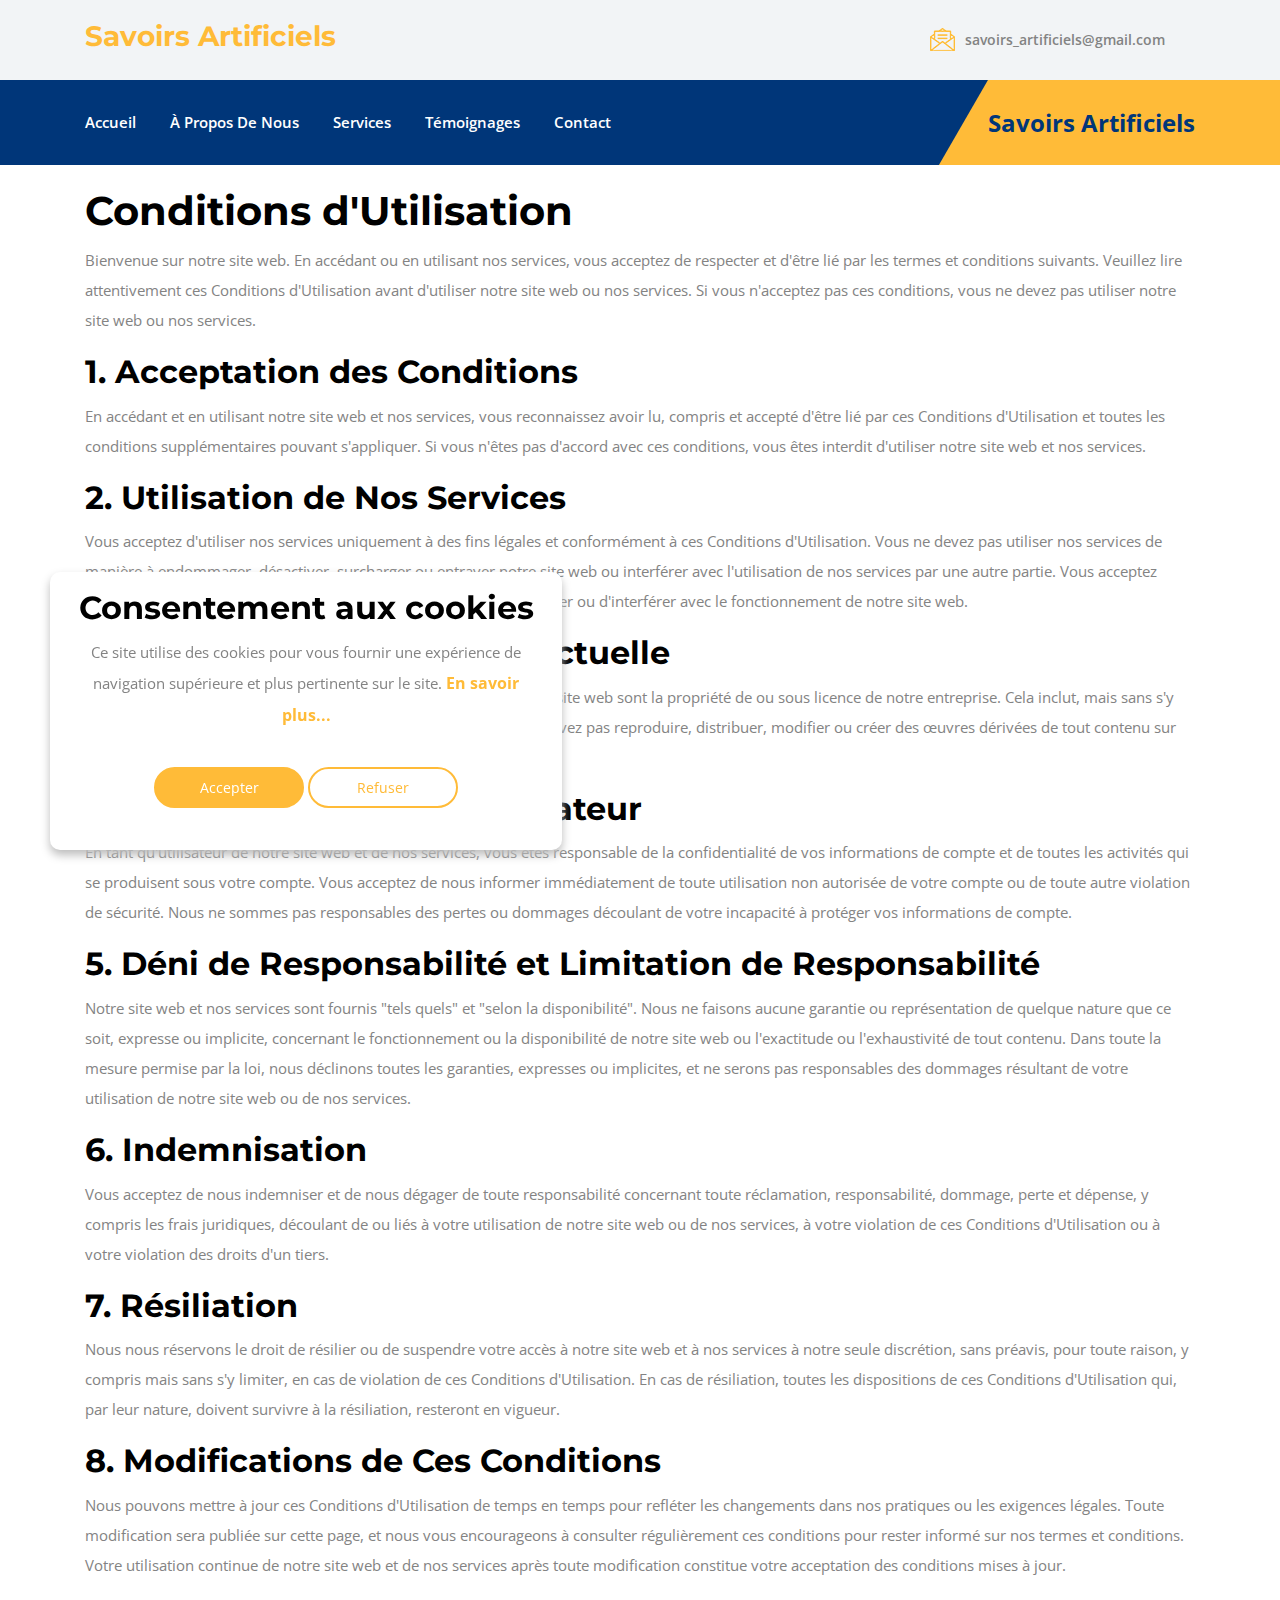
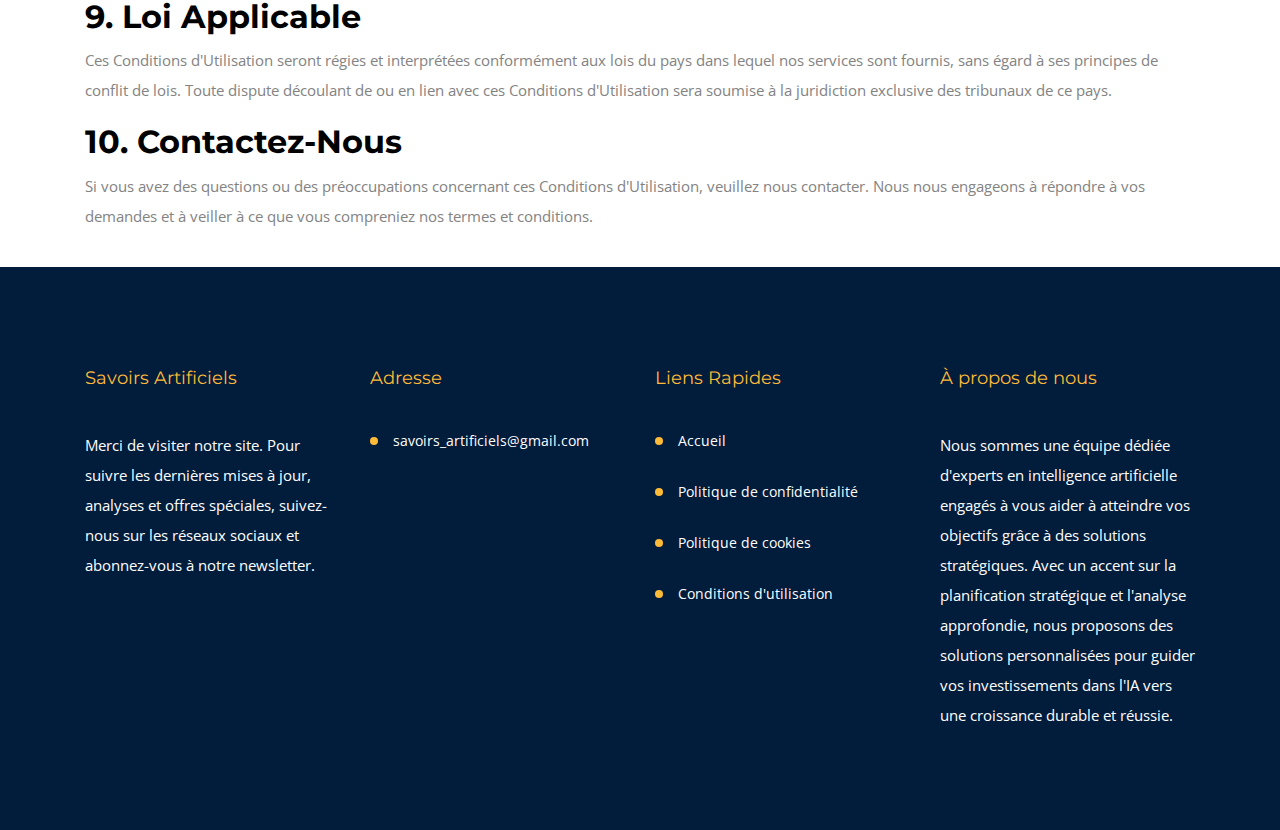
<file: terms-of-use.html>
<!DOCTYPE html>
<html lang="en">
    <head>
        <meta charset="UTF-8" />
        <meta name="description" content="" />
        <meta http-equiv="X-UA-Compatible" content="IE=edge" />
        <meta
            name="viewport"
            content="width=device-width, initial-scale=1, shrink-to-fit=no"
        />
        <!-- The above 4 meta tags *must* come first in the head; any other head content must come *after* these tags -->

        <!-- Title -->
        <title>Savoirs Artificiels</title>

        <!-- Favicon -->
        <link rel="icon" href="img/core-img/favicon.ico" />

        <!-- Stylesheet -->
        <link rel="stylesheet" href="style.css" />
    </head>

    <body>
        <!-- Preloader -->
        <div class="preloader d-flex align-items-center justify-content-center">
            <div class="lds-ellipsis">
                <div></div>
                <div></div>
                <div></div>
                <div></div>
            </div>
        </div>

        <!-- ##### Header Area Start ##### -->
        <header class="header-area">
            <!-- Top Header Area -->
            <div class="top-header-area">
                <div class="container h-100">
                    <div class="row h-100 align-items-center">
                        <div class="col-12 d-flex justify-content-between">
                            <!-- Logo Area -->
                            <div class="logo">
                                <a href="index.html"
                                    ><h3
                                        style="
                                            color: #ffbb38;
                                            font-weight: bold;
                                        "
                                    >
                                        Savoirs Artificiels
                                    </h3></a
                                >
                            </div>

                            <!-- Top Contact Info -->
                            <div
                                class="top-contact-info d-flex align-items-center"
                            >
                                <a
                                    href="#"
                                    data-toggle="tooltip"
                                    data-placement="bottom"
                                    title="office@yourfirm.com"
                                    ><img
                                        src="img/core-img/message.png"
                                        alt=""
                                    />
                                    <span
                                        >savoirs_artificiels@gmail.com</span
                                    ></a
                                >
                            </div>
                        </div>
                    </div>
                </div>
            </div>

            <!-- Navbar Area -->
            <div class="credit-main-menu" id="sticker">
                <div class="classy-nav-container breakpoint-off">
                    <div class="container">
                        <!-- Menu -->
                        <nav
                            class="classy-navbar justify-content-between"
                            id="creditNav"
                        >
                            <!-- Navbar Toggler -->
                            <div class="classy-navbar-toggler">
                                <span class="navbarToggler"
                                    ><span></span><span></span><span></span
                                ></span>
                            </div>

                            <!-- Menu -->
                            <div class="classy-menu">
                                <!-- Close Button -->
                                <div class="classycloseIcon">
                                    <div class="cross-wrap">
                                        <span class="top"></span
                                        ><span class="bottom"></span>
                                    </div>
                                </div>

                                <!-- Nav Start -->
                                <div class="classynav">
                                    <ul>
                                        <li>
                                            <a href="index.html">Accueil</a>
                                        </li>
                                        <li>
                                            <a href="index.html#about"
                                                >À propos de nous</a
                                            >
                                        </li>
                                        <li>
                                            <a href="index.html#services"
                                                >Services</a
                                            >
                                        </li>
                                        <li>
                                            <a href="index.html#testimonials"
                                                >Témoignages</a
                                            >
                                        </li>
                                        <li>
                                            <a href="index.html#contact"
                                                >Contact</a
                                            >
                                        </li>
                                    </ul>
                                </div>
                                <!-- Nav End -->
                            </div>

                            <!-- Contact -->
                            <div class="contact">
                                <a href="#">Savoirs Artificiels</a>
                            </div>
                        </nav>
                    </div>
                </div>
            </div>
        </header>
        <!-- ##### Header Area End ##### -->
        <main>
            <article class="container additional-wrapper">
                <div class="page__content" style="padding: 20px 0px">
                    <h1>Conditions d'Utilisation</h1>
                    <p>
                        Bienvenue sur notre site web. En accédant ou en
                        utilisant nos services, vous acceptez de respecter et
                        d'être lié par les termes et conditions suivants.
                        Veuillez lire attentivement ces Conditions d'Utilisation
                        avant d'utiliser notre site web ou nos services. Si vous
                        n'acceptez pas ces conditions, vous ne devez pas
                        utiliser notre site web ou nos services.
                    </p>

                    <h2>1. Acceptation des Conditions</h2>
                    <p>
                        En accédant et en utilisant notre site web et nos
                        services, vous reconnaissez avoir lu, compris et accepté
                        d'être lié par ces Conditions d'Utilisation et toutes
                        les conditions supplémentaires pouvant s'appliquer. Si
                        vous n'êtes pas d'accord avec ces conditions, vous êtes
                        interdit d'utiliser notre site web et nos services.
                    </p>

                    <h2>2. Utilisation de Nos Services</h2>
                    <p>
                        Vous acceptez d'utiliser nos services uniquement à des
                        fins légales et conformément à ces Conditions
                        d'Utilisation. Vous ne devez pas utiliser nos services
                        de manière à endommager, désactiver, surcharger ou
                        entraver notre site web ou interférer avec l'utilisation
                        de nos services par une autre partie. Vous acceptez
                        également de ne pas entreprendre d'activités
                        susceptibles de perturber ou d'interférer avec le
                        fonctionnement de notre site web.
                    </p>

                    <h2>3. Droits de Propriété Intellectuelle</h2>
                    <p>
                        Tout le contenu, les matériaux et la propriété
                        intellectuelle sur notre site web sont la propriété de
                        ou sous licence de notre entreprise. Cela inclut, mais
                        sans s'y limiter, les textes, graphiques, logos, images
                        et logiciels. Vous ne pouvez pas reproduire, distribuer,
                        modifier ou créer des œuvres dérivées de tout contenu
                        sur notre site web sans notre consentement écrit
                        préalable.
                    </p>

                    <h2>4. Responsabilités de l'Utilisateur</h2>
                    <p>
                        En tant qu'utilisateur de notre site web et de nos
                        services, vous êtes responsable de la confidentialité de
                        vos informations de compte et de toutes les activités
                        qui se produisent sous votre compte. Vous acceptez de
                        nous informer immédiatement de toute utilisation non
                        autorisée de votre compte ou de toute autre violation de
                        sécurité. Nous ne sommes pas responsables des pertes ou
                        dommages découlant de votre incapacité à protéger vos
                        informations de compte.
                    </p>

                    <h2>
                        5. Déni de Responsabilité et Limitation de
                        Responsabilité
                    </h2>
                    <p>
                        Notre site web et nos services sont fournis "tels quels"
                        et "selon la disponibilité". Nous ne faisons aucune
                        garantie ou représentation de quelque nature que ce
                        soit, expresse ou implicite, concernant le
                        fonctionnement ou la disponibilité de notre site web ou
                        l'exactitude ou l'exhaustivité de tout contenu. Dans
                        toute la mesure permise par la loi, nous déclinons
                        toutes les garanties, expresses ou implicites, et ne
                        serons pas responsables des dommages résultant de votre
                        utilisation de notre site web ou de nos services.
                    </p>

                    <h2>6. Indemnisation</h2>
                    <p>
                        Vous acceptez de nous indemniser et de nous dégager de
                        toute responsabilité concernant toute réclamation,
                        responsabilité, dommage, perte et dépense, y compris les
                        frais juridiques, découlant de ou liés à votre
                        utilisation de notre site web ou de nos services, à
                        votre violation de ces Conditions d'Utilisation ou à
                        votre violation des droits d'un tiers.
                    </p>

                    <h2>7. Résiliation</h2>
                    <p>
                        Nous nous réservons le droit de résilier ou de suspendre
                        votre accès à notre site web et à nos services à notre
                        seule discrétion, sans préavis, pour toute raison, y
                        compris mais sans s'y limiter, en cas de violation de
                        ces Conditions d'Utilisation. En cas de résiliation,
                        toutes les dispositions de ces Conditions d'Utilisation
                        qui, par leur nature, doivent survivre à la résiliation,
                        resteront en vigueur.
                    </p>

                    <h2>8. Modifications de Ces Conditions</h2>
                    <p>
                        Nous pouvons mettre à jour ces Conditions d'Utilisation
                        de temps en temps pour refléter les changements dans nos
                        pratiques ou les exigences légales. Toute modification
                        sera publiée sur cette page, et nous vous encourageons à
                        consulter régulièrement ces conditions pour rester
                        informé sur nos termes et conditions. Votre utilisation
                        continue de notre site web et de nos services après
                        toute modification constitue votre acceptation des
                        conditions mises à jour.
                    </p>

                    <h2>9. Loi Applicable</h2>
                    <p>
                        Ces Conditions d'Utilisation seront régies et
                        interprétées conformément aux lois du pays dans lequel
                        nos services sont fournis, sans égard à ses principes de
                        conflit de lois. Toute dispute découlant de ou en lien
                        avec ces Conditions d'Utilisation sera soumise à la
                        juridiction exclusive des tribunaux de ce pays.
                    </p>

                    <h2>10. Contactez-Nous</h2>
                    <p>
                        Si vous avez des questions ou des préoccupations
                        concernant ces Conditions d'Utilisation, veuillez nous
                        contacter. Nous nous engageons à répondre à vos demandes
                        et à veiller à ce que vous compreniez nos termes et
                        conditions.
                    </p>
                </div>
            </article>
        </main>

        <!-- ##### Footer Area Start ##### -->
        <footer class="footer-area section-padding-100-0">
            <div class="container">
                <div class="row">
                    <!-- Single Footer Widget -->
                    <div class="col-12 col-sm-6 col-lg-3">
                        <div class="single-footer-widget mb-100">
                            <h5 class="widget-title">Savoirs Artificiels</h5>
                            <p class="text-white">
                                Merci de visiter notre site. Pour suivre les
                                dernières mises à jour, analyses et offres
                                spéciales, suivez-nous sur les réseaux sociaux
                                et abonnez-vous à notre newsletter.
                            </p>
                        </div>
                    </div>

                    <!-- Single Footer Widget -->
                    <div class="col-12 col-sm-6 col-lg-3">
                        <div class="single-footer-widget mb-100">
                            <h5 class="widget-title">Adresse</h5>
                            <!-- Nav -->
                            <nav>
                                <ul>
                                    <li>
                                        <a>savoirs_artificiels@gmail.com</a>
                                    </li>
                                </ul>
                            </nav>
                        </div>
                    </div>

                    <!-- Single Footer Widget -->
                    <div class="col-12 col-sm-6 col-lg-3">
                        <div class="single-footer-widget mb-100">
                            <h5 class="widget-title">Liens Rapides</h5>
                            <!-- Nav -->
                            <nav>
                                <ul>
                                    <li><a href="index.html">Accueil</a></li>

                                    <li>
                                        <a href="privacy-policy.html"
                                            >Politique de confidentialité</a
                                        >
                                    </li>
                                    <li>
                                        <a href="cookie-policy.html"
                                            >Politique de cookies</a
                                        >
                                    </li>
                                    <li>
                                        <a href="terms-of-use.html"
                                            >Conditions d'utilisation</a
                                        >
                                    </li>
                                </ul>
                            </nav>
                        </div>
                    </div>

                    <!-- Single Footer Widget -->
                    <div class="col-12 col-sm-6 col-lg-3">
                        <div class="single-footer-widget mb-100">
                            <h5 class="widget-title">À propos de nous</h5>
                            <p class="text-white">
                                Nous sommes une équipe dédiée d'experts en
                                intelligence artificielle engagés à vous aider à
                                atteindre vos objectifs grâce à des solutions
                                stratégiques. Avec un accent sur la
                                planification stratégique et l'analyse
                                approfondie, nous proposons des solutions
                                personnalisées pour guider vos investissements
                                dans l'IA vers une croissance durable et
                                réussie.
                            </p>
                        </div>
                    </div>
                </div>
            </div>
        </footer>
        <!-- ##### Footer Area End ##### -->

        <!-- Cookie banner -->
        <div class="cookie-wrapper show">
            <div>
                <i class="bx bx-cookie"></i>
                <h2 style="text-align: center">Consentement aux cookies</h2>
            </div>

            <div class="data">
                <p>
                    Ce site utilise des cookies pour vous fournir une expérience
                    de navigation supérieure et plus pertinente sur le site.
                    <a href="cookie-policy.html">En savoir plus...</a>
                </p>
            </div>

            <div class="buttons">
                <button class="cookie-button" id="acceptBtn">Accepter</button>
                <button class="cookie-button" id="declineBtn">Refuser</button>
            </div>
        </div>
        <!-- End Cookie banner -->

        <!-- ##### All Javascript Script ##### -->
        <!-- jQuery-2.2.4 js -->
        <script src="js/jquery/jquery-2.2.4.min.js"></script>
        <!-- Popper js -->
        <script src="js/bootstrap/popper.min.js"></script>
        <!-- Bootstrap js -->
        <script src="js/bootstrap/bootstrap.min.js"></script>
        <!-- All Plugins js -->
        <script src="js/plugins/plugins.js"></script>
        <script src="https://code.jquery.com/jquery-3.6.0.min.js"></script>
        <!-- Active js -->
        <script src="js/active.js"></script>
        <script src="js/cookiebanner.js"></script>
    </body>
</html>
</file>
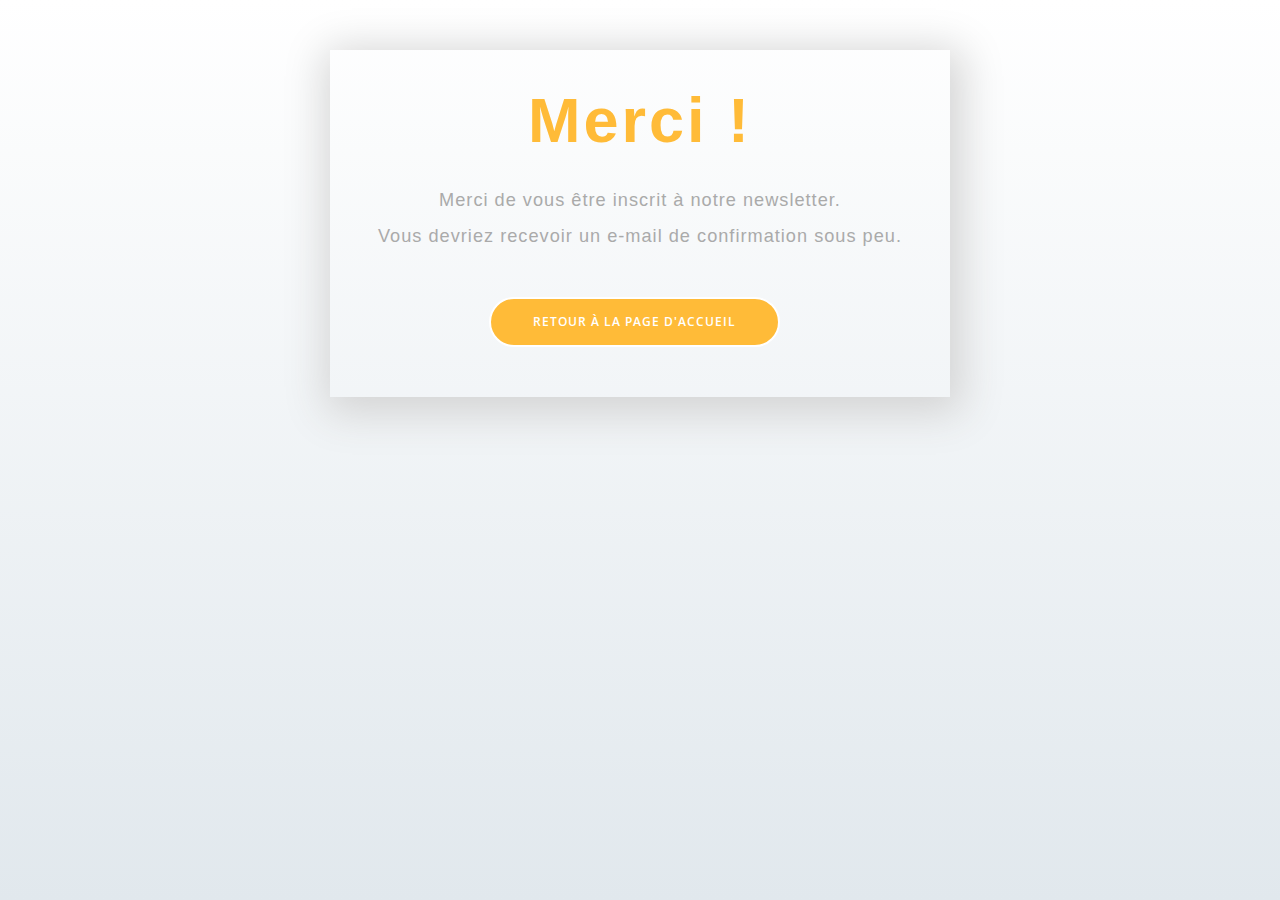
<file: thanks.html>
<!DOCTYPE html>
<html lang="en">
    <head>
        <meta charset="UTF-8" />
        <meta name="description" content="" />
        <meta http-equiv="X-UA-Compatible" content="IE=edge" />
        <meta
            name="viewport"
            content="width=device-width, initial-scale=1, shrink-to-fit=no"
        />
        <!-- The above 4 meta tags *must* come first in the head; any other head content must come *after* these tags -->

        <!-- Title -->
        <title>Savoirs Artificiels</title>

        <!-- Favicon -->
        <link rel="icon" href="img/core-img/favicon.ico" />

        <!-- Stylesheet -->
        <link rel="stylesheet" href="style.css" />
        <link rel="stylesheet" href="css/thanks.css" />
    </head>
    <body>
        <div class="content">
            <div class="wrapper-1">
                <div class="wrapper-2">
                    <h1>Merci !</h1>
                    <p>Merci de vous être inscrit à notre newsletter.</p>
                    <p>
                        Vous devriez recevoir un e-mail de confirmation sous
                        peu.
                    </p>
                    <a href="index.html">
                        <button class="go-home">
                            Retour à la page d'accueil
                        </button>
                    </a>
                </div>
            </div>
        </div>
    </body>
</html>
</file>
<file: style.css>
/* [Core Stylesheet - 1.0] */
/* :: 1.0 Import Fonts */
@import url('https://fonts.googleapis.com/css?family=Montserrat:300,400,500,600,700|Open+Sans:300,400,600,700');
/* :: 2.0 Import All CSS */
@import url(css/bootstrap.min.css);
@import url(css/classy-nav.css);
@import url(css/owl.carousel.min.css);
@import url(css/animate.css);
@import url(css/font-awesome.min.css);
@import url(css/credit-icon.css);
/* :: 3.0 Base CSS */
* {
    margin: 0;
    padding: 0;
}

body {
    font-family: 'Open Sans', sans-serif;
    font-size: 14px;
}

h1,
h2,
h3,
h4,
h5,
h6 {
    font-family: 'Montserrat', sans-serif;
    color: #000000;
    line-height: 1.3;
    font-weight: 700;
}

p {
    color: #838383;
    font-size: 15px;
    line-height: 2;
    font-weight: 400;
}

a,
a:hover,
a:focus {
    -webkit-transition-duration: 500ms;
    transition-duration: 500ms;
    text-decoration: none;
    outline: 0 solid transparent;
    color: #000000;
    font-weight: 700;
    font-size: 16px;
}

ul,
ol {
    margin: 0;
}
ul li,
ol li {
    list-style: none;
}

img {
    height: auto;
    max-width: 100%;
}

/* :: 3.1.0 Spacing */
.mt-15 {
    margin-top: 15px !important;
}

.mt-30 {
    margin-top: 30px !important;
}

.mt-50 {
    margin-top: 50px !important;
}

.mt-70 {
    margin-top: 70px !important;
}

.mt-100 {
    margin-top: 100px !important;
}

.mb-15 {
    margin-bottom: 15px !important;
}

.mb-30 {
    margin-bottom: 30px !important;
}

.mb-50 {
    margin-bottom: 50px !important;
}

.mb-70 {
    margin-bottom: 70px !important;
}

.mb-100 {
    margin-bottom: 100px !important;
}

.ml-15 {
    margin-left: 15px !important;
}

.ml-30 {
    margin-left: 30px !important;
}

.ml-50 {
    margin-left: 50px !important;
}

.mr-15 {
    margin-right: 15px !important;
}

.mr-30 {
    margin-right: 30px !important;
}

.mr-50 {
    margin-right: 50px !important;
}

/* :: 3.2.0 Height */
.height-400 {
    height: 400px !important;
}

.height-500 {
    height: 500px !important;
}

.height-600 {
    height: 600px !important;
}

.height-700 {
    height: 700px !important;
}

.height-800 {
    height: 800px !important;
}

/* :: 3.3.0 Section Padding */
.section-padding-100 {
    padding-top: 100px;
    padding-bottom: 100px;
}

.section-padding-100-0 {
    padding-top: 100px;
    padding-bottom: 0;
}

.section-padding-0-100 {
    padding-top: 0;
    padding-bottom: 100px;
}

.section-padding-100-70 {
    padding-top: 100px;
    padding-bottom: 70px;
}

/* :: 3.4.0 Preloader */
.preloader {
    background-color: #003679;
    width: 100%;
    height: 100%;
    position: fixed;
    top: 0;
    left: 0;
    right: 0;
    z-index: 99999;
}
.preloader .lds-ellipsis {
    display: inline-block;
    position: relative;
    width: 64px;
    height: 64px;
}
.preloader .lds-ellipsis div {
    position: absolute;
    top: 27px;
    width: 11px;
    height: 11px;
    border-radius: 50%;
    background: #ffbb38;
    animation-timing-function: cubic-bezier(0, 1, 1, 0);
}
.preloader .lds-ellipsis div:nth-child(1) {
    left: 6px;
    -webkit-animation: lds-ellipsis1 0.6s infinite;
    animation: lds-ellipsis1 0.6s infinite;
}
.preloader .lds-ellipsis div:nth-child(2) {
    left: 6px;
    -webkit-animation: lds-ellipsis2 0.6s infinite;
    animation: lds-ellipsis2 0.6s infinite;
}
.preloader .lds-ellipsis div:nth-child(3) {
    left: 26px;
    -webkit-animation: lds-ellipsis2 0.6s infinite;
    animation: lds-ellipsis2 0.6s infinite;
}
.preloader .lds-ellipsis div:nth-child(4) {
    left: 45px;
    -webkit-animation: lds-ellipsis3 0.6s infinite;
    animation: lds-ellipsis3 0.6s infinite;
}

@-webkit-keyframes lds-ellipsis1 {
    0% {
        -webkit-transform: scale(0);
        transform: scale(0);
    }
    100% {
        -webkit-transform: scale(1);
        transform: scale(1);
    }
}
@keyframes lds-ellipsis1 {
    0% {
        -webkit-transform: scale(0);
        transform: scale(0);
    }
    100% {
        -webkit-transform: scale(1);
        transform: scale(1);
    }
}
@-webkit-keyframes lds-ellipsis3 {
    0% {
        -webkit-transform: scale(1);
        transform: scale(1);
    }
    100% {
        -webkit-transform: scale(0);
        transform: scale(0);
    }
}
@keyframes lds-ellipsis3 {
    0% {
        -webkit-transform: scale(1);
        transform: scale(1);
    }
    100% {
        -webkit-transform: scale(0);
        transform: scale(0);
    }
}
@-webkit-keyframes lds-ellipsis2 {
    0% {
        -webkit-transform: translate(0, 0);
        transform: translate(0, 0);
    }
    100% {
        -webkit-transform: translate(19px, 0);
        transform: translate(19px, 0);
    }
}
@keyframes lds-ellipsis2 {
    0% {
        -webkit-transform: translate(0, 0);
        transform: translate(0, 0);
    }
    100% {
        -webkit-transform: translate(19px, 0);
        transform: translate(19px, 0);
    }
}
/* :: 3.5.0 Miscellaneous */
.jarallax {
    position: relative;
    z-index: 0;
}

.jarallax > .jarallax-img {
    position: absolute;
    object-fit: cover;
    font-family: 'object-fit: cover;';
    top: 0;
    left: 0;
    width: 100%;
    height: 100%;
    z-index: -1;
}

.section-heading {
    position: relative;
    z-index: 1;
    margin-bottom: 30px;
}
.section-heading .line {
    width: 25px;
    height: 5px;
    border-radius: 3px;
    background-color: #ffbb38;
    margin-bottom: 20px;
}
.section-heading p {
    font-size: 12px;
    margin-bottom: 0;
    letter-spacing: 2px;
    color: #a5a5a5;
    text-transform: uppercase;
}
.section-heading h2 {
    font-size: 36px;
    color: #212121;
    font-weight: 700;
    margin-bottom: 0;
}
@media only screen and (min-width: 992px) and (max-width: 1199px) {
    .section-heading h2 {
        font-size: 28px;
    }
}
@media only screen and (min-width: 768px) and (max-width: 991px) {
    .section-heading h2 {
        font-size: 24px;
    }
}
@media only screen and (max-width: 767px) {
    .section-heading h2 {
        font-size: 24px;
    }
}
.section-heading.white .line {
    background-color: #ffffff;
}
.section-heading.white p,
.section-heading.white h2 {
    color: #ffffff;
}
.section-heading.text-center .line {
    margin-left: auto;
    margin-right: auto;
}

.box-shadow {
    position: relative;
    z-index: 1;
}
.box-shadow:hover {
    box-shadow: 0 0 24px rgba(0, 0, 0, 0.2);
}

.tooltip-inner {
    background-color: #ffbb38;
    box-shadow: 0 0 24px rgba(0, 0, 0, 0.2);
}

.tooltip .arrow::before {
    border-bottom-color: #ffbb38;
}

.bg-img {
    background-position: center center;
    background-size: cover;
    background-repeat: no-repeat;
}

.bg-white {
    background-color: #ffffff !important;
}

.bg-dark {
    background-color: #000000 !important;
}

.bg-transparent {
    background-color: transparent !important;
}

.bg-gray {
    background-color: #f1f7f9;
}

.font-bold {
    font-weight: 700;
}

.font-light {
    font-weight: 300;
}

.bg-overlay {
    position: relative;
    z-index: 2;
    background-position: center center;
    background-size: cover;
}
.bg-overlay::after {
    background-color: rgba(0, 0, 0, 0.61);
    position: absolute;
    z-index: -1;
    top: 0;
    left: 0;
    width: 100%;
    height: 100%;
    content: '';
}

.bg-fixed {
    background-attachment: fixed !important;
}

/* :: 3.6.0 ScrollUp */
#scrollUp {
    background-color: #003679;
    border-radius: 5px 0 0 5px;
    bottom: 70px;
    color: #ffffff;
    font-size: 10px;
    padding: 12px 0;
    height: 60px;
    line-height: 1.5;
    right: 0;
    text-align: center;
    width: 35px;
    -webkit-transition-duration: 500ms;
    transition-duration: 500ms;
    font-weight: 700;
    box-shadow: 0 1px 5px 2px rgba(0, 0, 0, 0.15);
    text-transform: uppercase;
}
#scrollUp i {
    font-size: 18px;
    display: block;
}
#scrollUp:hover {
    background-color: #ffbb38;
    color: #ffffff;
}

/* :: 3.7.0 Credit Button */
.credit-btn {
    -webkit-transition-duration: 500ms;
    transition-duration: 500ms;
    background-color: #ffbb38;
    position: relative;
    z-index: 1;
    display: inline-block;
    min-width: 175px;
    height: 48px;
    color: #ffffff;
    border-radius: 5px;
    padding: 0 30px;
    font-size: 14px;
    line-height: 48px;
    font-weight: 700;
    text-transform: uppercase;
}
.credit-btn:hover,
.credit-btn:focus {
    font-size: 14px;
    font-weight: 700;
    background-color: #003679;
    color: #ffffff;
}
.credit-btn.btn-2 {
    background-color: #003679;
    color: #ffffff;
}
.credit-btn.btn-2:hover,
.credit-btn.btn-2:focus {
    background-color: #ffbb38;
    color: #ffffff;
}
.credit-btn.btn-3 {
    background-color: transparent;
    color: #003679;
    border: 2px solid #003679;
    line-height: 44px;
}
.credit-btn.btn-3:hover,
.credit-btn.btn-3:focus {
    border: 2px solid #003679;
    background-color: #003679;
    color: #ffffff;
}

/* :: 4.0 Header Area CSS */
.header-area {
    position: relative;
    z-index: 1000;
    width: 100%;
}
.header-area .top-header-area {
    position: relative;
    z-index: 1;
    width: 100%;
    height: 80px;
    background-color: #f2f4f6;
}
.header-area .top-header-area .top-contact-info {
    position: relative;
    z-index: 1;
}
.header-area .top-header-area .top-contact-info a {
    display: inline-block;
    color: #838383;
    font-size: 14px;
    margin-bottom: 0;
    display: -webkit-box;
    display: -ms-flexbox;
    display: flex;
    -webkit-box-align: center;
    -ms-flex-align: center;
    -ms-grid-row-align: center;
    align-items: center;
    font-weight: 600;
}
.header-area .top-header-area .top-contact-info a img {
    margin-right: 10px;
}
@media only screen and (max-width: 767px) {
    .header-area .top-header-area .top-contact-info a span {
        display: none;
    }
}
.header-area .top-header-area .top-contact-info a:first-child {
    margin-right: 30px;
}
.header-area .top-header-area .top-contact-info a:hover,
.header-area .top-header-area .top-contact-info a:focus {
    color: #003679;
}
@media only screen and (min-width: 768px) and (max-width: 991px) {
    .header-area .top-header-area .top-contact-info a {
        font-size: 13px;
    }
}
.header-area .credit-main-menu {
    position: relative;
    width: 100%;
    z-index: 1;
    background-color: #ffbb38;
}
.header-area .credit-main-menu::after {
    width: 50%;
    height: 100%;
    background-color: #003679;
    position: absolute;
    top: 0;
    left: 0;
    content: '';
    z-index: 1;
}
.header-area .credit-main-menu .classy-nav-container {
    background-color: transparent;
}
.header-area .credit-main-menu .classy-navbar {
    height: 85px;
    padding: 0;
    background-color: #003679;
}
@media only screen and (max-width: 767px) {
    .header-area .credit-main-menu .classy-navbar {
        height: 70px;
    }
}
.header-area .credit-main-menu .classy-navbar .classynav ul li a {
    font-weight: 600;
    text-transform: capitalize;
    font-size: 15px;
    padding: 0 15px;
    color: #ffffff;
}
.header-area .credit-main-menu .classy-navbar .classynav ul li a:hover,
.header-area .credit-main-menu .classy-navbar .classynav ul li a:focus {
    color: #ffbb38;
}
@media only screen and (min-width: 992px) and (max-width: 1199px) {
    .header-area .credit-main-menu .classy-navbar .classynav ul li a {
        font-size: 14px;
    }
}
@media only screen and (min-width: 768px) and (max-width: 991px) {
    .header-area .credit-main-menu .classy-navbar .classynav ul li a {
        color: #003679;
    }
}
@media only screen and (max-width: 767px) {
    .header-area .credit-main-menu .classy-navbar .classynav ul li a {
        color: #003679;
    }
}
.header-area
    .credit-main-menu
    .classy-navbar
    .classynav
    > ul
    > li:first-child
    a {
    padding-left: 0;
}
@media only screen and (min-width: 768px) and (max-width: 991px) {
    .header-area
        .credit-main-menu
        .classy-navbar
        .classynav
        > ul
        > li:first-child
        a {
        padding-left: 15px;
    }
}
@media only screen and (max-width: 767px) {
    .header-area
        .credit-main-menu
        .classy-navbar
        .classynav
        > ul
        > li:first-child
        a {
        padding-left: 15px;
    }
}
.header-area
    .credit-main-menu
    .classy-navbar
    .classynav
    ul
    li.megamenu-item
    > a::after,
.header-area
    .credit-main-menu
    .classy-navbar
    .classynav
    ul
    li.has-down
    > a::after {
    color: #ffffff;
}
@media only screen and (min-width: 768px) and (max-width: 991px) {
    .header-area
        .credit-main-menu
        .classy-navbar
        .classynav
        ul
        li.megamenu-item
        > a::after,
    .header-area
        .credit-main-menu
        .classy-navbar
        .classynav
        ul
        li.has-down
        > a::after {
        color: #003679;
    }
}
@media only screen and (max-width: 767px) {
    .header-area
        .credit-main-menu
        .classy-navbar
        .classynav
        ul
        li.megamenu-item
        > a::after,
    .header-area
        .credit-main-menu
        .classy-navbar
        .classynav
        ul
        li.has-down
        > a::after {
        color: #003679;
    }
}
.header-area .credit-main-menu .classy-navbar .classynav ul li ul li a {
    color: #003679;
    font-size: 14px;
}
.header-area .credit-main-menu .classy-navbar .contact {
    position: relative;
    z-index: 1;
    padding-left: 50px;
    height: 100%;
    overflow-y: hidden;
    overflow-x: hidden;
}
.header-area .credit-main-menu .classy-navbar .contact::before {
    width: 100%;
    height: 200%;
    content: '';
    position: absolute;
    top: 42%;
    left: 0;
    z-index: -1;
    background-color: #ffbb38;
    -webkit-transform: rotate(30deg);
    transform: rotate(30deg);
}
.header-area .credit-main-menu .classy-navbar .contact::after {
    width: 1000%;
    height: 100%;
    content: '';
    position: absolute;
    top: 0;
    left: 62px;
    z-index: -1;
    background-color: #ffbb38;
}
.header-area .credit-main-menu .classy-navbar .contact a {
    display: inline-block;
    font-size: 24px;
    color: #003679;
    font-weight: 700;
    line-height: 85px;
}
.header-area .credit-main-menu .classy-navbar .contact a:hover {
    color: #ffffff;
}
@media only screen and (min-width: 992px) and (max-width: 1199px) {
    .header-area .credit-main-menu .classy-navbar .contact a {
        font-size: 20px;
    }
}
@media only screen and (min-width: 768px) and (max-width: 991px) {
    .header-area .credit-main-menu .classy-navbar .contact a {
        font-size: 18px;
    }
}
@media only screen and (max-width: 767px) {
    .header-area .credit-main-menu .classy-navbar .contact a {
        font-size: 14px;
        line-height: 70px;
    }
}
.header-area .is-sticky .credit-main-menu {
    box-shadow: 0 7px 40px 0 rgba(0, 0, 0, 0.3);
}

/* :: 5.0 Hero Area CSS */
.hero-area {
    position: relative;
    z-index: 1;
}
.hero-area .owl-dots {
    display: -webkit-box;
    display: -ms-flexbox;
    display: flex;
    -webkit-box-pack: center;
    -ms-flex-pack: center;
    justify-content: center;
    position: absolute;
    width: 100%;
    z-index: 100;
    bottom: 30px;
    left: 0;
    right: 0;
}
.hero-area .owl-dots .owl-dot {
    width: 8px;
    height: 8px;
    background-color: #d2d2d2;
    border-radius: 50%;
    margin: 0 6px;
}
.hero-area .owl-dots .owl-dot.active {
    background-color: #ffbb38;
}
.hero-area .owl-prev,
.hero-area .owl-next {
    position: absolute;
    width: 46px;
    height: 46px;
    border-radius: 50%;
    top: 50%;
    margin-top: -23px;
    font-size: 18px;
    color: #ffffff;
    background-color: #003679;
    left: 20px;
    text-align: center;
    -webkit-transition-duration: 500ms;
    transition-duration: 500ms;
    line-height: 46px;
    opacity: 0;
    visibility: hidden;
}
@media only screen and (max-width: 767px) {
    .hero-area .owl-prev,
    .hero-area .owl-next {
        left: 10px;
    }
}
.hero-area .owl-prev:hover,
.hero-area .owl-next:hover {
    background-color: #ffbb38;
    color: #ffffff;
}
.hero-area .owl-next {
    left: auto;
    right: 20px;
}
@media only screen and (max-width: 767px) {
    .hero-area .owl-next {
        right: 10px;
    }
}
.hero-area:hover .owl-next,
.hero-area:hover .owl-prev {
    opacity: 1;
    visibility: visible;
}

.single-slide {
    position: relative;
    z-index: 99;
    width: 100%;
    height: 760px;
    background-color: #ffffff;
    overflow: hidden;
}
@media only screen and (min-width: 992px) and (max-width: 1199px) {
    .single-slide {
        height: 600px;
    }
}
@media only screen and (min-width: 768px) and (max-width: 991px) {
    .single-slide {
        height: 600px;
    }
}
@media only screen and (max-width: 767px) {
    .single-slide {
        height: 600px;
    }
}
.single-slide .slide-bg-img {
    position: absolute;
    width: 100%;
    height: 100%;
    z-index: -12;
    top: 0;
    left: 0;
    right: 0;
    bottom: 0;
    -webkit-animation: slide-bg linear 10000ms infinite;
    animation: slide-bg linear 10000ms infinite;
}
.single-slide .slide-du-indicator {
    position: absolute;
    z-index: 10;
    width: 0;
    height: 2px;
    background-color: #ffbb38;
    left: 0;
    bottom: 0;
    -webkit-animation: slide-du-indicator linear 10000ms infinite;
    animation: slide-du-indicator linear 10000ms infinite;
}
.single-slide .welcome-text {
    position: relative;
    z-index: 1;
}
.single-slide .welcome-text h6 {
    font-size: 18px;
    font-weight: 400;
    color: #ffffff;
    margin-bottom: 15px;
}
.single-slide .welcome-text h2 {
    font-size: 70px;
    color: #ffffff;
    font-weight: 600;
    margin-bottom: 10px;
    text-transform: uppercase;
}
.single-slide .welcome-text h2 span {
    color: #ffbb38;
}
@media only screen and (min-width: 992px) and (max-width: 1199px) {
    .single-slide .welcome-text h2 {
        font-size: 48px;
    }
}
@media only screen and (min-width: 768px) and (max-width: 991px) {
    .single-slide .welcome-text h2 {
        font-size: 42px;
    }
}
@media only screen and (max-width: 767px) {
    .single-slide .welcome-text h2 {
        font-size: 24px;
    }
}
.single-slide .welcome-text p {
    font-size: 16px;
    color: #ffffff;
}

@-webkit-keyframes slide-du-indicator {
    0% {
        width: 0;
    }
    100% {
        width: 100%;
    }
}
@keyframes slide-du-indicator {
    0% {
        width: 0;
    }
    100% {
        width: 100%;
    }
}
@-webkit-keyframes slide-bg {
    0% {
        -webkit-transform: scale(1.3);
        transform: scale(1.3);
    }
    100% {
        -webkit-transform: scale(1);
        transform: scale(1);
    }
}
@keyframes slide-bg {
    0% {
        -webkit-transform: scale(1.3);
        transform: scale(1.3);
    }
    100% {
        -webkit-transform: scale(1);
        transform: scale(1);
    }
}
/* :: 6.0 Features Area CSS */
.single-features-area {
    position: relative;
    z-index: 1;
}
.single-features-area h6 {
    font-size: 18px;
    color: #6e6e6e;
    margin-bottom: 0;
    font-family: 'Open Sans', sans-serif;
    font-weight: 600;
    line-height: 1.8;
}
.single-features-area img {
    margin-bottom: 15px;
}
.single-features-area h5 {
    font-size: 18px;
    margin-bottom: 0;
    -webkit-transition-duration: 500ms;
    transition-duration: 500ms;
}
@media only screen and (min-width: 992px) and (max-width: 1199px) {
    .single-features-area h5 {
        font-size: 15px;
    }
}
.single-features-area:hover h5 {
    color: #ffbb38;
}

/* :: 7.0 Special Feature CSS */
.special-feature-area {
    position: relative;
    z-index: 1;
}
.special-feature-area .special-feature-content {
    -webkit-box-flex: 0;
    -ms-flex: 0 0 50%;
    flex: 0 0 50%;
    max-width: 50%;
    width: 50%;
    background-color: #ffbb38;
}
@media only screen and (max-width: 767px) {
    .special-feature-area .special-feature-content {
        -webkit-box-flex: 0;
        -ms-flex: 0 0 100%;
        flex: 0 0 100%;
        max-width: 100%;
        width: 100%;
    }
}
.special-feature-area .special-feature-content .feature-text {
    position: relative;
    z-index: 1;
    max-width: 555px;
    margin-left: auto;
    padding-right: 70px;
}
.special-feature-area .special-feature-content .feature-text h6 {
    color: #ffffff;
    line-height: 1.7;
    margin-bottom: 50px;
    font-weight: 600;
}
@media only screen and (min-width: 768px) and (max-width: 991px) {
    .special-feature-area .special-feature-content .feature-text h6 {
        font-size: 14px;
    }
}
@media only screen and (max-width: 767px) {
    .special-feature-area .special-feature-content .feature-text h6 {
        font-size: 14px;
    }
}
@media only screen and (min-width: 992px) and (max-width: 1199px) {
    .special-feature-area .special-feature-content .feature-text {
        max-width: 465px;
        padding-right: 40px;
    }
}
@media only screen and (min-width: 768px) and (max-width: 991px) {
    .special-feature-area .special-feature-content .feature-text {
        max-width: 350px;
        padding-right: 20px;
    }
}
@media only screen and (max-width: 767px) {
    .special-feature-area .special-feature-content .feature-text {
        max-width: 100%;
        padding-right: 15px;
        padding-left: 15px;
    }
}
.special-feature-area .special-feature-thumbnail {
    -webkit-box-flex: 0;
    -ms-flex: 0 0 50%;
    flex: 0 0 50%;
    max-width: 50%;
    width: 50%;
}
@media only screen and (max-width: 767px) {
    .special-feature-area .special-feature-thumbnail {
        -webkit-box-flex: 0;
        -ms-flex: 0 0 100%;
        flex: 0 0 100%;
        max-width: 100%;
        width: 100%;
        height: 250px;
    }
}
.special-feature-area.style-2 .special-feature-content {
    background-color: #003679;
}
.special-feature-area.style-2 .special-feature-content .feature-text {
    margin-left: 0;
    margin-right: auto;
    padding-right: 0;
    padding-left: 70px;
}
@media only screen and (min-width: 992px) and (max-width: 1199px) {
    .special-feature-area.style-2 .special-feature-content .feature-text {
        padding-left: 40px;
    }
}
@media only screen and (min-width: 768px) and (max-width: 991px) {
    .special-feature-area.style-2 .special-feature-content .feature-text {
        padding-left: 20px;
    }
}
@media only screen and (max-width: 767px) {
    .special-feature-area.style-2 .special-feature-content .feature-text {
        padding-left: 15px;
        padding-right: 15px;
    }
}

/* :: 8.0 CTA Area CSS */
.cta-area {
    position: relative;
    z-index: 1;
}
.cta-area .cta-thumbnail {
    -webkit-box-flex: 0;
    -ms-flex: 0 0 50%;
    flex: 0 0 50%;
    max-width: 50%;
    width: 50%;
}
@media only screen and (min-width: 768px) and (max-width: 991px) {
    .cta-area .cta-thumbnail {
        -webkit-box-flex: 0;
        -ms-flex: 0 0 100%;
        flex: 0 0 100%;
        max-width: 100%;
        width: 100%;
        height: 400px;
    }
}
@media only screen and (max-width: 767px) {
    .cta-area .cta-thumbnail {
        -webkit-box-flex: 0;
        -ms-flex: 0 0 100%;
        flex: 0 0 100%;
        max-width: 100%;
        width: 100%;
        height: 280px;
    }
}
.cta-area .cta-content {
    position: relative;
    z-index: 1;
    padding: 100px 5%;
    -webkit-box-flex: 0;
    -ms-flex: 0 0 50%;
    flex: 0 0 50%;
    max-width: 50%;
    width: 50%;
    background-color: #ffbb38;
}
@media only screen and (min-width: 768px) and (max-width: 991px) {
    .cta-area .cta-content {
        -webkit-box-flex: 0;
        -ms-flex: 0 0 100%;
        flex: 0 0 100%;
        max-width: 100%;
        width: 100%;
    }
}
@media only screen and (max-width: 767px) {
    .cta-area .cta-content {
        -webkit-box-flex: 0;
        -ms-flex: 0 0 100%;
        flex: 0 0 100%;
        max-width: 100%;
        width: 100%;
    }
}
.cta-area .cta-content h6 {
    color: #ffffff;
    font-weight: 600;
    font-family: 'Open Sans', sans-serif;
    line-height: 1.8;
}
.cta-area .cta-content .single-skils-area .skills-text span {
    color: #ffffff;
    font-size: 18px;
    font-weight: 700;
}
.cta-area .cta-content .single-skils-area p {
    margin-bottom: 0;
    font-family: 'Open Sans', sans-serif;
    letter-spacing: 2px;
    color: #ffffff;
    text-transform: uppercase;
}

.cta-2-area {
    position: relative;
    z-index: 1;
    background-color: #003679;
    padding-top: 50px;
}
.cta-2-area .cta-content .cta-text {
    position: relative;
    z-index: 1;
    margin-bottom: 50px;
}
.cta-2-area .cta-content .cta-text h4 {
    color: #ffffff;
    font-family: 'Open Sans', sans-serif;
    margin-bottom: 0;
    font-weight: 600;
}
@media only screen and (min-width: 768px) and (max-width: 991px) {
    .cta-2-area .cta-content .cta-text h4 {
        font-size: 18px;
    }
}
.cta-2-area .cta-content .cta-text p {
    color: #ffffff;
    font-size: 14px;
    margin-bottom: 0;
}
@media only screen and (max-width: 767px) {
    .cta-2-area .cta-content .cta-text {
        -webkit-box-flex: 0;
        -ms-flex: 0 0 100%;
        flex: 0 0 100%;
        max-width: 100%;
        width: 100%;
    }
}
.cta-2-area .cta-content .cta-btn {
    position: relative;
    z-index: 1;
    margin-bottom: 50px;
}
@media only screen and (max-width: 767px) {
    .cta-2-area .cta-content .cta-btn {
        -webkit-box-flex: 0;
        -ms-flex: 0 0 100%;
        flex: 0 0 100%;
        max-width: 100%;
        width: 100%;
    }
}

.contact--area .section-heading h2,
.news--area .section-heading h2 {
    font-size: 24px;
}

.news--area {
    position: relative;
    z-index: 1;
}

.single-news-area {
    position: relative;
    z-index: 1;
    margin-bottom: 15px;
}
.single-news-area:last-child {
    margin-bottom: 0;
}
.single-news-area .news-thumbnail {
    -webkit-box-flex: 0;
    -ms-flex: 0 0 37%;
    flex: 0 0 37%;
    max-width: 37%;
    width: 37%;
}
.single-news-area .news-content {
    -webkit-box-flex: 0;
    -ms-flex: 0 0 63%;
    flex: 0 0 63%;
    max-width: 63%;
    width: 63%;
    padding-left: 15px;
}
.single-news-area .news-content span {
    font-size: 10px;
    color: #ffffff;
    background-color: #ffbb38;
    padding: 3px 15px;
    border-radius: 30px;
    display: inline-block;
    margin-bottom: 5px;
}
.single-news-area .news-content a {
    display: block;
    font-weight: 400;
    font-size: 16px;
    margin-bottom: 0;
}
.single-news-area .news-content a:hover,
.single-news-area .news-content a:focus {
    color: #ffbb38;
}
.single-news-area .news-content .news-meta a {
    position: relative;
    z-index: 1;
    display: inline-block;
    font-size: 12px;
    color: #838383;
    font-weight: 600;
    margin-bottom: 0;
    line-height: 1;
}
.single-news-area .news-content .news-meta a img {
    margin-right: 5px;
}
.single-news-area .news-content .news-meta a:last-child {
    margin-left: 31px;
}
.single-news-area .news-content .news-meta a:last-child::after {
    content: '|';
    position: absolute;
    top: 0;
    left: -20px;
    z-index: 1;
}
.single-news-area .news-content .news-meta a:hover,
.single-news-area .news-content .news-meta a:focus {
    color: #ffbb38;
}
@media only screen and (min-width: 992px) and (max-width: 1199px) {
    .single-news-area .news-content .news-meta a {
        font-size: 10px;
    }
}
@media only screen and (max-width: 767px) {
    .single-news-area .news-content .news-meta a {
        font-size: 10px;
    }
}

.contact--area {
    position: relative;
    z-index: 1;
}
.contact--area .contact-content {
    padding: 55px 45px;
    background-color: #ffffff;
    border: 1px solid #afbace;
}
@media only screen and (min-width: 992px) and (max-width: 1199px) {
    .contact--area .contact-content {
        padding: 30px;
    }
}
@media only screen and (max-width: 767px) {
    .contact--area .contact-content {
        padding: 20px;
    }
}
.contact--area .contact-content .single-contact-content {
    position: relative;
    z-index: 1;
    margin-bottom: 45px;
}
.contact--area .contact-content .single-contact-content:last-child {
    margin-bottom: 0;
}
.contact--area .contact-content .single-contact-content .icon {
    -webkit-box-flex: 0;
    -ms-flex: 0 0 48px;
    flex: 0 0 48px;
    max-width: 48px;
    width: 48px;
    height: 48px;
    line-height: 48px;
    color: #ffffff;
    text-align: center;
    margin-right: 15px;
    background-color: #ffbb38;
}
.contact--area .contact-content .single-contact-content .text p {
    font-weight: 600;
    color: #212121;
    margin-bottom: 0;
}
@media only screen and (min-width: 992px) and (max-width: 1199px) {
    .contact--area .contact-content .single-contact-content .text p {
        font-size: 12px;
    }
}
@media only screen and (max-width: 767px) {
    .contact--area .contact-content .single-contact-content .text p {
        font-size: 12px;
    }
}
.contact--area .contact-content .single-contact-content .text span {
    font-size: 11px;
    text-transform: uppercase;
    letter-spacing: 2px;
    color: #838383;
}
.contact--area.contact-page .contact-content {
    padding: 35px;
    border: none;
    background-color: #003679;
}
.contact--area.contact-page .contact-content h5 {
    color: #ffffff;
    font-weight: 600;
    font-size: 18px;
    margin-bottom: 35px;
}
.contact--area.contact-page .contact-content .single-contact-content .text p,
.contact--area.contact-page
    .contact-content
    .single-contact-content
    .text
    span {
    color: #ffffff;
}

/* :: 9.0 Newsletter Area CSS */
.newsletter-area {
    position: relative;
    z-index: 3;
}
.newsletter-area::after {
    content: '';
    position: absolute;
    width: 100%;
    height: 100%;
    top: 0;
    left: 0;
    background-color: rgba(0, 54, 121, 0.7);
    z-index: -1;
}
.newsletter-area .nl-content {
    position: relative;
    z-index: 1;
}
.newsletter-area .nl-content h2 {
    color: #ffffff;
    margin-bottom: 25px;
    display: block;
    font-weight: 400;
    font-size: 30px;
}
@media only screen and (max-width: 767px) {
    .newsletter-area .nl-content h2 {
        font-size: 18px;
    }
}
.newsletter-area .nl-content form {
    width: 100%;
    position: relative;
    z-index: 1;
    margin-bottom: 30px;
}
.newsletter-area .nl-content form input {
    width: 100%;
    height: 45px;
    background-color: #ffffff;
    border-radius: 30px;
    border: none;
    font-size: 12px;
    font-style: italic;
    padding: 0 20px;
}
.newsletter-area .nl-content form button {
    -webkit-transition-duration: 500ms;
    transition-duration: 500ms;
    position: absolute;
    width: 130px;
    height: 45px;
    background-color: #ffbb38;
    border: none;
    border-radius: 0 30px 30px 0;
    top: 0;
    right: 0;
    font-weight: 700;
    font-size: 14px;
    color: #ffffff;
    text-align: center;
    cursor: pointer;
    z-index: 20;
}
.newsletter-area .nl-content form button:hover {
    background-color: #003679;
}
.newsletter-area .nl-content form button:focus {
    outline: none;
    box-shadow: none;
}
@media only screen and (max-width: 767px) {
    .newsletter-area .nl-content form button {
        width: 100px;
    }
}
.newsletter-area .nl-content p {
    font-size: 12px;
    color: #ffffff;
    margin-bottom: 0;
}

/* :: 10.0 Team Member Area CSS */
.single-team-member-area {
    position: relative;
    z-index: 1;
    text-align: center;
}
.single-team-member-area .team-thumb {
    -webkit-transition-duration: 500ms;
    transition-duration: 500ms;
    position: relative;
    z-index: 1;
    width: 180px;
    border-radius: 50%;
    margin: 0 auto 40px;
    height: 180px;
}
.single-team-member-area .team-thumb::after {
    -webkit-transition-duration: 500ms;
    transition-duration: 500ms;
    content: '';
    width: 100%;
    height: 100%;
    background-color: transparent;
    border: 8px solid #003679;
    top: 0;
    left: 0;
    position: absolute;
    z-index: 100;
    border-radius: 50%;
    opacity: 0;
    visibility: hidden;
}
.single-team-member-area .team-thumb img {
    border-radius: 50%;
}
.single-team-member-area .team-thumb .view-more a {
    position: absolute;
    width: 62px;
    height: 62px;
    border-radius: 15px;
    background-color: #ffbb38;
    text-align: center;
    bottom: -10px;
    right: 0;
    z-index: 300;
    color: #ffffff;
    line-height: 62px;
    font-size: 18px;
}
.single-team-member-area .team-thumb .view-more a:hover {
    background-color: #003679;
}
.single-team-member-area .team-thumb:hover {
    box-shadow: 0 0 50px 0 rgba(0, 0, 0, 0.2);
}
.single-team-member-area .team-thumb:hover::after {
    opacity: 1;
    visibility: visible;
}
.single-team-member-area .team-info {
    position: relative;
    z-index: 1;
}
.single-team-member-area .team-info h5 {
    -webkit-transition-duration: 500ms;
    transition-duration: 500ms;
    font-size: 18px;
    margin-bottom: 5px;
}
.single-team-member-area .team-info h6 {
    font-size: 14px;
    font-weight: 600;
    margin-bottom: 0;
    color: #6e6e6e;
}
.single-team-member-area:hover .team-info h5 {
    color: #ffbb38;
}

/* :: 11.0 Footer Area CSS */
.footer-area {
    position: relative;
    z-index: 1;
    background-color: #021c3c;
}
.footer-area .single-footer-widget {
    position: relative;
    z-index: 1;
}
.footer-area .single-footer-widget .widget-title {
    font-size: 18px;
    color: #ffbb38;
    margin-bottom: 40px;
    font-weight: 400;
}
.footer-area .single-footer-widget ul li a {
    display: block;
    color: #ffffff;
    font-size: 14px;
    font-weight: 400;
    margin-bottom: 30px;
    position: relative;
    z-index: 1;
    padding-left: 23px;
}
.footer-area .single-footer-widget ul li a::before {
    content: '';
    width: 8px;
    height: 8px;
    top: 7px;
    left: 0;
    border-radius: 50%;
    background-color: #ffbb38;
    position: absolute;
    z-index: 1;
}
.footer-area .single-footer-widget ul li a:hover,
.footer-area .single-footer-widget ul li a:focus {
    color: #ffbb38;
}
.footer-area .single-footer-widget ul li:last-child a {
    margin-bottom: 0;
}
.footer-area .copywrite-area {
    position: relative;
    z-index: 1;
    border-top: 1px solid #3c4450;
    padding: 30px 0;
}
.footer-area .copywrite-area .copywrite-text {
    font-size: 14px;
    margin-bottom: 0;
    color: #636b75;
    font-weight: 400;
}
@media only screen and (max-width: 767px) {
    .footer-area .copywrite-area .copywrite-text {
        margin-top: 30px;
    }
}
@media only screen and (min-width: 480px) and (max-width: 767px) {
    .footer-area .copywrite-area .copywrite-text {
        margin-top: 0;
    }
}
.footer-area .copywrite-area .copywrite-text a {
    color: #636b75;
    font-size: 14px;
    font-weight: 400;
}
.footer-area .copywrite-area .copywrite-text a:hover,
.footer-area .copywrite-area .copywrite-text a:focus {
    color: #ffbb38;
}

/* :: 12.0 Blog Area CSS */
.breadcrumb-area {
    position: relative;
    z-index: 1;
    width: 100%;
    height: 255px;
}
@media only screen and (max-width: 767px) {
    .breadcrumb-area {
        height: 180px;
    }
}
.breadcrumb-area .breadcrumb-content h2 {
    color: #ffffff;
    font-size: 30px;
    text-transform: uppercase;
    display: block;
}
@media only screen and (max-width: 767px) {
    .breadcrumb-area .breadcrumb-content h2 {
        font-size: 24px;
    }
}
.breadcrumb-area .breadcrumb-content .breadcrumb {
    background-color: transparent;
    padding: 0;
    margin-bottom: 0;
}
.breadcrumb-area .breadcrumb-content .breadcrumb .breadcrumb-item::before {
    color: #ffffff;
}
.breadcrumb-area .breadcrumb-content .breadcrumb .breadcrumb-item.active {
    color: #ffbb38;
    font-size: 16px;
    font-weight: 600;
}
.breadcrumb-area .breadcrumb-content .breadcrumb .breadcrumb-item a {
    font-size: 16px;
    color: #ffffff;
    font-weight: 600;
}
.breadcrumb-area .breadcrumb-content .breadcrumb .breadcrumb-item a:hover {
    color: #ffbb38;
}

.single-latest-news-area {
    position: relative;
    z-index: 1;
    margin-bottom: 20px;
}
.single-latest-news-area:last-child {
    margin-bottom: 0;
}
.single-latest-news-area .news-thumbnail {
    -webkit-box-flex: 0;
    -ms-flex: 0 0 25%;
    flex: 0 0 25%;
    max-width: 25%;
    width: 25%;
}
.single-latest-news-area .news-content {
    -webkit-box-flex: 0;
    -ms-flex: 0 0 75%;
    flex: 0 0 75%;
    max-width: 75%;
    width: 75%;
    padding-left: 10px;
}
.single-latest-news-area .news-content a {
    display: block;
    font-weight: 600;
    font-size: 14px;
    margin-bottom: 0;
    color: #ffffff;
}
.single-latest-news-area .news-content a:hover,
.single-latest-news-area .news-content a:focus {
    color: #ffbb38;
}
.single-latest-news-area .news-content .news-meta a {
    position: relative;
    z-index: 1;
    display: inline-block;
    font-size: 12px;
    color: #838383;
    font-weight: 600;
    margin-bottom: 0;
}
@media only screen and (min-width: 992px) and (max-width: 1199px) {
    .single-latest-news-area .news-content .news-meta a {
        font-size: 9px;
    }
}
.single-latest-news-area .news-content .news-meta a img {
    margin-right: 2px;
}
.single-latest-news-area .news-content .news-meta a:last-child {
    margin-left: 21px;
}
.single-latest-news-area .news-content .news-meta a:last-child::after {
    content: '|';
    position: absolute;
    top: 0;
    left: -15px;
    z-index: 1;
}
.single-latest-news-area .news-content .news-meta a:hover,
.single-latest-news-area .news-content .news-meta a:focus {
    color: #ffbb38;
}

.single-blog-area {
    position: relative;
    z-index: 1;
}
.single-blog-area .blog-thumbnail {
    position: relative;
    z-index: 1;
    margin-bottom: 35px;
}
.single-blog-area .blog-thumbnail a {
    display: block;
}
.single-blog-area .blog-thumbnail a img {
    border-radius: 5px;
}
.single-blog-area .blog-content {
    position: relative;
    z-index: 1;
}
.single-blog-area .blog-content span {
    font-size: 10px;
    color: #ffffff;
    background-color: #ffbb38;
    padding: 3px 15px;
    border-radius: 30px;
    display: inline-block;
    margin-bottom: 5px;
}
.single-blog-area .blog-content .post-title {
    display: block;
    font-weight: 600;
    font-size: 24px;
    margin-bottom: 0;
    color: #212121;
}
.single-blog-area .blog-content .post-title:hover,
.single-blog-area .blog-content .post-title:focus {
    color: #ffbb38;
}
.single-blog-area .blog-content .blog-meta {
    margin-bottom: 30px;
}
.single-blog-area .blog-content .blog-meta a {
    position: relative;
    z-index: 1;
    display: inline-block;
    font-size: 12px;
    color: #838383;
    font-weight: 600;
    margin-bottom: 0;
}
@media only screen and (min-width: 992px) and (max-width: 1199px) {
    .single-blog-area .blog-content .blog-meta a {
        font-size: 9px;
    }
}
.single-blog-area .blog-content .blog-meta a img {
    margin-right: 2px;
}
.single-blog-area .blog-content .blog-meta a:last-child {
    margin-left: 21px;
}
.single-blog-area .blog-content .blog-meta a:last-child::after {
    content: '|';
    position: absolute;
    top: 0;
    left: -15px;
    z-index: 1;
}
.single-blog-area .blog-content .blog-meta a:hover,
.single-blog-area .blog-content .blog-meta a:focus {
    color: #ffbb38;
}
.single-blog-area .blog-content p {
    margin-bottom: 0;
}

.post-details-content {
    position: relative;
    z-index: 1;
}
.post-details-content img {
    border-radius: 5px;
    margin-bottom: 30px;
}
.post-details-content p {
    margin-bottom: 25px;
}

.pagination {
    position: relative;
    z-index: 1;
}
.pagination .page-item .page-link {
    width: 40px;
    height: 40px;
    background-color: #ffffff;
    border-radius: 5px;
    line-height: 40px;
    font-weight: 600;
    font-size: 16px;
    color: #212121;
    padding: 0;
    border: none;
    text-align: center;
    margin-right: 2px;
}
.pagination .page-item .page-link:hover,
.pagination .page-item .page-link:focus {
    color: #ffffff;
    background-color: #ffbb38;
}
.pagination .page-item.active .page-link {
    color: #ffffff;
    background-color: #ffbb38;
}

.sidebar-area {
    position: relative;
    z-index: 1;
}
@media only screen and (min-width: 768px) and (max-width: 991px) {
    .sidebar-area {
        margin-top: 100px;
    }
}
@media only screen and (max-width: 767px) {
    .sidebar-area {
        margin-top: 100px;
    }
}

.single-widget-area {
    position: relative;
    z-index: 1;
    margin-bottom: 50px;
}
.single-widget-area:last-child {
    margin-bottom: 0;
}
.single-widget-area .widget-heading {
    position: relative;
    z-index: 1;
    margin-bottom: 35px;
}
.single-widget-area .widget-heading .line {
    width: 30px;
    height: 8px;
    background-color: #ffbb38;
    border-radius: 5px;
    display: block;
    margin-bottom: 15px;
}
.single-widget-area.search-widget {
    position: relative;
    z-index: 1;
}
.single-widget-area.search-widget form {
    position: relative;
    z-index: 1;
}
.single-widget-area.search-widget form input {
    width: 100%;
    height: 50px;
    border-radius: 5px;
    border: none;
    background-color: #f1f7f9;
    padding: 0 20px;
    font-size: 12px;
    font-style: italic;
}
.single-widget-area.search-widget form button {
    -webkit-transition-duration: 500ms;
    transition-duration: 500ms;
    position: absolute;
    width: 125px;
    height: 50px;
    border: none;
    top: 0;
    right: 0;
    z-index: 99;
    background-color: #003679;
    color: #ffbb38;
    font-weight: 600;
    font-size: 14px;
    text-transform: uppercase;
    border-radius: 5px;
    cursor: pointer;
}
.single-widget-area.search-widget form button:hover {
    background-color: #ffbb38;
    color: #003679;
}
.single-widget-area.cata-widget ul {
    padding-left: 35px;
}
.single-widget-area.cata-widget ul li a {
    display: block;
    font-size: 15px;
    padding: 7px 0;
    font-weight: 600;
    color: #003679;
}
.single-widget-area.cata-widget ul li a:hover,
.single-widget-area.cata-widget ul li a:focus {
    color: #ffbb38;
}

.comment_area {
    border-bottom: 1px solid #eaeaea;
    padding-bottom: 50px;
}
.comment_area .comment-content .comment-author {
    -webkit-box-flex: 0;
    -ms-flex: 0 0 51px;
    flex: 0 0 51px;
    min-width: 51px;
    margin-right: 30px;
    height: 51px;
    border-radius: 50%;
}
@media only screen and (max-width: 767px) {
    .comment_area .comment-content .comment-author {
        margin-right: 15px;
    }
}
.comment_area .comment-content .comment-author img {
    border-radius: 50%;
}
.comment_area .comment-content .comment-meta {
    margin-bottom: 30px;
}
.comment_area .comment-content .comment-meta .post-author,
.comment_area .comment-content .comment-meta .post-date,
.comment_area .comment-content .comment-meta .reply {
    position: relative;
    z-index: 1;
    margin-bottom: 5px;
    display: inline-block;
    font-size: 14px;
    color: #212121;
    margin-right: 30px;
}
@media only screen and (max-width: 767px) {
    .comment_area .comment-content .comment-meta .post-author,
    .comment_area .comment-content .comment-meta .post-date,
    .comment_area .comment-content .comment-meta .reply {
        font-size: 12px;
        margin-right: 15px;
    }
}
.comment_area .comment-content .comment-meta .post-author::after,
.comment_area .comment-content .comment-meta .post-date::after,
.comment_area .comment-content .comment-meta .reply::after {
    position: absolute;
    top: 0;
    right: -16px;
    content: '|';
    z-index: 1;
}
@media only screen and (max-width: 767px) {
    .comment_area .comment-content .comment-meta .post-author::after,
    .comment_area .comment-content .comment-meta .post-date::after,
    .comment_area .comment-content .comment-meta .reply::after {
        right: -8px;
    }
}
.comment_area .comment-content .comment-meta .post-author:hover,
.comment_area .comment-content .comment-meta .post-date:hover,
.comment_area .comment-content .comment-meta .reply:hover {
    color: #003679;
}
.comment_area .comment-content .comment-meta .reply {
    margin-right: 0;
}
.comment_area .comment-content .comment-meta .reply::after {
    display: none;
}
.comment_area .comment-content .comment-meta p {
    margin-bottom: 15px;
    font-size: 14px;
    line-height: 2;
    font-weight: 500;
}
.comment_area .single_comment_area {
    margin-bottom: 30px;
}
.comment_area .single_comment_area:last-of-type {
    margin-bottom: 0;
}
.comment_area .children .single_comment_area {
    margin-left: 50px;
    margin-top: 30px;
}

/* :: 13.0 Contact Area CSS */
.contact-advisor {
    position: relative;
    z-index: 1;
    background-color: #ffbb38;
    padding: 35px;
}
.contact-advisor h5 {
    font-size: 18px;
    color: #ffffff;
    font-weight: 600;
    margin-bottom: 40px;
}
.contact-advisor .single-advisor {
    position: relative;
    z-index: 1;
    margin-bottom: 60px;
}
.contact-advisor .single-advisor:last-child {
    margin-bottom: 0;
}
.contact-advisor .single-advisor .advisor-img {
    -webkit-box-flex: 0;
    -ms-flex: 0 0 80px;
    flex: 0 0 80px;
    max-width: 80px;
    width: 80px;
    margin-right: 30px;
}
.contact-advisor .single-advisor .advisor-info h6 {
    color: #ffffff;
    margin-bottom: 5px;
    font-weight: 600;
}
.contact-advisor .single-advisor .advisor-info span {
    font-size: 12px;
    text-transform: capitalize;
    margin-bottom: 15px;
    display: block;
    color: #ffffff;
}
.contact-advisor .single-advisor .advisor-info p {
    font-size: 14px;
    margin-bottom: 0;
    line-height: 1;
    font-weight: 700;
    color: #ffffff;
}

.contact-form-area .form-control {
    position: relative;
    z-index: 2;
    height: 54px;
    width: 100%;
    background-color: #f1f7f9;
    font-size: 12px;
    margin-bottom: 15px;
    border: none;
    border-radius: 5px;
    padding: 15px 30px;
    font-weight: 500;
    color: #aeaeae;
    -webkit-transition-duration: 500ms;
    transition-duration: 500ms;
}
.contact-form-area .form-control:focus {
    box-shadow: none;
}
.contact-form-area textarea.form-control {
    height: 250px;
}

.map-area {
    position: relative;
    z-index: 2;
    height: 960px;
}
@media only screen and (min-width: 768px) and (max-width: 991px) {
    .map-area {
        height: 1200px;
    }
}
@media only screen and (max-width: 767px) {
    .map-area {
        height: 1200px;
    }
}
.map-area iframe {
    width: 100%;
    height: 100%;
    border: none;
    margin-bottom: 0;
}
.map-area .contact---area {
    position: absolute;
    top: 50%;
    left: 0;
    width: 100%;
    -webkit-transform: translateY(-50%);
    transform: translateY(-50%);
}
.map-area .contact---area .contact-page {
    background-color: #003679;
    padding: 70px 45px;
}
@media only screen and (max-width: 767px) {
    .map-area .contact---area .contact-page {
        padding: 40px 30px;
    }
}
.map-area .contact---area .contact-page h4 {
    color: #ffffff;
    font-weight: 600;
}

/* :: 14.0 Elements Area CSS */
.elements-title {
    position: relative;
    z-index: 1;
}
.elements-title .line {
    width: 30px;
    height: 8px;
    background-color: #ffbb38;
    border-radius: 5px;
    display: block;
    margin-bottom: 15px;
}
.elements-title h2 {
    font-size: 24px;
    margin-bottom: 0;
}

.single-service-area {
    position: relative;
    z-index: 1;
}
.single-service-area .icon {
    -webkit-transition-duration: 500ms;
    transition-duration: 500ms;
    -webkit-box-flex: 0;
    -ms-flex: 0 0 60px;
    flex: 0 0 60px;
    max-width: 60px;
    width: 60px;
    height: 60px;
    border-radius: 50%;
    background-color: #003679;
    text-align: center;
    margin-right: 20px;
    line-height: 60px;
    color: #ffffff;
    font-size: 30px;
}
.single-service-area .text h5 {
    -webkit-transition-duration: 500ms;
    transition-duration: 500ms;
    font-size: 18px;
}
.single-service-area .text p {
    margin-bottom: 0;
}
.single-service-area:hover .icon,
.single-service-area:focus .icon {
    background-color: #ffbb38;
}
.single-service-area:hover .text h5,
.single-service-area:focus .text h5 {
    color: #ffbb38;
}

.single-cool-fact {
    position: relative;
    z-index: 1;
}
.single-cool-fact .scf-icon {
    position: relative;
    z-index: 1;
    -webkit-box-flex: 0;
    -ms-flex: 0 0 70px;
    flex: 0 0 70px;
    max-width: 70px;
    width: 70px;
}
.single-cool-fact .scf-icon i {
    color: #ffbb38;
    font-size: 65px;
}
@media only screen and (min-width: 992px) and (max-width: 1199px) {
    .single-cool-fact .scf-icon {
        -webkit-box-flex: 0;
        -ms-flex: 0 0 40px;
        flex: 0 0 40px;
        max-width: 40px;
        width: 40px;
    }
    .single-cool-fact .scf-icon i {
        font-size: 40px;
    }
}
.single-cool-fact .scf-text h2 {
    font-size: 48px;
    margin-bottom: 10px;
    color: #212121;
    font-weight: 600;
}
@media only screen and (min-width: 992px) and (max-width: 1199px) {
    .single-cool-fact .scf-text h2 {
        font-size: 36px;
    }
}
@media only screen and (min-width: 768px) and (max-width: 991px) {
    .single-cool-fact .scf-text h2 {
        font-size: 30px;
    }
}
@media only screen and (max-width: 767px) {
    .single-cool-fact .scf-text h2 {
        font-size: 24px;
    }
}
.single-cool-fact .scf-text p {
    font-size: 12px;
    text-transform: uppercase;
    letter-spacing: 2px;
    margin-bottom: 0;
    color: #212121;
    line-height: 1;
}
.single-cool-fact.white .scf-icon i,
.single-cool-fact.white .scf-text h2,
.single-cool-fact.white .scf-text p {
    color: #ffffff;
}

.single-accordion.panel {
    background-color: #ffffff;
    border: 0 solid transparent;
    border-radius: 4px;
    box-shadow: 0 0 0 transparent;
    margin-bottom: 15px;
}
.single-accordion:last-of-type {
    margin-bottom: 0;
}
.single-accordion h6 {
    margin-bottom: 0;
}
.single-accordion h6 a {
    font-family: 'Open Sans', sans-serif;
    background-color: #003679;
    border-radius: 5px;
    color: #ffffff;
    display: block;
    margin: 0;
    padding: 20px 70px 20px 30px;
    position: relative;
    font-size: 16px;
    text-transform: capitalize;
    font-weight: 600;
}
.single-accordion h6 a span {
    background: transparent;
    -webkit-transition-duration: 500ms;
    transition-duration: 500ms;
    font-size: 10px;
    position: absolute;
    right: 0;
    text-align: center;
    top: 0;
    width: 58px;
    height: 100%;
    color: #ffffff;
    line-height: 58px;
}
.single-accordion h6 a span.accor-open {
    opacity: 0;
}
.single-accordion h6 a.collapsed {
    -webkit-transition-duration: 500ms;
    transition-duration: 500ms;
    background-color: #ffbb38;
    color: #ffffff;
}
.single-accordion .accordion-content {
    border-top: 0 solid transparent;
    box-shadow: none;
}
.single-accordion .accordion-content p {
    padding: 15px 15px 0;
    margin-bottom: 0;
}

.single-skils-area {
    position: relative;
    z-index: 1;
    text-align: center;
}
.single-skils-area .circle {
    position: relative;
    z-index: 10;
    margin-bottom: 15px;
}
.single-skils-area .skills-text {
    position: absolute;
    top: 50%;
    left: 50%;
    text-align: center;
    -webkit-transform: translate(-50%, -50%);
    transform: translate(-50%, -50%);
}
.single-skils-area .skills-text span {
    font-size: 18px;
    color: #212121;
    font-weight: 600;
}
.single-skils-area p {
    margin-bottom: 0;
    font-family: 'Open Sans', sans-serif;
    letter-spacing: 2px;
    color: #212121;
    text-transform: uppercase;
}

.credit-tabs-content {
    position: relative;
    z-index: 1;
}
.credit-tabs-content .nav-tabs {
    border-bottom: none;
    margin-bottom: 15px;
}
.credit-tabs-content .nav-tabs .nav-link {
    background-color: #f1f7f9;
    padding: 0 20px;
    height: 50px;
    line-height: 50px;
    color: #212121;
    margin: 0 2px;
    border-radius: 5px;
    font-size: 16px;
    font-weight: 600;
}
@media only screen and (min-width: 992px) and (max-width: 1199px) {
    .credit-tabs-content .nav-tabs .nav-link {
        padding: 0 15px;
        font-size: 14px;
    }
}
@media only screen and (min-width: 768px) and (max-width: 991px) {
    .credit-tabs-content .nav-tabs .nav-link {
        padding: 0 15px;
        font-size: 14px;
    }
}
@media only screen and (max-width: 767px) {
    .credit-tabs-content .nav-tabs .nav-link {
        padding: 0 15px;
        font-size: 14px;
    }
}
.credit-tabs-content .nav-tabs .nav-link.active {
    background-color: #003679;
    color: #ffffff;
}
.credit-tabs-content .credit-tab-text {
    position: relative;
    z-index: 1;
    padding-top: 10px;
}
.credit-tabs-content .credit-tab-text p {
    margin-bottom: 0;
}
.credit-tabs-content .tab-content h6 {
    font-size: 18px;
}

.single-icons {
    position: relative;
    z-index: 1;
    background-color: #003679;
    border-radius: 5px;
    text-align: center;
    padding: 50px 20px;
}
.single-icons i {
    font-size: 50px;
    margin-bottom: 30px;
    display: block;
    color: #fff;
}
.single-icons span {
    display: block;
    color: #fff;
}

/* ====== The End ====== */

/*# sourceMappingURL=style.css.map */
@import url('https://fonts.googleapis.com/css2?family=Poppins:wght@300;400;500;600&display=swap');

.cookie-wrapper {
    position: fixed;
    bottom: 50px;
    left: 50px;
    width: 40%;
    background: #fff;
    padding: 15px 25px 22px;
    transition: right 0.3s ease;
    box-shadow: 0 5px 10px rgb(188 188 188);
    z-index: 999;
    border-radius: 10px;
}
.cookie-wrapper .show {
    right: 20px;
}

@media (max-width: 772px) {
    .cookie-wrapper {
        width: 100%;
        bottom: 0px;
        left: 0px;
    }
}

.hidden {
    display: none;
}
header i {
    color: #ffbb38;
    font-size: 32px;
    text-align: center;
}
header h2 {
    color: #ffbb38;
    font-weight: 500;
    text-align: center;
}
.data {
    text-align: center;
}
.data p a {
    color: #ffbb38;
    text-decoration: none;
    text-align: center !important;
}
.data p a:hover {
    text-decoration: underline;
}
.buttons {
    padding: 20px 0px;
    text-align: center;
}
.buttons .cookie-button {
    border: 2px solid #ffbb38;
    color: #fff;
    padding: 8px 0;
    background: #ffbb38;
    cursor: pointer;
    width: calc(100% / 2 - 10px);
    transition: all 0.2s ease;
    max-width: 150px;
    border-radius: 30px;
}
.buttons #acceptBtn:hover {
    background-color: transparent;
    color: #ffbb38;
}
#declineBtn {
    background-color: #fff;
    color: #ffbb38;
    border-radius: 30px;
}
#declineBtn:hover {
    background-color: #ffbb38;
    color: #fff;
}
#result {
    color: #ffbb38;
    font-size: 14px;
}
</file>
<file: css/thanks.css>
* {
    box-sizing: border-box;
}
body {
    background: #ffffff;
    background: linear-gradient(to bottom, #ffffff 0%, #e1e8ed 100%);
    filter: progid:DXImageTransform.Microsoft.gradient( startColorstr='#ffffff', endColorstr='#e1e8ed',GradientType=0 );
    height: 100%;
    margin: 0;
    background-repeat: no-repeat;
    background-attachment: fixed;
}

.wrapper-1 {
    width: 100%;
    height: 100vh;
    display: flex;
    flex-direction: column;
}
.wrapper-2 {
    padding: 30px;
    text-align: center;
}
h1 {
    font-family: 'Source Sans Pro', sans-serif;
    font-size: 4em;
    letter-spacing: 3px;
    color: #ffbb38;
    margin: 0;
    margin-bottom: 20px;
}
.wrapper-2 p {
    margin: 0;
    font-size: 1.3em;
    color: #aaa;
    font-family: 'Source Sans Pro', sans-serif;
    letter-spacing: 1px;
}
.go-home {
    background: #ffbb38;
    border: 2px solid #ffffff;
    color: #ffffff;
    font-weight: 600;
    letter-spacing: 1px;
    font-size: 12px;
    padding: 14px 42px;
    margin-top: 42px;
    margin-right: 12px;
    -webkit-transition: all 0.4s ease-in-out;
    transition: all 0.4s ease-in-out;
    visibility: visible;
    animation-delay: 2.3s;
    animation-name: fadeInUp;
    text-decoration: none;
    text-transform: uppercase;
    cursor: pointer;
    border-radius: 30px;
}
.go-home:hover {
    background: transparent;
    border-color: #ffbb38;
}
a:hover .go-home {
    color: #ffbb38;
}
.go-home a {
    text-decoration: none;
    color: #fff;
}

.footer-like {
    margin-top: auto;
    background: #d7e6fe;
    padding: 6px;
    text-align: center;
}
.footer-like p {
    margin: 0;
    padding: 4px;
    color: #ffc107;
    font-family: 'Source Sans Pro', sans-serif;
    letter-spacing: 1px;
}
.footer-like p a {
    text-decoration: none;
    color: #ffc107;
    font-weight: 600;
}

@media (min-width: 360px) {
    h1 {
        font-size: 4.5em;
    }
    .go-home {
        margin-bottom: 20px;
    }
}

@media (min-width: 600px) {
    .content {
        max-width: 1000px;
        margin: 0 auto;
    }
    .wrapper-1 {
        height: initial;
        max-width: 620px;
        margin: 0 auto;
        margin-top: 50px;
        box-shadow: 4px 8px 40px 8px lightgray;
    }
}
</file>
